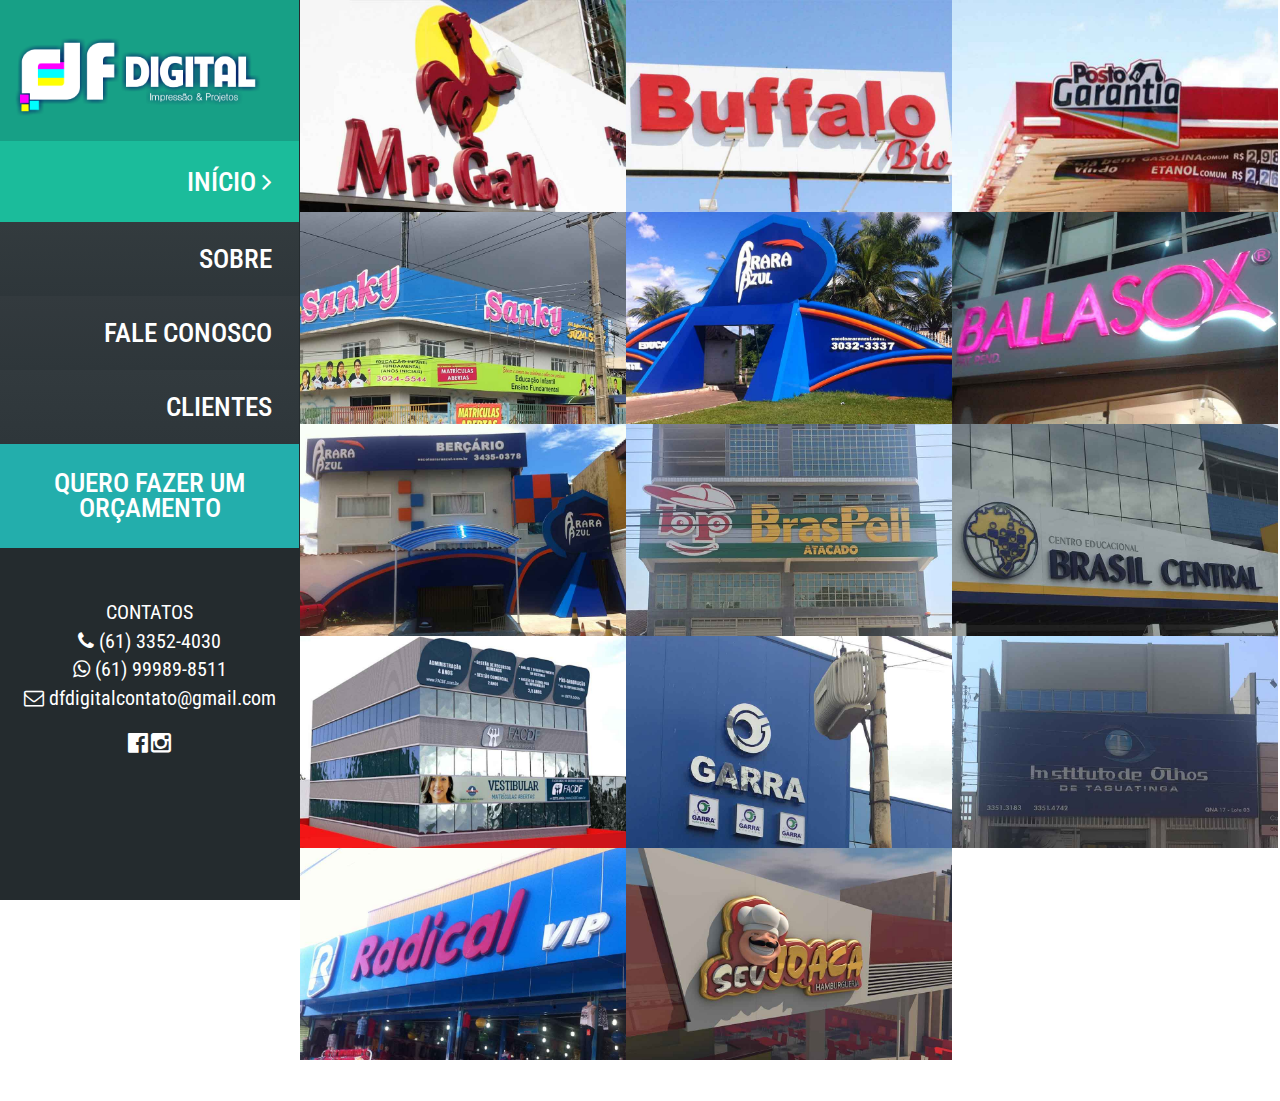
<file: index.html>
<!DOCTYPE html>
<!--[if lt IE 7 ]><html class="ie ie6" lang="en"> <![endif]-->
<!--[if IE 7 ]><html class="ie ie7" lang="en"> <![endif]-->
<!--[if IE 8 ]><html class="ie ie8" lang="en"> <![endif]-->
<!--[if (gte IE 9)|!(IE)]><!--><html lang="en"> <!--<![endif]-->

<head>

    <meta charset="utf-8">
    <meta http-equiv="X-UA-Compatible" content="IE=edge">
    <meta name="viewport" content="width=device-width, initial-scale=1, maximum-scale=1">

    <!-- SITE META -->
    <title>DFDIGITAL | Fachadas e letras caixa</title>
    <meta name="description" content="Os melhores preços para você‎">
    <meta name="author" content="Rafael Almeida">
    <meta name="keywords" content="Moldado no acrílico, letras em inox, Chapa galvanizada">

    <!-- FAVICONS -->
    <link rel="shortcut icon" href="images/favicon.ico" type="image/x-icon">
    <link rel="apple-touch-icon" href="images/apple-touch-icon.png">
    <link rel="apple-touch-icon" sizes="57x57" href="images/apple-touch-icon-57x57.png">
    <link rel="apple-touch-icon" sizes="72x72" href="images/apple-touch-icon-72x72.png">
    <link rel="apple-touch-icon" sizes="76x76" href="images/apple-touch-icon-76x76.png">
    <link rel="apple-touch-icon" sizes="114x114" href="images/apple-touch-icon-114x114.png">
    <link rel="apple-touch-icon" sizes="120x120" href="images/apple-touch-icon-120x120.png">
    <link rel="apple-touch-icon" sizes="144x144" href="images/apple-touch-icon-144x144.png">
    <link rel="apple-touch-icon" sizes="152x152" href="images/apple-touch-icon-152x152.png">

    <!-- REVOLUTION STYLE SHEETS -->
    <link rel="stylesheet" type="text/css" href="revolution/css/settings.css">
    <!-- REVOLUTION LAYERS STYLES -->
    <link rel="stylesheet" type="text/css" href="revolution/css/layers.css">
    <!-- REVOLUTION NAVIGATION STYLES -->
    <link rel="stylesheet" type="text/css" href="revolution/css/navigation.css">

    <!-- BOOTSTRAP STYLES -->
    <link rel="stylesheet" type="text/css" href="css/bootstrap.css">
    <!-- TEMPLATE STYLES -->
    <link rel="stylesheet" type="text/css" href="style.css">
    <!-- RESPONSIVE STYLES -->
    <link rel="stylesheet" type="text/css" href="css/responsive.css">
    <!-- CUSTOM STYLES -->
    <link rel="stylesheet" type="text/css" href="css/custom.css">


    <script>
    (function(i,s,o,g,r,a,m){i['GoogleAnalyticsObject']=r;i[r]=i[r]||function(){
      (i[r].q=i[r].q||[]).push(arguments)},i[r].l=1*new Date();a=s.createElement(o),
      m=s.getElementsByTagName(o)[0];a.async=1;a.src=g;m.parentNode.insertBefore(a,m)
  })(window,document,'script','https://www.google-analytics.com/analytics.js','ga');

  ga('create', 'UA-98750501-1', 'auto');
  ga('send', 'pageview');

  </script>

</head>
<body class="leftside">

    <!-- PRELOADER -->
    <div id="loader" style="display:none">
        <div class="loader-container">
            <img src="images/load.gif" alt="" class="loader-site spinner">

        </div>
    </div>
    <!-- END PRELOADER -->

    <div id="wrapper">

        <nav class="navbar navbar-toggleable-md navbar-light bg-faded" id="navtopo" style="background: #17a086;">
            <div class="container" style="padding:10px;">
                <div class="row">
                    <div class="col-md-3 text-center">
                        <img class="img-responsive" style="width:164px; margin-left: 28%;" src="images/logomarca.png" alt="logo">
                    </div>
                    <div class="col-md-2 col-sm-2" style="background: #15d8b3;">
                        <span><a href="#" data-toggle="modal" style="font-size: 23px; line-height: 46px; color: #fff;" data-target="#myModal" >SOBRE</a></span>
                    </div>

                    <div class="col-md-3 col-sm-2" style="background: #27d0b0;">
                        <a href="#" data-toggle="modal" style="font-size: 23px; line-height: 46px; color: #fff;" data-target="#myModal2" >FALE CONOSCO</a>
                    </div>

                    <div class="col-md-4 col-sm-4 text-center">
                        <a href="#" data-toggle="modal" data-target="#myModal3" style="line-height: 46px; padding: 11px; color: #fff; font-size: 17px; background-color: #23aeac !important; text-align:center;">
                           QUERO FAZER UM ORÇAMENTO </a>
                       </div>
                   </div><br>
                   <div class="row">
                        <div class="col-sm-12 text-center">
                            <button class="btn btn-warning "><a href="tel:33524030" style="color:#fff"><i class="fa fa-phone" aria-hidden="true"></i> LIGAR AGORA!</button></a> 
                        </div>
                   </div>
               </div>
           </nav>

           <div class="row-offcanvas row-offcanvas-left">

              <div id="sidebar-fix" class="sidebar-offcanvas">
                <header id="vertical" class="header header-style-1">

                    <nav class="navbar navbar-default yamm">
                        <div class="container-f">
                            <div class="navbar-header" style="background: #17a086; padding: 23px;">
                                <div class="site-logo text-center" style="padding: 15px;">
                                    <a class="navbar-brand"  href="index.html"><img class="img-responsive" src="images/logomarca.png" alt=""></a>
                                </div>
                            </div>

                            <div id="navbar">
                                <ul class="nav navbar-nav">
                                    <li class="dropdown hasmenu">
                                        <a href="#" class="dropdown-toggle active" data-toggle="dropdown" role="button" aria-haspopup="true" aria-expanded="false">INÍCIO <span class="fa fa-angle-right"></span></a>
                                    </li>
                                    <li><a href="#" class="black2" data-toggle="modal" data-target="#myModal" >SOBRE</a></li>

                                    <li><a href="#" class="black3" data-toggle="modal" data-target="#myModal2" >FALE CONOSCO</a></li>
                                    <li><a href="#" class="black4" data-toggle="modal" data-target="#myModal2" >CLIENTES</a></li>
                                    <li style="margin-bottom: 50px;"><a href="#" data-toggle="modal" data-target="#myModal3" style="line-height: 25px; background-color: #23aeac !important; text-align:center;">
                                       QUERO FAZER UM ORÇAMENTO </a></li>
                                       <div class="text-center"><br>
                                        <span style="margin-bottom: 0px !impotant; font-size:20px">CONTATOS</span><br>
                                        <span style="margin-top: 0px !impotant; font-size:20px">
                                            <i class="fa fa-phone" style="padding-right: 5px;"></i>(61) 3352-4030</span><br>
                                            <span style="margin-top: 0px !impotant; font-size:20px; padding-    :11px;">
                                                <i class="fa fa-whatsapp" style="padding-right: 5px;"></i>(61) 99989-8511</span>
                                                <span style="margin-top: 0px !impotant; font-size:20px; padding-    :11px;"><br>
                                                    <i class="fa fa-envelope-o" style="padding-right: 5px;"></i>dfdigitalcontato@gmail.com</span>
                                                    <br><br>
                                                    <span><a href="" style="color:#fff"><i class="fa fa-facebook-official" style="font-size:23px;"></a></i></span>
                                                    <span><a href="" style="color:#fff"><i class="fa fa-instagram" style="font-size:23px;"></i></a></span>
                                                </div>
                                            </ul>
                                        </div>
                                    </div>
                                </nav>
                            </header>
                        </div>
                        <!-- Modal Sobre -->
                        <div class="modal fade" id="myModal" tabindex="-1" role="dialog" aria-labelledby="exampleModalLabel" aria-hidden="true">
                          <div class="modal-dialog" role="document">
                            <div class="modal-content">
                              <div class="modal-header">
                                <h3 class="modal-title" id="exampleModalLabel">Sobre</h3>
                                <button type="button" class="close" data-dismiss="modal" aria-label="Close">
                                  <span aria-hidden="true">&times;</span>
                              </button>
                          </div>
                          <div class="modal-body">
                             <p>A DF DIGITAL – é uma empresa constituída para resolver de forma prática e harmoniosa todos os problemas que possam ter com a apresentação do seu estabelecimento comercial. Temos equipe de profissionais qualificados para atendê-los de forma rápida e eficiente. Fale conosco e tenha a certeza de que o melhor para a sua empresa vai acontecer.</p>
                             <p>Temos mais de 10 anos no mercado de comunicação visual, atendemos diversas empresas em vários segmentos, todos os projetos e necessidades dos clientes são tradas com seriedade e com a máxima importância.</p>
                          </div>
                          <div class="modal-footer">
                            <button type="button" class="btn btn-secondary" data-dismiss="modal">Fechar</button>
                            <!-- <button type="button" class="btn btn-primary">Save changes</button> -->
                        </div>
                    </div>
                </div>
            </div>

            <!-- Modal FALE CONOSCO -->
            <div class="modal fade" id="myModal2" tabindex="-1" role="dialog" aria-labelledby="exampleModalLabel" aria-hidden="true">
              <div class="modal-dialog" role="document">
                <div class="modal-content">
                  <div class="modal-header">
                    <h3 class="modal-title" id="exampleModalLabel">Fale Conosco</h3>
                    <button type="button" class="close" data-dismiss="modal" aria-label="Close">
                      <span aria-hidden="true">&times;</span>
                  </button>
              </div>    
              <div class="modal-body">

                <form action="http://dfdigitalprojetos.com/PHPMailer-master/examples/smtp.php" method="POST">

                    <div class="col-md-6">
                        <div class="form-group row">
                            <label for="example-text-input" class="col-2 col-form-label">Nome</label>
                            <div class="col-10">
                                <input class="form-control" name="nome" type="text" placeholder="Nome">
                            </div>

                            <label for="example-text-input" class="col-2 col-form-label">Telefone</label>
                            <div class="col-10">
                                <input class="form-control telefonemask" name="telefone" type="text" placeholder="Telefone">
                            </div>

                            <label for="example-text-input" class="col-2 col-form-label">Email</label>
                            <div class="col-10">
                                <input class="form-control" name="email" type="text" placeholder="Email">
                            </div>

                            <label for="example-text-input" class="col-2 col-form-label">Mensagem</label>
                            <textarea class="form-control" name="mensagem" id="exampleTextarea" rows="3"></textarea>

                        </div>
                    </div>

                    <div class="col-md-6">
                        <iframe src="https://www.google.com/maps/embed?pb=!1m14!1m8!1m3!1d15354.808955266477!2d-48.052846!3d-15.819647!3m2!1i1024!2i768!4f13.1!3m3!1m2!1s0x0%3A0xd12af96765e180b!2sAg%C3%AAncia+Ribeiro!5e0!3m2!1spt-BR!2sbr!4v1493734722443" width="100%" height="100%" frameborder="0" style="border:0" allowfullscreen></iframe>
                    </div>


                </div>
                <div class="modal-footer" style="border-top: 0px solid #e5e5e5 !important; padding: 32px;">
                    <button type="button" class="btn btn-secondary" data-dismiss="modal">Fechar</button>
                    <input type="submit" class="btn btn-primary" value="Enviar dados">
                </div>
            </form>
        </div>
    </div>
</div>


<!-- Modal orçamento -->
<div class="modal fade" id="myModal3" tabindex="-1" role="dialog" aria-labelledby="exampleModalLabel" aria-hidden="true">
  <div class="modal-dialog" role="document">
    <div class="modal-content">
      <div class="modal-header">
        <h3 class="modal-title" id="exampleModalLabel">Orçamento</h3>
        <button type="button" class="close" data-dismiss="modal" aria-label="Close">
          <span aria-hidden="true">&times;</span>
      </button>
  </div>

  <form action="http://dfdigitalprojetos.com/PHPMailer-master/examples/smtparquivo.php" method="post" enctype="multipart/form-data" >
      <div class="modal-body" style="padding: 30px;">
        <div class="form-group row">


            <label for="example-text-input" class="col-2 col-form-label">Nome</label>
            <div class="col-10">
                <input class="form-control" name="nome" type="text" placeholder="Nome">
            </div>

            <label for="example-text-input" class="col-2 col-form-label">Telefone</label>
            <div class="col-10">
                <input class="form-control telefonemask" name="telefone" type="text" placeholder="Telefone">
            </div>

            <label for="example-text-input" class="col-2 col-form-label">Email</label>
            <div class="col-10">
                <input class="form-control" name="email" type="text" placeholder="Email">
            </div>

            <label for="example-text-input" class="col-2 col-form-label">Tamanho da Letra</label>
            <div class="col-10">
                <input class="form-control" name="tamanholetra" type="text" placeholder="23cm">
            </div>

            <label for="example-text-input" class="col-2 col-form-label">Profundidade da letra</label>
            <div class="col-10">
                <input class="form-control" name="profundidadeletra" type="text" placeholder="23cm">
            </div>

            <label for="example-text-input" class="col-2 col-form-label">Nome da fonte</label>
            <div class="col-10">
                <input class="form-control" name="nomefonte" type="text" placeholder="Arial">
            </div>

            <label for="example-text-input" class="col-2 col-form-label">Mensagem</label>
            <textarea class="form-control" name="mensagem" id="exampleTextarea" rows="3"></textarea>

        </div>

        <label for="example-text-input" class="col-2 col-form-label">Tipo de letra caixa</label>

        <div class="form-check form-check-inline">
        <label class="form-check-label">
            <input class="form-check-input"  type="radio" name="tipodeletras" id="inlineRadio1" value="Acrílico cortada"> Acrílico cortado
        </div>

        <div class="form-check form-check-inline">
        <label class="form-check-label">
            <input class="form-check-input"  type="radio" name="tipodeletras" id="inlineRadio2" value="Chapa galvanizada com pintura automotiva">
            Chapa galvanizada com pintura automotiva
        </div>

        <div class="form-check form-check-inline">
        <label class="form-check-label">
            <input class="form-check-input"  type="radio" name="tipodeletras" id="inlineRadio3" value="Latão\Cobre">
            Latão\Cobre
        </div>

        <div class="form-check form-check-inline">
        <label class="form-check-label">
            <input class="form-check-input"  type="radio" name="tipodeletras" id="inlineRadio4" value="Inox">
            Inox
        </div>

        <div class="form-check form-check-inline">
        <label class="form-check-label">
            <input class="form-check-input"  type="radio" name="tipodeletras" id="inlineRadio5" value="Moldado no acrílico">
            Moldado no acrílico
        </div>

        <br>

        <div class="form-group">
            <label for="exampleInputFile">Se tiver</label><br>
            <label for="exampleInputFile">Mande-nos a imagem do seu projeto!</label>
            <input type="file" class="form-control-file" id="exampleInputFile" name="fileToUpload" accept="image/*" aria-describedby="fileHelp">
            <small id="fileHelp" class="form-text text-muted">Mande arquivos em .jpg ou .pdf</small>
        </div>
        </div>

        <div class="modal-footer">
            <button type="button" class="btn btn-secondary" data-dismiss="modal">Fechar</button>
            <button type="submit" class="btn btn-primary">Enviar</button>
        </div>
                    </form>
                </div>
            </div>
        </div>


        <div id="main">
            <div class="container" style="width: 100% !important; padding-right: 0px;
            padding-left: 0px; margin-right: 0px; margin-left: 0px;">
            <div class="row" style="display:none">
                <div class="col-md-12">
                    <nav class="portfolio-filter text-center">
                        <ul class="list-inline">
                            <li><a class="button button--aylen btn" href="#" data-filter="*">All</a></li>
                            <li><a class="button button--aylen btn" href="#" data-filter=".cat1">Furniture Sets</a></li> 
                            <li><a class="button button--aylen btn" href="#" data-filter=".cat2">Pillows</a></li>
                            <li><a class="button button--aylen btn" href="#" data-filter=".cat3">Combinations</a></li>
                        </ul>
                    </nav>
                </div>
            </div>

            <div id="da-thumbs" class="da-thumbs">

                <div class="thumbHolder">
                    <div class="pentry item-w1 item-h1 cat3" style="width: 100% !important; height: auto !  important;"> 

                        <a href="images/tratadas/mrgallo.jpg" title="">
                            <img src="images/tratadas/mrgallo.jpg" alt="" class="img-responsive">
                            <div><span>green sofa set</span></div>
                        </a>
                    </div>
                </div>

                <div class="thumbHolder">
                    <div class="pentry item-w1 item-h1 cat3" style="width: 100% !important; height: auto !  important;"> 

                        <a href="images/tratadas/buffalobio.jpg" class="thickbox" title="">
                            <img src="images/tratadas/buffalobio.jpg" alt="" class="img-responsive">
                            <div><span>green sofa set</span></div>
                        </a>
                    </div>
                </div>

                <div class="thumbHolder">
                    <div class="pentry item-w1 item-h1 cat3" style="width: 100% !important; height: auto !  important;"> 

                        <a href="images/tratadas/postogarantiat.jpg" title="">
                            <img src="images/tratadas/postogarantiat.jpg" alt="" class="img-responsive">
                            <div><span>green sofa set</span></div>
                        </a>
                    </div>
                </div>

                <div class="thumbHolder">
                    <div class="pentry item-w1 item-h1 cat3" style="width: 100% !important; height: auto !  important;"> 

                        <a href="images/tratadas/sanky.jpg" title="">
                            <img src="images/tratadas/sanky.jpg" alt="" class="img-responsive">
                            <div><span>green sofa set</span></div>
                        </a>
                    </div>
                </div>

                <div class="thumbHolder">
                    <div class="pentry item-w1 item-h1 cat3" style="width: 100% !important; height: auto !  important;"> 

                        <a href="images/tratadas/araraazul.jpg" title="">
                            <img src="images/tratadas/araraazul.jpg" alt="" class="img-responsive">
                            <div><span>green sofa set</span></div>
                        </a>
                    </div>
                </div>

                <div class="thumbHolder">
                    <div class="pentry item-w1 item-h1 cat1 cat2">

                        <a href="images/tratadas/ballasox.jpg" title="">
                            <img src="images/tratadas/ballasox.jpg" alt="" class="img-responsive">
                            <div><span>four pillow set</span></div>
                        </a>
                    </div>
                </div>

                <div class="thumbHolder">
                    <div class="pentry item-w1 item-h1 cat3">

                        <a href="images/tratadas/araraazulbercario.jpg" title="">
                            <img src="images/tratadas/araraazulbercario.jpg" alt="" class="img-responsive">
                            <div><span>combination of sofa sets</span></div>
                        </a>
                    </div>
                </div>

                <div class="thumbHolder">
                    <div class="pentry item-w1 item-h1 cat1">

                        <a href="images/tratadas/braspell.jpg" title="">
                            <img src="images/tratadas/braspell.jpg" alt="" class="img-responsive">
                            <div><span>sofa and coffee table lamp</span></div>
                        </a>
                    </div>
                </div>

                <div class="thumbHolder">
                    <div class="pentry item-w1 item-h1 cat2">

                        <a href="images/tratadas/colegioBrasil.jpg" title="">
                            <img src="images/tratadas/colegioBrasil.jpg" alt="" class="img-responsive">
                            <div><span>desk lamp</span></div>
                        </a>
                    </div>
                </div>

                <div class="thumbHolder">
                    <div class="pentry item-w1 item-h1 cat3">
                        <div class="thumbHolder">
                            <a href="images/tratadas/facdf.jpg" title="">
                                <img src="images/tratadas/facdf.jpg" alt="" class="img-responsive">
                                <div><span>yellow sofa set</span></div>
                            </a>
                        </div>
                    </div>
                </div>

                <div class="thumbHolder">
                    <div class="pentry item-w1 item-h1 cat3">

                        <a href="images/tratadas/garra.jpg" title="">
                            <img src="images/tratadas/garra.jpg" alt="" class="img-responsive">
                            <div><span>bed and armchair</span></div>
                        </a>
                    </div>
                </div>

                <div class="thumbHolder">
                    <div class="pentry item-w1 item-h1 cat1">
                        <a href="images/tratadas/olhos.jpg" title="">
                            <img src="images/tratadas/olhos.jpg" alt="" class="img-responsive">
                            <div><span>sofa and coffee table lamp</span></div>
                        </a>
                    </div>
                </div>


                <div class="thumbHolder">
                    <div class="pentry item-w1 item-h1 cat2">
                        <a href="images/tratadas/radical.jpg" title="">
                            <img src="images/tratadas/radical.jpg" alt="" class="img-responsive">
                            <div><span>desk lamp</span></div>
                        </a>
                    </div>
                </div>

                <div class="thumbHolder">
                    <div class="pentry item-w1 item-h1 cat3">
                        <div class="thumbHolder">
                            <a href="images/tratadas/seujoaca.jpg" title="">
                                <img src="images/tratadas/seujoaca.jpg"  alt="" class="img-responsive">
                                <div><span>yellow sofa set</span></div>
                            </a>
                        </div>
                    </div>
                </div>

              <!--   <div class="thumbHolder">
                    <div class="pentry item-w1 item-h1 cat3">
                        <a href="images/tratadas/teamwand.jpg" title="Team Wand">
                            <img src="images/tratadas/teamwand.jpg" alt="" class="img-responsive">
                            <div><span>bed and armchair</span></div>
                        </a>
                    </div>
                </div> -->
            </div><!-- end div --> 

            <!-- image modal -->
            <div class="modal fade" id="big-image-modal">
              <div class="modal-dialog modal-lg">
                <div class="modal-content">
                  <div class="modal-header" style="background: #1bbc9b;">
                    <button type="button" class="close" data-dismiss="modal" aria-label="Close"><span aria-hidden="true">×</span></button>
                    <h4 class="modal-title">Modal title</h4>
                </div>
                <div class="modal-body" style="padding: 0px !important">
                    <div class="spinicon"><span class="fa fa-spinner fa-spin"></span></div>
                    <div class="big-image-div"></div>
                </div>
                <div class="modal-footer" style="background: #17a086;">
                    <button type="button" class="btn btn-default" data-dismiss="modal">Fechar</button>
                </div>
            </div><!-- /.modal-content -->
        </div><!-- /.modal-dialog -->
    </div><!-- /.modal --> 


    <hr class="invis">

    <div class="row" style="display:none">
        <div class="col-md-12">
            <nav class="text-center">
                <ul class="pagination">
                    <li><a class="active" href="#">1</a></li>
                    <li><a href="#">2</a></li>
                    <li><a href="#">3</a></li>
                    <li><a href="#">...</a></li>
                    <li><a href="#">5</a></li>
                    <li>
                      <a href="#" aria-label="Next">
                        <span aria-hidden="true">&raquo;</span>
                    </a>
                </li>
            </ul>
        </nav>
    </div>
</div>
</div><!-- end container-fluid -->

</div><!-- end main -->
</div><!-- end wrapper -->

<!-- Main Scripts-->
<script src="js/jquery.js"></script>
<script src="js/jquery.mask.js"></script>
<script src="js/bootstrap.min.js"></script>
<script src="js/plugins.js"></script>
<script src="js/hover.js"></script>    
<script src="js/banner-grid.js"></script>


<script type="text/javascript">
    $('.telefonemask').mask('99999-9999');
</script>


<script type="text/javascript">
$(document).ready(function() {
  $('.thumbHolder a').click(function(e){
      e.preventDefault();
      $('#big-image-modal div.spinicon').show();
      $('#big-image-modal .big-image-div').empty();
      $('#big-image-modal div.big-image-div').hide();
      var title = $(this).attr("title");
      $('#big-image-modal .modal-title').html(title);

      var imgSrc = $(this).attr("href");
      var img = $('<img />', { 
        src: imgSrc,
        class: 'img-responsive',
        onload: 'loadedBigImg()'
    });
      img.appendTo($('#big-image-modal .big-image-div'));
      $('#big-image-modal').modal({show:true});
  });
});

function loadedBigImg() {
  $('#big-image-modal div.spinicon').hide();
  $('#big-image-modal div.big-image-div').fadeIn("slow");
}

</script>


<script type="text/javascript">
(function($) {
    "use strict";
    var tpj=jQuery;                 
    var revapi56;
    tpj(document).ready(function() {
        if(tpj("#rev_slider_56_1").revolution == undefined){
            revslider_showDoubleJqueryError("#rev_slider_56_1");
        }else{
            revapi56 = tpj("#rev_slider_56_1").show().revolution({
                sliderType:"hero",
                jsFileLocation:"revolution/js/",
                sliderLayout:"auto",
                dottedOverlay:"none",
                delay:9000,
                navigation: {
                },
                responsiveLevels:[1240,1024,778,480],
                gridwidth:[1240,1024,778,480],
                gridheight:[820,740,740,740],
                lazyType:"none",
                parallax: {
                    type:"scroll",
                    origo:"enterpoint",
                    speed:400,
                    levels:[5,10,15,20,25,30,35,40,45,50],
                },
                shadow:0,
                spinner:"off",
                autoHeight:"off",
                disableProgressBar:"on",
                hideThumbsOnMobile:"off",
                hideSliderAtLimit:0,
                hideCaptionAtLimit:0,
                hideAllCaptionAtLilmit:0,
                debugMode:false,
                fallbacks: {
                    simplifyAll:"off",
                    disableFocusListener:false,
                }
            });
}
}); /*ready*/
})(jQuery);
</script>   
<script type="text/javascript">
(function($) {
    "use strict";
    $('[data-toggle=offcanvas]').click(function() {
        $('.row-offcanvas').toggleClass('active');
    });  
})(jQuery);
</script> 

</body>
</html>
</file>
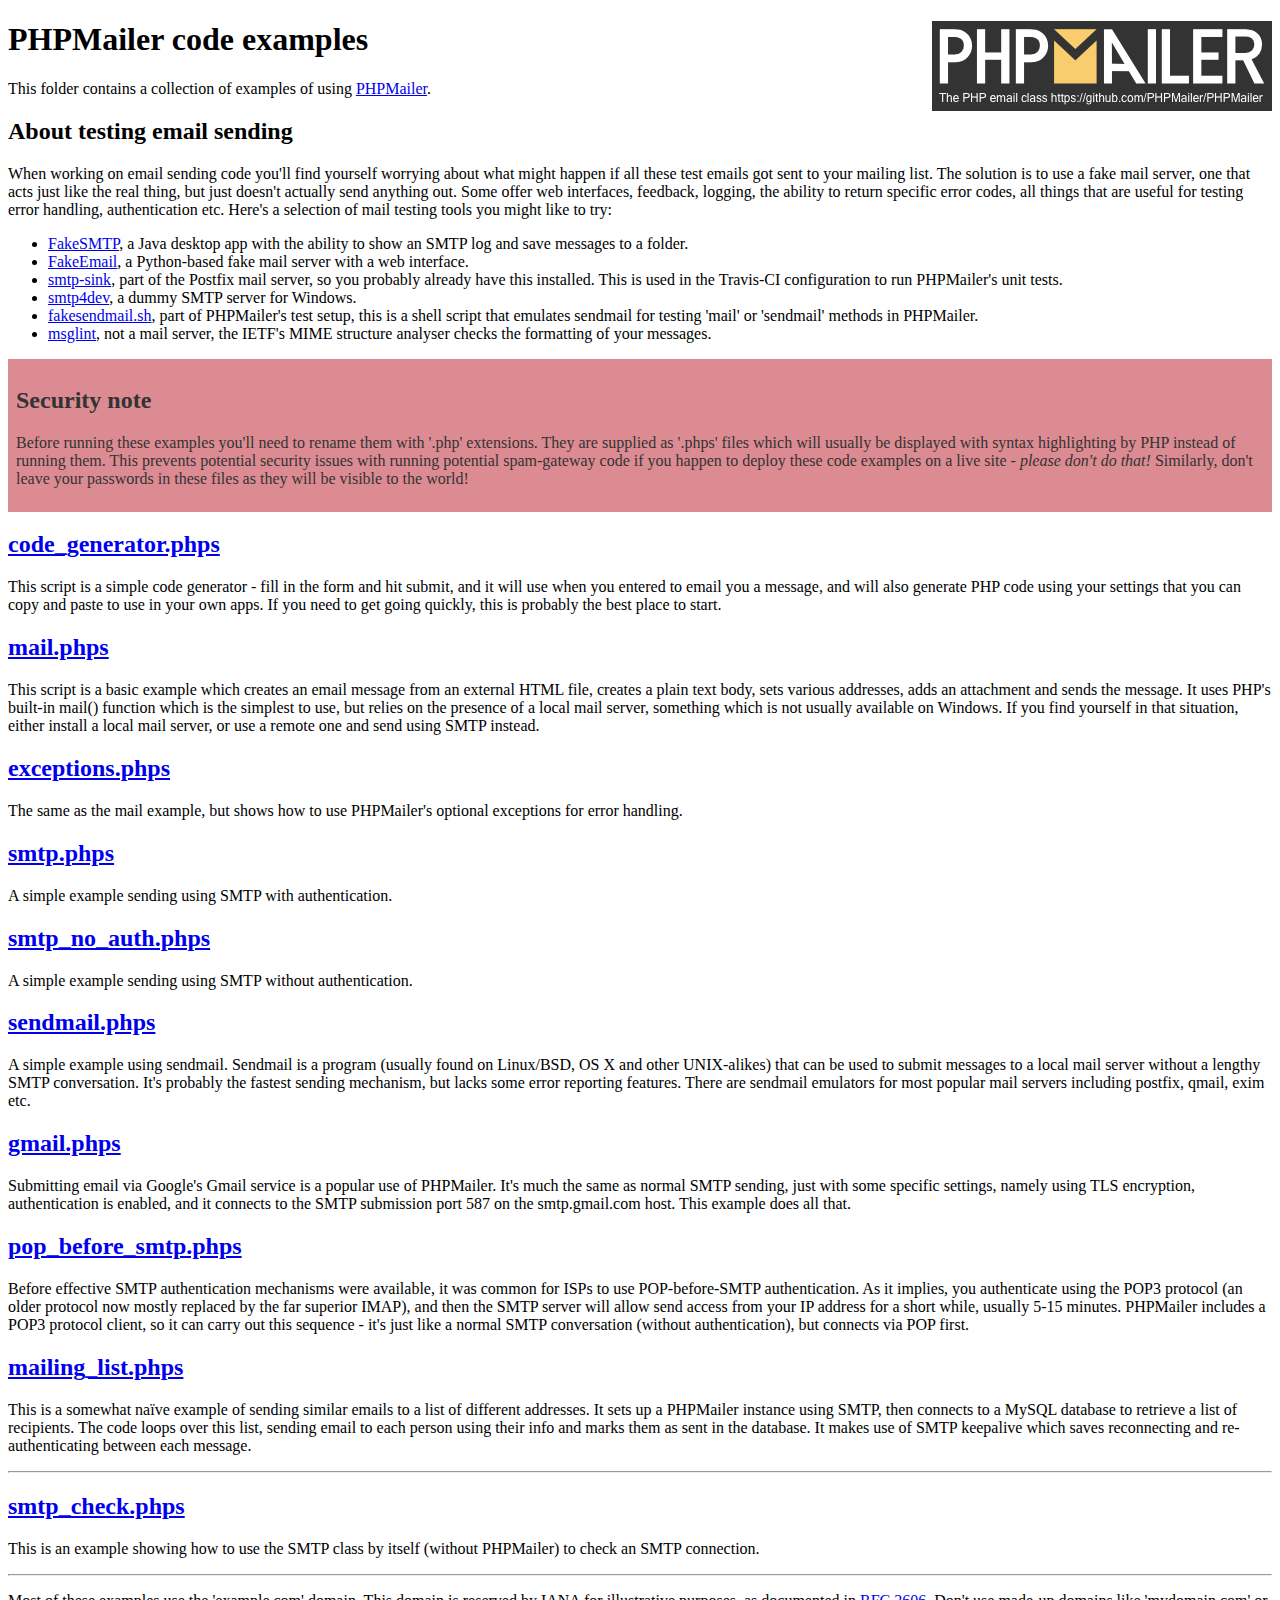
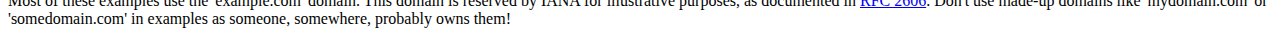
<file: PHPMailer-master/examples/index.html>
<!DOCTYPE html>
<html>
<head>
	<meta charset="UTF-8">
	<title>PHPMailer Examples</title>
</head>
<body>
<h1>PHPMailer code examples<a href="https://github.com/PHPMailer/PHPMailer"><img src="images/phpmailer.png" style="float:right; border:0;" alt="PHPMailer logo"></a></h1>
<p>This folder contains a collection of examples of using <a href="https://github.com/PHPMailer/PHPMailer">PHPMailer</a>.</p>
<h2>About testing email sending</h2>
<p>When working on email sending code you'll find yourself worrying about what might happen if all these test emails got sent to your mailing list. The solution is to use a fake mail server, one that acts just like the real thing, but just doesn't actually send anything out. Some offer web interfaces, feedback, logging, the ability to return specific error codes, all things that are useful for testing error handling, authentication etc. Here's a selection of mail testing tools you might like to try:</p>
<ul>
  <li><a href="https://github.com/Nilhcem/FakeSMTP">FakeSMTP</a>, a Java desktop app with the ability to show an SMTP log and save messages to a folder. </li>
  <li><a href="https://github.com/isotoma/FakeEmail">FakeEmail</a>, a Python-based fake mail server with a web interface.</li>
  <li><a href="http://www.postfix.org/smtp-sink.1.html">smtp-sink</a>, part of the Postfix mail server, so you probably already have this installed. This is used in the Travis-CI configuration to run PHPMailer's unit tests.</li>
  <li><a href="http://smtp4dev.codeplex.com">smtp4dev</a>, a dummy SMTP server for Windows.</li>
  <li><a href="https://github.com/PHPMailer/PHPMailer/blob/master/test/fakesendmail.sh">fakesendmail.sh</a>, part of PHPMailer's test setup, this is a shell script that emulates sendmail for testing 'mail' or 'sendmail' methods in PHPMailer.</li>
  <li><a href="http://tools.ietf.org/tools/msglint/">msglint</a>, not a mail server, the IETF's MIME structure analyser checks the formatting of your messages.</li>
</ul>
<div style="padding: 8px; color: #333333; background-color: #dc8b92">
<h2>Security note</h2>
<p>Before running these examples you'll need to rename them with '.php' extensions. They are supplied as '.phps' files which will usually be displayed with syntax highlighting by PHP instead of running them. This prevents potential security issues with running potential spam-gateway code if you happen to deploy these code examples on a live site - <em>please don't do that!</em> Similarly, don't leave your passwords in these files as they will be visible to the world!</p>
</div>
<h2><a href="code_generator.phps">code_generator.phps</a></h2>
<p>This script is a simple code generator - fill in the form and hit submit, and it will use when you entered to email you a message, and will also generate PHP code using your settings that you can copy and paste to use in your own apps. If you need to get going quickly, this is probably the best place to start.</p>
<h2><a href="mail.phps">mail.phps</a></h2>
<p>This script is a basic example which creates an email message from an external HTML file, creates a plain text body, sets various addresses, adds an attachment and sends the message. It uses PHP's built-in mail() function which is the simplest to use, but relies on the presence of a local mail server, something which is not usually available on Windows. If you find yourself in that situation, either install a local mail server, or use a remote one and send using SMTP instead.</p>
<h2><a href="exceptions.phps">exceptions.phps</a></h2>
<p>The same as the mail example, but shows how to use PHPMailer's optional exceptions for error handling.</p>
<h2><a href="smtp.phps">smtp.phps</a></h2>
<p>A simple example sending using SMTP with authentication.</p>
<h2><a href="smtp_no_auth.phps">smtp_no_auth.phps</a></h2>
<p>A simple example sending using SMTP without authentication.</p>
<h2><a href="sendmail.phps">sendmail.phps</a></h2>
<p>A simple example using sendmail. Sendmail is a program (usually found on Linux/BSD, OS X and other UNIX-alikes) that can be used to submit messages to a local mail server without a lengthy SMTP conversation. It's probably the fastest sending mechanism, but lacks some error reporting features. There are sendmail emulators for most popular mail servers including postfix, qmail, exim etc.</p>
<h2><a href="gmail.phps">gmail.phps</a></h2>
<p>Submitting email via Google's Gmail service is a popular use of PHPMailer. It's much the same as normal SMTP sending, just with some specific settings, namely using TLS encryption, authentication is enabled, and it connects to the SMTP submission port 587 on the smtp.gmail.com host. This example does all that.</p>
<h2><a href="pop_before_smtp.phps">pop_before_smtp.phps</a></h2>
<p>Before effective SMTP authentication mechanisms were available, it was common for ISPs to use POP-before-SMTP authentication. As it implies, you authenticate using the POP3 protocol (an older protocol now mostly replaced by the far superior IMAP), and then the SMTP server will allow send access from your IP address for a short while, usually 5-15 minutes. PHPMailer includes a POP3 protocol client, so it can carry out this sequence - it's just like a normal SMTP conversation (without authentication), but connects via POP first.</p>
<h2><a href="mailing_list.phps">mailing_list.phps</a></h2>
<p>This is a somewhat naïve example of sending similar emails to a list of different addresses. It sets up a PHPMailer instance using SMTP, then connects to a MySQL database to retrieve a list of recipients. The code loops over this list, sending email to each person using their info and marks them as sent in the database. It makes use of SMTP keepalive which saves reconnecting and re-authenticating between each message.</p>
<hr>
<h2><a href="smtp_check.phps">smtp_check.phps</a></h2>
<p>This is an example showing how to use the SMTP class by itself (without PHPMailer) to check an SMTP connection.</p>
<hr>
<p>Most of these examples use the 'example.com' domain. This domain is reserved by IANA for illustrative purposes, as documented in <a href="http://tools.ietf.org/html/rfc2606">RFC 2606</a>. Don't use made-up domains like 'mydomain.com' or 'somedomain.com' in examples as someone, somewhere, probably owns them!</p>
</body>
</html>
</file>
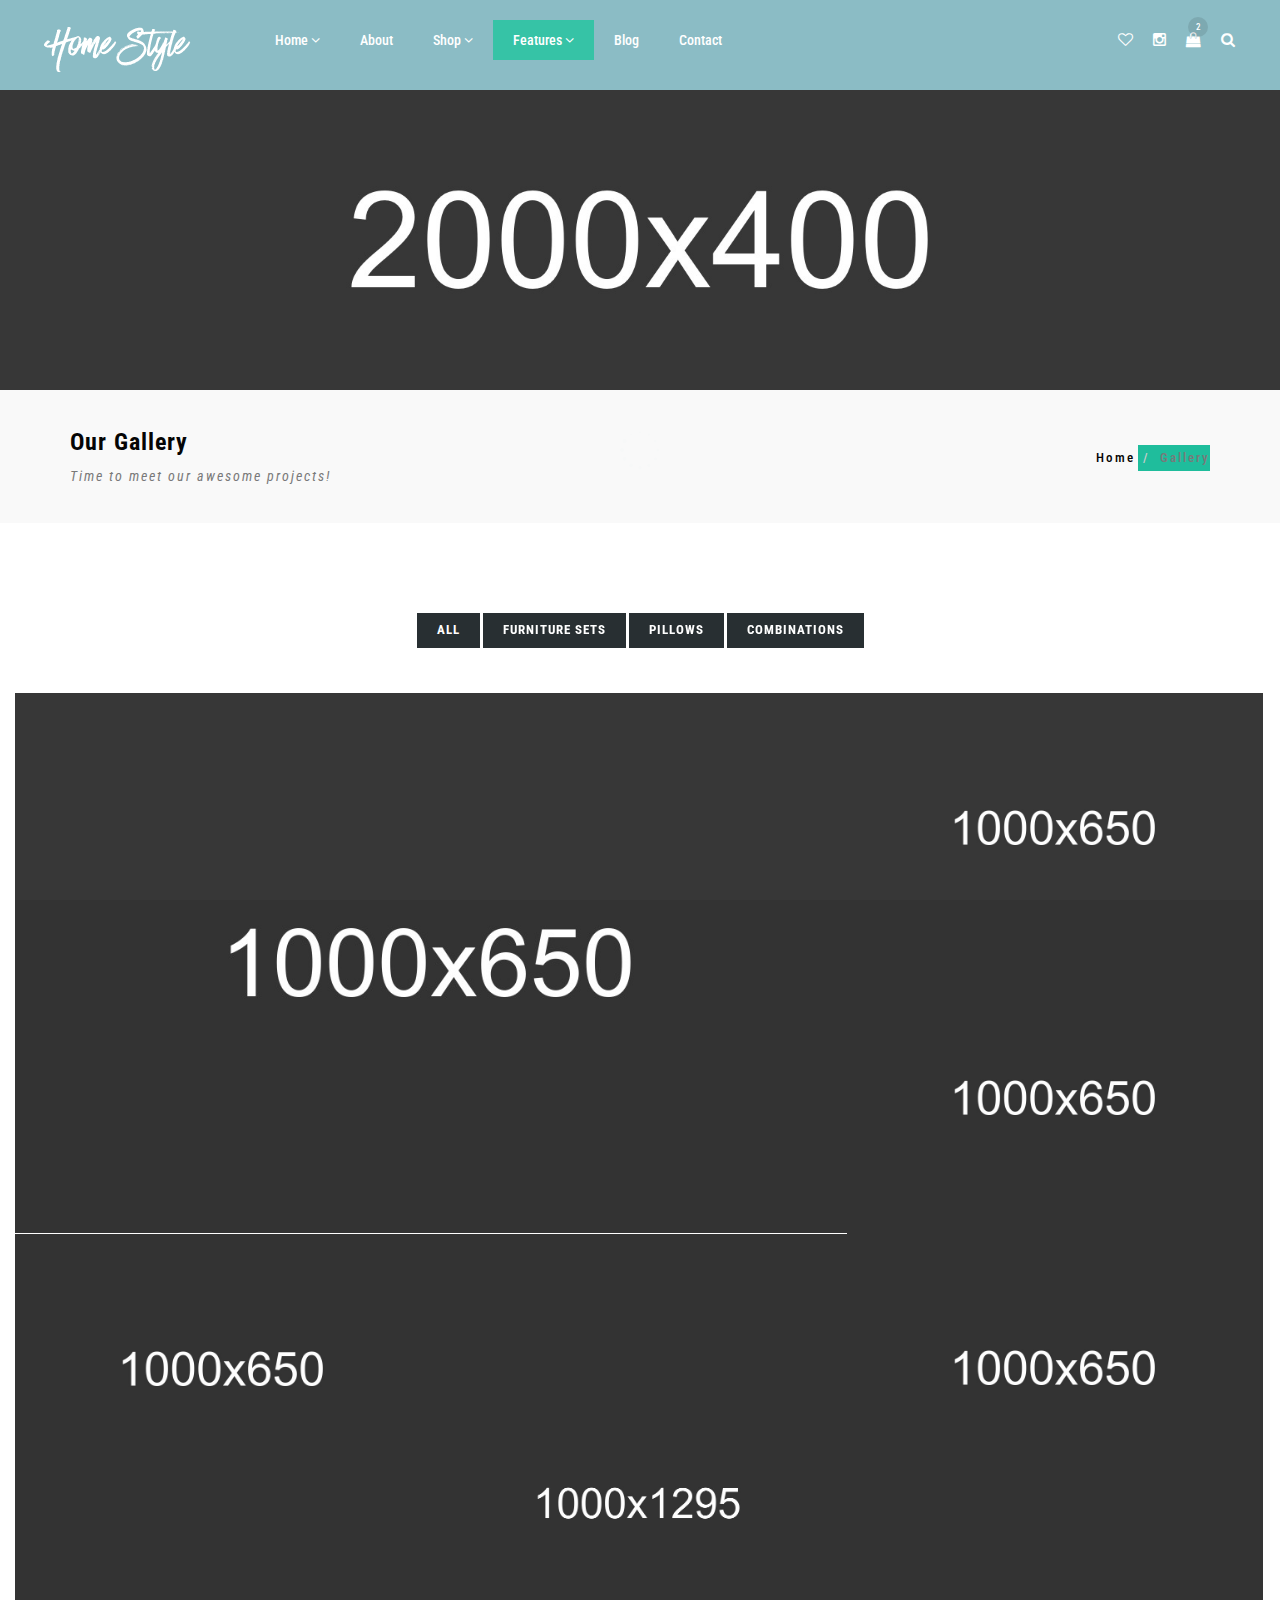
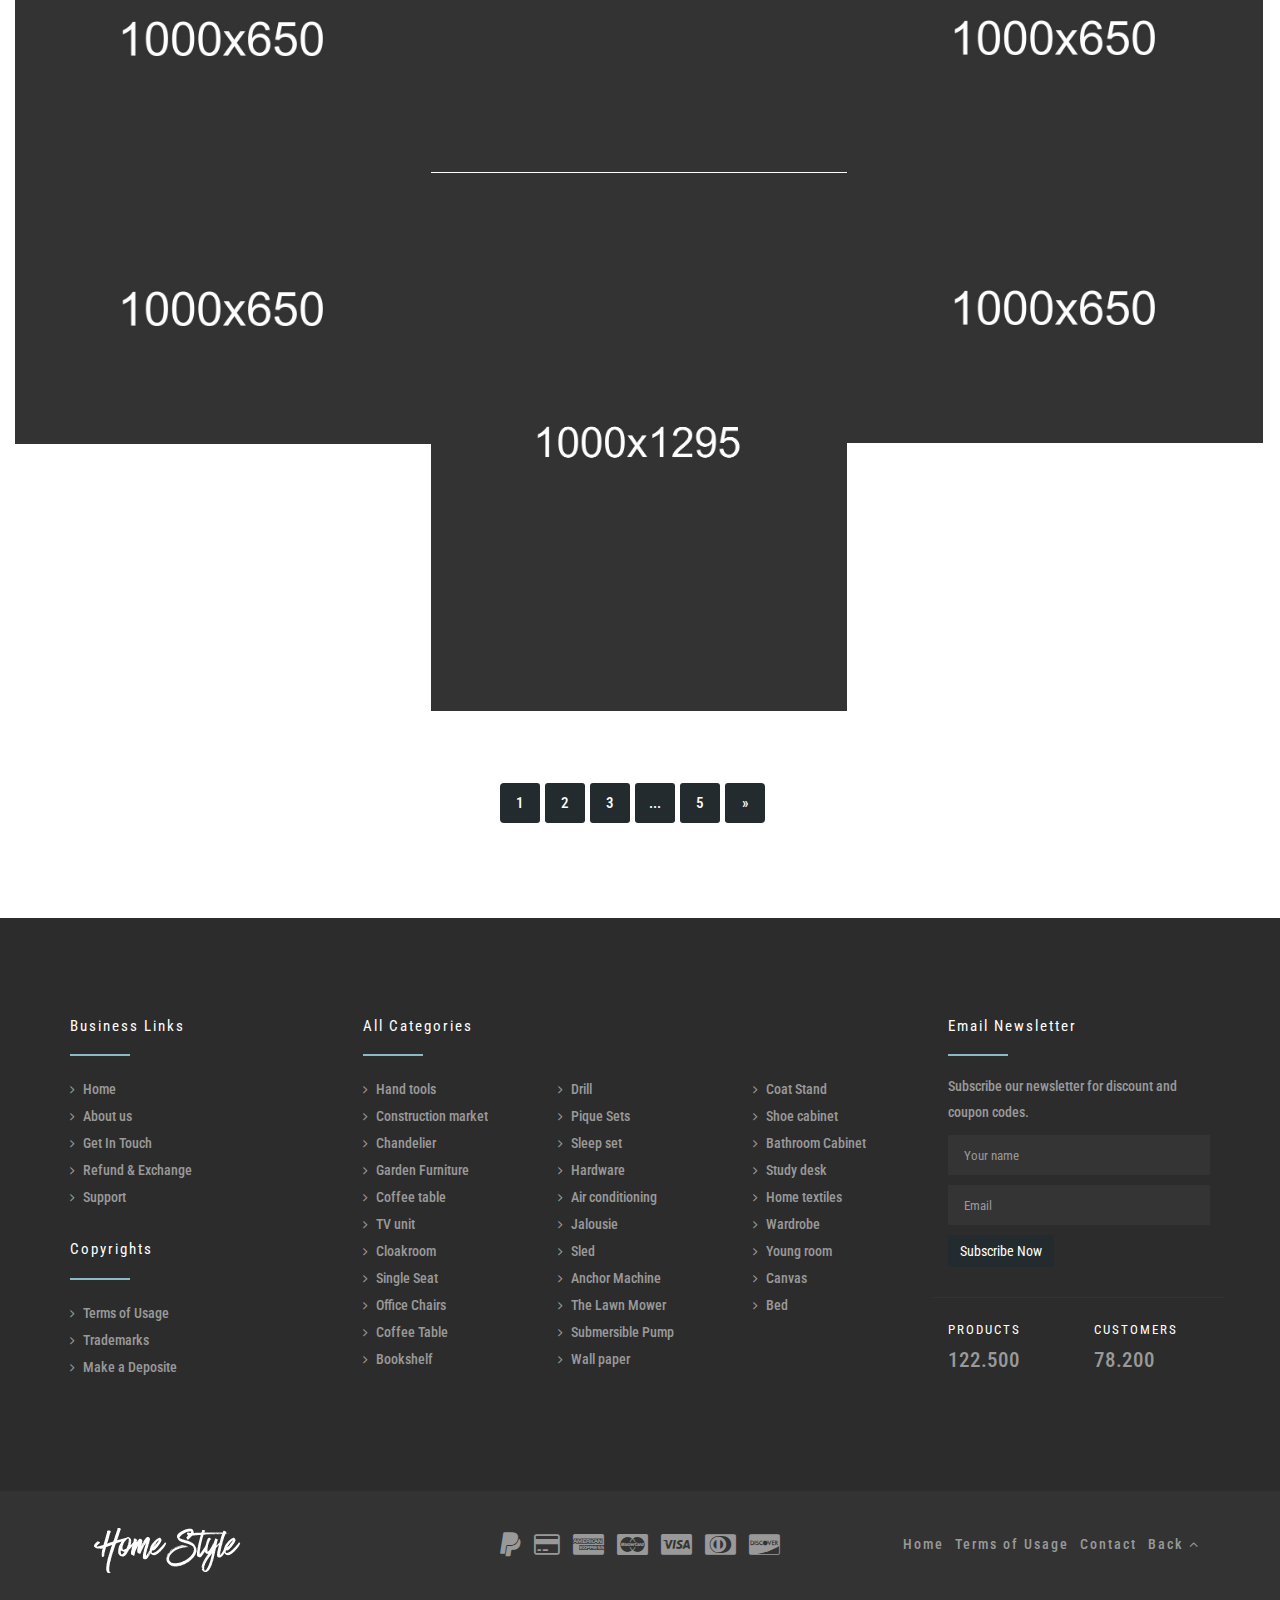
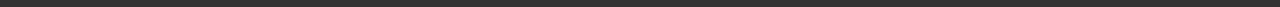
<file: gallery.html>
<!DOCTYPE html>
<!--[if lt IE 7 ]><html class="ie ie6" lang="en"> <![endif]-->
<!--[if IE 7 ]><html class="ie ie7" lang="en"> <![endif]-->
<!--[if IE 8 ]><html class="ie ie8" lang="en"> <![endif]-->
<!--[if (gte IE 9)|!(IE)]><!--><html lang="en"> <!--<![endif]-->

<head>

    <meta charset="utf-8">
    <meta http-equiv="X-UA-Compatible" content="IE=edge">
    <meta name="viewport" content="width=device-width, initial-scale=1, maximum-scale=1">

    <!-- SITE META -->
    <title>HomeStyle | Responsive Furniture Website Template</title>
    <meta name="description" content="">
    <meta name="author" content="">
    <meta name="keywords" content="">

    <!-- FAVICONS -->
    <link rel="shortcut icon" href="images/favicon.ico" type="image/x-icon">
    <link rel="apple-touch-icon" href="images/apple-touch-icon.png">
    <link rel="apple-touch-icon" sizes="57x57" href="images/apple-touch-icon-57x57.png">
    <link rel="apple-touch-icon" sizes="72x72" href="images/apple-touch-icon-72x72.png">
    <link rel="apple-touch-icon" sizes="76x76" href="images/apple-touch-icon-76x76.png">
    <link rel="apple-touch-icon" sizes="114x114" href="images/apple-touch-icon-114x114.png">
    <link rel="apple-touch-icon" sizes="120x120" href="images/apple-touch-icon-120x120.png">
    <link rel="apple-touch-icon" sizes="144x144" href="images/apple-touch-icon-144x144.png">
    <link rel="apple-touch-icon" sizes="152x152" href="images/apple-touch-icon-152x152.png">

    <!-- BOOTSTRAP STYLES -->
    <link rel="stylesheet" type="text/css" href="css/bootstrap.css">
    <!-- TEMPLATE STYLES -->
    <link rel="stylesheet" type="text/css" href="style.css">
    <!-- RESPONSIVE STYLES -->
    <link rel="stylesheet" type="text/css" href="css/responsive.css">
    <!-- CUSTOM STYLES -->
    <link rel="stylesheet" type="text/css" href="css/custom.css">

    <!--[if IE]>
    <script src="http://html5shiv.googlecode.com/svn/trunk/html5.js"></script>
    <![endif]-->

</head>
<body>

	<!-- PRELOADER -->
        <div id="loader">
			<div class="loader-container">
				<img src="images/load.gif" alt="" class="loader-site spinner">
			</div>
		</div>
	<!-- END PRELOADER -->

    <div id="wrapper">
        <header class="header">
            <div class="container-full">
                <nav class="navbar navbar-inverse yamm">
                    <div class="container-fluid">
                        <div class="navbar-header">
                            <button type="button" class="navbar-toggle collapsed" data-toggle="collapse" data-target="#navbar" aria-expanded="false" aria-controls="navbar">
                                <span class="sr-only">Toggle navigation</span>
                                <span class="icon-bar"></span>
                                <span class="icon-bar"></span>
                                <span class="icon-bar"></span>
                            </button>
                            <a class="navbar-brand" href="index.html"><img src="images/logo.png" alt=""></a>
                        </div>

                        <div id="navbar" class="navbar-collapse collapse">
                            <ul class="nav navbar-nav">
                                <li class="dropdown hasmenu">
                                    <a href="#" class="dropdown-toggle" data-toggle="dropdown" role="button" aria-haspopup="true" aria-expanded="false">Home <span class="fa fa-angle-down"></span></a>
                                    <ul class="dropdown-menu">
                                        <li><a href="index.html">Home Default</a></li>
                                        <li><a href="index-onepage.html">Onepage Style</a></li>
                                        <li><a href="index-2.html">Side Navigation</a></li>
                                        <li><a href="index-blogging.html">Blogging Style</a></li>
                                        <li><a href="index-boxed.html">Boxed Version</a></li>
                                        <li><a href="index-dark.html">Default Dark Version</a></li>
                                        <li><a href="index-onepage-dark.html">Onepage Dark Version</a></li>
                                    </ul>
                                </li>
                                <li><a href="about.html">About</a></li>
                                <li class="dropdown hasmenu">
                                    <a href="#" class="dropdown-toggle" data-toggle="dropdown" role="button" aria-haspopup="true" aria-expanded="false">Shop <span class="fa fa-angle-down"></span></a>
                                    <ul class="dropdown-menu">
                                        <li><a href="shop.html">Shop Catalog</a></li>
                                        <li><a href="shop-sidebar.html">Shop Sidebar</a></li>
                                        <li><a href="shop-single.html">Shop Single</a></li>
                                        <li><a href="shop-cart.html">Shopping Cart</a></li>
                                        <li><a href="shop-checkout.html">Shop Checkout</a></li>
                                        <li><a href="shop-compare.html">Shop Compare</a></li>
                                        <li><a href="shop-wishlist.html">Shop Wishlist</a></li>
                                    </ul>
                                </li>
                                <li class="dropdown yamm-fw active">
                                    <a href="#" class="dropdown-toggle" data-toggle="dropdown" role="button" aria-haspopup="true" aria-expanded="false">Features <span class="fa fa-angle-down"></span></a>
                                    <ul class="dropdown-menu">
                                        <li>
                                            <div class="yamm-content container">
                                                <div class="row">

                                                    <div class="col-md-3">
                                                        <div class="widget">
                                                            <div class="widget-title">
                                                                <h4>Project Pages</h4>
                                                                <hr>
                                                            </div><!-- end widget-title -->
                                                            <ul class="dropdown-mega">
                                                                <li><a href="gallery.html">Project Masonry Style</a></li>
                                                                <li><a href="gallery-1.html">Project Grid 3 Col</a></li>
                                                                <li><a href="gallery-2.html">Project Grid 4 Col</a></li>
                                                                <li><a href="gallery-3.html">Project Grid 5 Col</a></li>
                                                                <li><a href="gallery-4.html">Project Desc 3 Col</a></li>
                                                                <li><a href="gallery-5.html">Project Desc 4 Col</a></li>
                                                                <li><a href="single-project.html">Project Single</a></li>
                                                            </ul>
                                                        </div>
                                                    </div>

                                                    <div class="col-md-3">
                                                        <div class="widget">
                                                            <div class="widget-title">
                                                                <h4>Custom Pages</h4>
                                                                <hr>
                                                            </div><!-- end widget-title -->
                                                            <ul class="dropdown-mega">
                                                                <li><a href="page.html">Page Sidebar</a></li>
                                                                <li><a href="page-fullwidth.html">Page Fullwidth</a></li>
                                                                <li><a href="404.html">404 Not Found</a></li>
                                                                <li><a href="blog-fullwidth.html">Blog Fullwidth</a></li>
                                                                <li><a href="blog.html">Blog Standard</a></li>
                                                                <li><a href="single.html">Blog Single</a></li>
                                                                <li><a href="single-1.html">Single Fullwidth</a></li>
                                                            </ul>
                                                        </div>
                                                    </div>

                                                    <div class="col-md-3">
                                                        <div class="widget">
                                                            <div class="widget-title">
                                                                <h4>Categories</h4>
                                                                <hr>
                                                            </div><!-- end widget-title -->
                                                            <ul class="dropdown-mega">
                                                                <li><a href="shop.html">Home Decoration <span>(21)</span></a></li>
                                                                <li><a href="shop.html">Home Furniture <span>(12)</span></a></li>
                                                                <li><a href="shop.html">Home Supplies<span>(55)</span></a></li>
                                                                <li><a href="shop.html">Editor Collections <span>(32)</span></a></li>
                                                                <li><a href="shop.html">Find Professionals <span>(22)</span></a></li>
                                                                <li><a href="shop.html">Living <span>(124)</span></a></li>
                                                                <li><a href="shop.html">Out Door<span>(66)</span></a></li>
                                                            </ul>
                                                        </div>
                                                    </div>

                                                    <div class="col-md-3">
                                                        <div class="widget">
                                                            <div class="widget-title">
                                                                <h4>From the Gallery</h4>
                                                                <hr>
                                                            </div><!-- end widget-title -->
                                                            <div class="carousel-widget">
                                                                <div id="myCarousel" class="carousel slide" data-ride="carousel">
                                                                    <div class="carousel-inner" role="listbox">
                                                                        <div class="item active">
                                                                            <img src="upload/widget_01.jpg" alt="" class="img-responsive">
                                                                        </div>
                                                                        <div class="item">
                                                                            <img src="upload/widget_02.jpg" alt="" class="img-responsive">
                                                                        </div>
                                                                    </div>

                                                                    <a class="left carousel-control" href="#myCarousel" role="button" data-slide="prev">
                                                                        <span class="fa fa-angle-left" aria-hidden="true"></span>
                                                                        <span class="sr-only">Previous</span>
                                                                    </a>
                                                                    <a class="right carousel-control" href="#myCarousel" role="button" data-slide="next">
                                                                        <span class="fa fa-angle-right" aria-hidden="true"></span>
                                                                        <span class="sr-only">Next</span>
                                                                    </a>
                                                                </div>
                                                            </div><!-- end blog-image --> 
                                                        </div>
                                                    </div>
                                                </div>
                                            </div><!-- end ttmenu-content -->
                                        </li>
                                    </ul>
                                </li>
                                <li><a href="blog.html">Blog</a></li>
                                <li><a href="contact.html">Contact</a></li>
                            </ul>
                            <ul class="nav navbar-nav navbar-right searchandbag">
                                <li class="hidden-sm hidden-xs"><a href="shop-wishlist.html" data-tooltip="tooltip" data-placement="bottom" title="Wishlist"><i class="fa fa-heart-o"></i></a></li>
                                <li class="hidden-sm hidden-xs"><a href="shop-wishlist.html" data-tooltip="tooltip" data-placement="bottom" title="FOLLOW"><i class="fa fa-instagram"></i></a></li>
                                <li class="dropdown hasmenu shopcartmenu">
                                    <a href="#" class="dropdown-toggle cart" data-toggle="dropdown" role="button" aria-expanded="false"><span class="countbadge hidden-xs">2</span> <i class="fa fa-shopping-bag"></i></a>
                                    <ul class="dropdown-menu start-right" role="menu">
                                        <li class="shopcart">
                                            <table class="table">
                                                <tbody>
                                                    <tr class="row">
                                                        <td class="col-md-3"><img src="upload/widget_01.jpg" alt=""></td>
                                                        <td class="col-md-7">
                                                            <h4><a href="single-shop.html">Unique Edition</a></h4>
                                                            <small> Price : $ 1000</small>
                                                            <small> Quanity : 1</small>
                                                        </td>
                                                        <td class="col-md-2"><a href="#" class="closeme"><i class="fa fa-close"></i></a></td>
                                                    </tr>
                                                </tbody>
                                            </table>
                                            <div class="clearfix"></div>
                                            <div class="text-center">
                                                <h3>Cart Subtotal: $1000</h3>
                                                <a href="shop-checkout.html" class="btn btn-primary">Checkout</a>
                                            </div>
                                        </li>
                                    </ul>
                                </li>
                                <li class="dropdown searchdropdown hasmenu hidden-sm">
                                    <a href="#" class="dropdown-toggle" data-toggle="dropdown" role="button" aria-haspopup="true" aria-expanded="false"><i class="fa fa-search"></i></a>
                                    <ul class="dropdown-menu show-right">
                                        <li>
                                            <div id="custom-search-input">
                                                <div class="input-group col-md-12">
                                                    <input type="text" class="form-control input-lg" placeholder="Search here..." />
                                                    <span class="input-group-btn">
                                                        <button class="button button--aylen btn btn-lg" type="button">
                                                            <i class="fa fa-search"></i>
                                                        </button>
                                                    </span>
                                                </div>
                                            </div>
                                        </li>
                                    </ul>
                                </li>
                            </ul>
                        </div><!--/.nav-collapse -->
                    </div><!--/.container-fluid -->
                </nav>
            </div><!-- end container -->
        </header><!-- end header -->

        <section class="section paralbackground page-banner hidden-xs" style="background-image:url('upload/page_banner_shop.jpg');" data-img-width="2000" data-img-height="400" data-diff="100">
        </section>
        <!-- end section -->

        <div class="page-title lb">
            <div class="container clearfix">
                <div class="title-area pull-left">
                    <h2>Our Gallery <small>Time to meet our awesome projects!</small></h2>
                </div><!-- /.pull-right -->
                <div class="pull-right hidden-xs">
                    <div class="bread">
                        <ol class="breadcrumb">
                            <li><a href="#">Home</a></li>
                            <li class="active">Gallery</li>
                        </ol>
                    </div><!-- end bread -->
                </div><!-- /.pull-right -->
            </div>
        </div><!-- end page-title -->

        <section class="section">
            <div class="container-fluid">
                <div class="row">
                    <div class="col-md-12">
                        <nav class="portfolio-filter text-center">
                            <ul class="list-inline">
                                <li><a class="button button--aylen btn" href="#" data-filter="*">All</a></li>
                                <li><a class="button button--aylen btn" href="#" data-filter=".cat1">Furniture Sets</a></li> 
                                <li><a class="button button--aylen btn" href="#" data-filter=".cat2">Pillows</a></li>
                                <li><a class="button button--aylen btn" href="#" data-filter=".cat3">Combinations</a></li>
                            </ul>
                        </nav>
                    </div>
                </div>

                <div id="da-thumbs" class="da-thumbs">
                    <div class="pentry item-w2 item-h1 cat3">
                        <a href="single-project.html" title="">
                            <img src="upload/project_01.jpg" alt="" class="img-responsive">
                            <div><span>green sofa set</span></div>
                        </a>
                    </div>

                    <div class="pentry item-w1 item-h1 cat1 cat2">
                        <a href="single-project.html" title="">
                            <img src="upload/project_02.jpg" alt="" class="img-responsive">
                            <div><span>four pillow set</span></div>
                        </a>
                    </div>

                    <div class="pentry item-w1 item-h1 cat3">
                        <a href="single-project.html" title="">
                            <img src="upload/project_03.jpg" alt="" class="img-responsive">
                            <div><span>combination of sofa sets</span></div>
                        </a>
                    </div>

                    <div class="pentry item-w1 item-h1 cat1 cat2">
                        <a href="single-project.html" title="">
                            <img src="upload/project_04.jpg" alt="" class="img-responsive">
                            <div><span>corner seat</span></div>
                        </a>
                    </div>

                    <div class="pentry item-w1 item-h1 cat1">
                        <a href="single-project.html" title="">
                            <img src="upload/project_05.jpg" alt="" class="img-responsive">
                            <div><span>sofa and coffee table lamp</span></div>
                        </a>
                    </div>

                    <div class="pentry item-w1 item-h2 cat1 cat2">
                        <a href="single-project.html" title="">
                            <img src="upload/project_17.jpg" alt="" class="img-responsive">
                            <div><span>corner seat</span></div>
                        </a>
                    </div>

                    <div class="pentry item-w1 item-h1 cat2">
                        <a href="single-project.html" title="">
                            <img src="upload/project_06.jpg" alt="" class="img-responsive">
                            <div><span>desk lamp</span></div>
                        </a>
                    </div>

                    <div class="pentry item-w1 item-h1 cat3">
                        <a href="single-project.html" title="">
                            <img src="upload/project_07.jpg" alt="" class="img-responsive">
                            <div><span>yellow sofa set</span></div>
                        </a>
                    </div>

                    <div class="pentry item-w1 item-h2 cat1 cat2">
                        <a href="single-project.html" title="">
                            <img src="upload/project_16.jpg" alt="" class="img-responsive">
                            <div><span>corner seat</span></div>
                        </a>
                    </div>

                    <div class="pentry item-w1 item-h1 cat3">
                        <a href="single-project.html" title="">
                            <img src="upload/project_08.jpg" alt="" class="img-responsive">
                            <div><span>bed and armchair</span></div>
                        </a>
                    </div>

                    <div class="pentry item-w1 item-h1 cat1">
                        <a href="single-project.html" title="">
                            <img src="upload/project_09.jpg" alt="" class="img-responsive">
                            <div><span>sofa and coffee table lamp</span></div>
                        </a>
                    </div>
                </div><!-- end div -->

                <hr class="invis">

                <div class="row">
                    <div class="col-md-12">
                        <nav class="text-center">
                            <ul class="pagination">
                                <li><a class="active" href="#">1</a></li>
                                <li><a href="#">2</a></li>
                                <li><a href="#">3</a></li>
                                <li><a href="#">...</a></li>
                                <li><a href="#">5</a></li>
                                <li>
                                  <a href="#" aria-label="Next">
                                    <span aria-hidden="true">&raquo;</span>
                                  </a>
                                </li>
                            </ul>
                        </nav>
                    </div>
                </div>
            </div><!-- end container-fluid -->
        </section><!-- end section -->

        <footer class="section footer">
            <div class="container">
                <div class="row">
                    <div class="col-md-3 col-sm-12">
                        <div class="widget clearfix">
                            <div class="widget-title">
                                <h4>Business Links</h4>
                                <hr>
                            </div>

                            <div class="link-widget">
                                <ul class="check">
                                    <li><a href="#">Home</a></li>
                                    <li><a href="#">About us</a></li>
                                    <li><a href="#">Get In Touch</a></li>
                                    <li><a href="#">Refund & Exchange</a></li>
                                    <li><a href="#">Support</a></li>
                                </ul>
                            </div><!-- end link -->
                        </div><!-- end widget -->

                        <div class="widget clearfix">
                            <div class="widget-title">
                                <h4>Copyrights</h4>
                                <hr>
                            </div>

                            <div class="link-widget">
                                <ul class="check">
                                    <li><a href="#">Terms of Usage</a></li>
                                    <li><a href="#">Trademarks</a></li>
                                    <li><a href="#">Make a Deposite</a></li>
                                </ul>
                            </div><!-- end link -->
                        </div><!-- end widget -->
                    </div><!-- end col -->

                    <div class="col-md-6 col-sm-12">
                        <div class="widget clearfix">
                            <div class="widget-title">
                                <h4>All Categories</h4>
                                <hr>
                            </div>

                            <div class="link-widget">
                                <div class="row">
                                    <div class="col-md-4 col-sm-12">
                                        <ul class="check">
                                            <li><a href="#">Hand tools</a></li>
                                            <li><a href="#">Construction market</a></li>
                                            <li><a href="#">Chandelier</a></li>
                                            <li><a href="#">Garden Furniture</a></li>
                                            <li><a href="#">Coffee table</a></li>
                                            <li><a href="#">TV unit</a></li>
                                            <li><a href="#">Cloakroom</a></li>
                                            <li><a href="#">Single Seat</a></li>
                                            <li><a href="#">Office Chairs</a></li>
                                            <li><a href="#">Coffee Table</a></li>
                                            <li><a href="#">Bookshelf</a></li>
                                        </ul>
                                    </div><!-- end col -->

                                    <div class="col-md-4 col-sm-12">
                                        <ul class="check">
                                            <li><a href="#">Drill</a></li>
                                            <li><a href="#">Pique Sets</a></li>
                                            <li><a href="#">Sleep set</a></li>
                                            <li><a href="#">Hardware</a></li>
                                            <li><a href="#">Air conditioning</a></li>
                                            <li><a href="#">Jalousie</a></li>
                                            <li><a href="#">Sled</a></li>
                                            <li><a href="#">Anchor Machine</a></li>
                                            <li><a href="#">The Lawn Mower</a></li>
                                            <li><a href="#">Submersible Pump</a></li>
                                            <li><a href="#">Wall paper</a></li>
                                        </ul>
                                    </div><!-- end col -->

                                    <div class="col-md-4 col-sm-12">
                                        <ul class="check">
                                            <li><a href="#">Coat Stand</a></li>
                                            <li><a href="#">Shoe cabinet</a></li>
                                            <li><a href="#">Bathroom Cabinet</a></li>
                                            <li><a href="#">Study desk</a></li>
                                            <li><a href="#">Home textiles</a></li>
                                            <li><a href="#">Wardrobe</a></li>
                                            <li><a href="#">Young room</a></li>
                                            <li><a href="#">Canvas</a></li>
                                            <li><a href="#">Bed</a></li>
                                        </ul>
                                    </div><!-- end col -->
                                </div><!-- end row -->
                            </div><!-- end link -->
                        </div><!-- end widget -->
                    </div><!-- end col -->

                    <div class="col-md-3 col-sm-12">
                        <div class="widget clearfix">
                            <div class="widget-title">
                                <h4>Email Newsletter</h4>
                                <hr>
                            </div>

                            <div class="newsletter-widget">
                                <p>Subscribe our newsletter for discount and coupon codes.</p>
                                <form>
                                    <input type="text" class="form-control input-lg" placeholder="Your name" />
                                    <input type="email" class="form-control input-lg" placeholder="Email" />
                                    <button class="button button--aylen btn">Subscribe Now</button>
                                </form>
                            </div><!-- end newsletter -->

                        </div><!-- end widget -->

                        <div class="widget clearfix">
                            <div class="row stat-wrapper">
                                <div class="stats col-md-6">
                                    <h5>Products</h5>
                                    <p>122.500</p>
                                </div><!-- end stats -->
                                <div class="stats col-md-6">
                                    <h5>Customers</h5>
                                    <p>78.200</p>
                                </div><!-- end stats -->
                            </div><!-- end row -->
                        </div><!-- end widget -->
                    </div><!-- end col -->

                </div><!-- end row -->
            </div><!-- end container -->
        </footer>

        <div class="topfooter">
            <div class="container">
                <div class="row">
                    <div class="col-md-4 col-sm-4 col-xs-12">
                        <a class="navbar-brand" href="index.html"><img src="images/logo.png" alt=""></a>
                    </div><!-- end col -->

                    <div class="col-md-4 col-sm-4 col-xs-12 text-center payments">
                        <a href="#"><i class="fa fa-paypal"></i></a>
                        <a href="#"><i class="fa fa-credit-card"></i></a>
                        <a href="#"><i class="fa fa-cc-amex"></i></a>
                        <a href="#"><i class="fa fa-cc-mastercard"></i></a>
                        <a href="#"><i class="fa fa-cc-visa"></i></a>
                        <a href="#"><i class="fa fa-cc-diners-club"></i></a>
                        <a href="#"><i class="fa fa-cc-discover"></i></a>
                    </div><!-- end col -->

                    <div class="col-md-4 col-sm-4 col-xs-12 text-right">
                       <ul class="list-inline">
                            <li><a href="#">Home</a></li>
                            <li><a href="#">Terms of Usage</a></li>
                            <li><a href="#">Contact</a></li>
                            <li><a class="topbutton" href="#">Back <i class="fa fa-angle-up"></i></a></li>
                        </ul>
                    </div><!-- end col -->
                </div><!-- end row -->
            </div><!-- end container -->
        </div><!-- end section -->

    </div><!-- end wrapper -->

    <!-- Main Scripts-->
    <script src="js/jquery.js"></script>
    <script src="js/bootstrap.min.js"></script>
    <script src="js/plugins.js"></script>
    <script src="js/hover.js"></script>    
    <script src="js/banner-grid.js"></script>

</body>
</html>
</file>
<file: revolution/css/settings.css>
/*-----------------------------------------------------------------------------

-	Revolution Slider 5.0 Default Style Settings -

Screen Stylesheet

version:   	5.0.0
date:      	29/10/15
author:		themepunch
email:     	info@themepunch.com
website:   	http://www.themepunch.com
-----------------------------------------------------------------------------*/



.rtl {	direction: rtl;}
@font-face {
  font-family: 'revicons';
  src: url('../fonts/revicons/revicons.eot?5510888');
  src: url('../fonts/revicons/revicons.eot?5510888#iefix') format('embedded-opentype'),
       url('../fonts/revicons/revicons.woff?5510888') format('woff'),
       url('../fonts/revicons/revicons.ttf?5510888') format('truetype'),
       url('../fonts/revicons/revicons.svg?5510888#revicons') format('svg');
  font-weight: normal;
  font-style: normal;
}

 [class^="revicon-"]:before, [class*=" revicon-"]:before {
  font-family: "revicons";
  font-style: normal;
  font-weight: normal;
  speak: none;
  display: inline-block;
  text-decoration: inherit;
  width: 1em;
  margin-right: .2em;
  text-align: center; 

  /* For safety - reset parent styles, that can break glyph codes*/
  font-variant: normal;
  text-transform: none;

  /* fix buttons height, for twitter bootstrap */
  line-height: 1em;

  /* Animation center compensation - margins should be symmetric */
  /* remove if not needed */
  margin-left: .2em;

  /* you can be more comfortable with increased icons size */
  /* font-size: 120%; */

  /* Uncomment for 3D effect */
  /* text-shadow: 1px 1px 1px rgba(127, 127, 127, 0.3); */
}

.revicon-search-1:before { content: '\e802'; } /* '' */
.revicon-pencil-1:before { content: '\e831'; } /* '' */
.revicon-picture-1:before { content: '\e803'; } /* '' */
.revicon-cancel:before { content: '\e80a'; } /* '' */
.revicon-info-circled:before { content: '\e80f'; } /* '' */
.revicon-trash:before { content: '\e801'; } /* '' */
.revicon-left-dir:before { content: '\e817'; } /* '' */
.revicon-right-dir:before { content: '\e818'; } /* '' */
.revicon-down-open:before { content: '\e83b'; } /* '' */
.revicon-left-open:before { content: '\e819'; } /* '' */
.revicon-right-open:before { content: '\e81a'; } /* '' */
.revicon-angle-left:before { content: '\e820'; } /* '' */
.revicon-angle-right:before { content: '\e81d'; } /* '' */
.revicon-left-big:before { content: '\e81f'; } /* '' */
.revicon-right-big:before { content: '\e81e'; } /* '' */
.revicon-magic:before { content: '\e807'; } /* '' */
.revicon-picture:before { content: '\e800'; } /* '' */
.revicon-export:before { content: '\e80b'; } /* '' */
.revicon-cog:before { content: '\e832'; } /* '' */
.revicon-login:before { content: '\e833'; } /* '' */
.revicon-logout:before { content: '\e834'; } /* '' */
.revicon-video:before { content: '\e805'; } /* '' */
.revicon-arrow-combo:before { content: '\e827'; } /* '' */
.revicon-left-open-1:before { content: '\e82a'; } /* '' */
.revicon-right-open-1:before { content: '\e82b'; } /* '' */
.revicon-left-open-mini:before { content: '\e822'; } /* '' */
.revicon-right-open-mini:before { content: '\e823'; } /* '' */
.revicon-left-open-big:before { content: '\e824'; } /* '' */
.revicon-right-open-big:before { content: '\e825'; } /* '' */
.revicon-left:before { content: '\e836'; } /* '' */
.revicon-right:before { content: '\e826'; } /* '' */
.revicon-ccw:before { content: '\e808'; } /* '' */
.revicon-arrows-ccw:before { content: '\e806'; } /* '' */
.revicon-palette:before { content: '\e829'; } /* '' */
.revicon-list-add:before { content: '\e80c'; } /* '' */
.revicon-doc:before { content: '\e809'; } /* '' */
.revicon-left-open-outline:before { content: '\e82e'; } /* '' */
.revicon-left-open-2:before { content: '\e82c'; } /* '' */
.revicon-right-open-outline:before { content: '\e82f'; } /* '' */
.revicon-right-open-2:before { content: '\e82d'; } /* '' */
.revicon-equalizer:before { content: '\e83a'; } /* '' */
.revicon-layers-alt:before { content: '\e804'; } /* '' */
.revicon-popup:before { content: '\e828'; } /* '' */

							

/******************************
	-	BASIC STYLES		-
******************************/

.rev_slider_wrapper{
	position:relative;
	z-index: 0;
}


.rev_slider{
	position:relative;
	overflow:visible;
}

.tp-overflow-hidden { overflow:hidden;}

.tp-simpleresponsive img,
.rev_slider img{
	max-width:none !important;
	-moz-transition: none;
	-webkit-transition: none;
	-o-transition: none;
	transition: none;
	margin:0px;
	padding:0px;
	border-width:0px;
	border:none;
}

.rev_slider .no-slides-text{
	font-weight:bold;
	text-align:center;
	padding-top:80px;
}

.rev_slider >ul,
.rev_slider_wrapper >ul,
.tp-revslider-mainul >li,
.rev_slider >ul >li,
.rev_slider >ul >li:before,
.tp-revslider-mainul >li:before,
.tp-simpleresponsive >ul,
.tp-simpleresponsive >ul >li,
.tp-simpleresponsive >ul >li:before,
.tp-revslider-mainul >li,
.tp-simpleresponsive >ul >li{
	list-style:none !important;
	position:absolute;	
	margin:0px !important;
	padding:0px !important;
	overflow-x: visible;
	overflow-y: visible;
	list-style-type: none !important;
	background-image:none;
	background-position:0px 0px;
	text-indent: 0em;
	top:0px;left:0px;
}


.tp-revslider-mainul >li,
.rev_slider >ul >li,
.rev_slider >ul >li:before,
.tp-revslider-mainul >li:before,
.tp-simpleresponsive >ul >li,
.tp-simpleresponsive >ul >li:before,
.tp-revslider-mainul >li,
.tp-simpleresponsive >ul >li { 
	visibility:hidden; 
}

.tp-revslider-slidesli,
.tp-revslider-mainul	{	
	padding:0 !important; 
	margin:0 !important; 
	list-style:none !important;
}

.rev_slider li.tp-revslider-slidesli {
    position: absolute !important;
}


.tp-caption .rs-untoggled-content { display:block;}
.tp-caption .rs-toggled-content { display:none;}

.rs-toggle-content-active.tp-caption .rs-toggled-content { display:block;}
.rs-toggle-content-active.tp-caption .rs-untoggled-content { display:none;}

.rev_slider .tp-caption,
.rev_slider .caption 	{ 
	position:relative;  
	visibility:hidden; 
	white-space: nowrap;
	display: block;
}


.rev_slider .tp-mask-wrap .tp-caption,
.rev_slider .tp-mask-wrap *:last-child,
.wpb_text_column .rev_slider .tp-mask-wrap .tp-caption,
.wpb_text_column .rev_slider .tp-mask-wrap *:last-child{
	margin-bottom:0;

}

.tp-svg-layer svg {	width:100%; height:100%;position: relative;vertical-align: top}

	
/* CAROUSEL FUNCTIONS */
.tp-carousel-wrapper {
	cursor:url(openhand.cur), move;
}
.tp-carousel-wrapper.dragged {
	cursor:url(closedhand.cur), move;
}

/* ADDED FOR SLIDELINK MANAGEMENT */
.tp-caption {
	z-index:1
}

.tp_inner_padding {	
	box-sizing:border-box;	
	-webkit-box-sizing:border-box;
	-moz-box-sizing:border-box;
	max-height:none !important;	
}


.tp-caption {	
	-moz-user-select: none;
	-khtml-user-select: none;
	-webkit-user-select: none;
	-o-user-select: none;	
	position:absolute;
	-webkit-font-smoothing: antialiased !important;
}

.tp-caption.tp-layer-selectable {
	-moz-user-select: all;
	-khtml-user-select: all;
	-webkit-user-select: all;
	-o-user-select: all;	
}

.tp-forcenotvisible,
.tp-hide-revslider,
.tp-caption.tp-hidden-caption {	
	visibility:hidden !important; 
	display:none !important
}

.rev_slider embed,
.rev_slider iframe,
.rev_slider object,
.rev_slider audio,
.rev_slider video {
	max-width: none !important
}






/**********************************************
	-	FULLSCREEN AND FULLWIDHT CONTAINERS	-
**********************************************/
.rev_slider_wrapper	{	width:100%;}

.fullscreen-container {	
	position:relative;
	padding:0;
}


.fullwidthbanner-container{
	position:relative;
	padding:0;
	overflow:hidden;
}

.fullwidthbanner-container .fullwidthabanner{
	width:100%;
	position:relative;
}



/*********************************
	-	SPECIAL TP CAPTIONS -
**********************************/

.tp-static-layers				{	
	position:absolute; z-index:101; top:0px;left:0px;
	/*pointer-events:none;*/

}


.tp-caption .frontcorner		{
	width: 0;
	height: 0;
	border-left: 40px solid transparent;
	border-right: 0px solid transparent;
	border-top: 40px solid #00A8FF;
	position: absolute;left:-40px;top:0px;
}

.tp-caption .backcorner		{
	width: 0;
	height: 0;
	border-left: 0px solid transparent;
	border-right: 40px solid transparent;
	border-bottom: 40px solid #00A8FF;
	position: absolute;right:0px;top:0px;
}

.tp-caption .frontcornertop		{
	width: 0;
	height: 0;
	border-left: 40px solid transparent;
	border-right: 0px solid transparent;
	border-bottom: 40px solid #00A8FF;
	position: absolute;left:-40px;top:0px;
}

.tp-caption .backcornertop		{
	width: 0;
	height: 0;
	border-left: 0px solid transparent;
	border-right: 40px solid transparent;
	border-top: 40px solid #00A8FF;
	position: absolute;right:0px;top:0px;
}
									
.tp-layer-inner-rotation {	
	position: relative !important;
}		


/***********************************************
	-	SPECIAL ALTERNATIVE IMAGE SETTINGS	-
***********************************************/

img.tp-slider-alternative-image	{	
	width:100%; height:auto;
}


/******************************
	-	IE8 HACKS	-
*******************************/
.noFilterClass {
	filter:none !important;
}


/********************************
	-	FULLSCREEN VIDEO	-
*********************************/

.rs-background-video-layer 		{	position: absolute;top:0px;left:0px; width:100%;height:100%;visibility: hidden;z-index: 0;}

.tp-caption.coverscreenvideo	{	width:100%;height:100%;top:0px;left:0px;position:absolute;}
.caption.fullscreenvideo,
.tp-caption.fullscreenvideo		{	left:0px; top:0px; position:absolute;width:100%;height:100%}

.caption.fullscreenvideo iframe,
.caption.fullscreenvideo audio,
.caption.fullscreenvideo video,
.tp-caption.fullscreenvideo iframe,
.tp-caption.fullscreenvideo iframe audio,
.tp-caption.fullscreenvideo iframe video	{ width:100% !important; height:100% !important; display: none}

.fullcoveredvideo audio,
.fullscreenvideo audio
.fullcoveredvideo video,
.fullscreenvideo video				{	background: #000}

.fullcoveredvideo .tp-poster		{	background-position: center center;background-size: cover;width:100%;height:100%;top:0px;left:0px}


.videoisplaying .html5vid .tp-poster	{	display: none}

.tp-video-play-button					{	
	background:#000;
	background:rgba(0,0,0,0.3);										
	border-radius:5px;-moz-border-radius:5px;-webkit-border-radius:5px;
	position: absolute;
	top: 50%;
	left: 50%;										
	color: #FFF;
	z-index: 3;
	margin-top: -25px;
	margin-left: -25px;
	line-height: 50px !important;
	text-align: center;
	cursor: pointer;
	width: 50px;
	height:50px;
	box-sizing: border-box;
	-moz-box-sizing: border-box;	
	display: inline-block;	
	vertical-align: top;
	z-index: 4;
	opacity: 0;
	-webkit-transition:opacity 300ms ease-out !important;
	-moz-transition:opacity 300ms ease-out !important;
	-o-transition:opacity 300ms ease-out !important;
	transition:opacity 300ms ease-out !important;				
}

.tp-hiddenaudio,
.tp-audio-html5 .tp-video-play-button { display:none !important;}
.tp-caption .html5vid					{	width:100% !important; height:100% !important;}									
.tp-video-play-button i 				{	width:50px;height:50px; display:inline-block; text-align: center; vertical-align: top; line-height: 50px !important; font-size: 40px !important;}									
.tp-caption:hover .tp-video-play-button	{	opacity: 1;}
.tp-caption .tp-revstop					{	display:none; border-left:5px solid #fff !important; border-right:5px solid #fff !important;margin-top:15px !important;line-height: 20px !important;vertical-align: top; font-size:25px !important;}
.videoisplaying .revicon-right-dir		{	display:none}
.videoisplaying .tp-revstop				{	display:inline-block}

.videoisplaying  .tp-video-play-button			{	display:none}
.tp-caption:hover .tp-video-play-button 		{ 	display:block}

.fullcoveredvideo .tp-video-play-button			{	display:none !important}


.fullscreenvideo .fullscreenvideo audio 		{	object-fit:contain !important;}
.fullscreenvideo .fullscreenvideo video 		{	object-fit:contain !important;}

.fullscreenvideo .fullcoveredvideo audio 		{	object-fit:cover !important;}
.fullscreenvideo .fullcoveredvideo video 		{	object-fit:cover !important;}

.tp-video-controls {
	position: absolute;
	bottom: 0;
	left: 0;
	right: 0;
	padding: 5px;
	opacity: 0;
	-webkit-transition: opacity .3s;
	-moz-transition: opacity .3s;
	-o-transition: opacity .3s;
	-ms-transition: opacity .3s;
	transition: opacity .3s;
	background-image: linear-gradient(to bottom, rgb(0,0,0) 13%, rgb(50,50,50) 100%);
	background-image: -o-linear-gradient(bottom, rgb(0,0,0) 13%, rgb(50,50,50) 100%);
	background-image: -moz-linear-gradient(bottom, rgb(0,0,0) 13%, rgb(50,50,50) 100%);
	background-image: -webkit-linear-gradient(bottom, rgb(0,0,0) 13%, rgb(50,50,50) 100%);
	background-image: -ms-linear-gradient(bottom, rgb(0,0,0) 13%, rgb(50,50,50) 100%);
	background-image: -webkit-gradient(linear,left bottom,left top,color-stop(0.13, rgb(0,0,0)),color-stop(1, rgb(50,50,50)));	
	display:table;max-width:100%; overflow:hidden;box-sizing:border-box;-moz-box-sizing:border-box;-webkit-box-sizing:border-box;
}

.tp-caption:hover .tp-video-controls {	opacity: .9;}

.tp-video-button {
	background: rgba(0,0,0,.5);
	border: 0;
	color: #EEE;
	-webkit-border-radius: 3px;
	-moz-border-radius: 3px;
	-o-border-radius: 3px;
	border-radius: 3px;
	cursor:pointer;
	line-height:12px;
	font-size:12px;
	color:#fff;
	padding:0px;
	margin:0px;
	outline: none;
	}
.tp-video-button:hover 				{	cursor: pointer;}


.tp-video-button-wrap,
.tp-video-seek-bar-wrap,
.tp-video-vol-bar-wrap 				{ 	padding:0px 5px;display:table-cell; vertical-align: middle;}

.tp-video-seek-bar-wrap				{	width:80%}
.tp-video-vol-bar-wrap				{	width:20%}

.tp-volume-bar,
.tp-seek-bar						{	width:100%; cursor: pointer;  outline:none; line-height:12px;margin:0; padding:0;}


.rs-fullvideo-cover					{	width:100%;height:100%;top:0px;left:0px;position: absolute; background:transparent;z-index:5;}


.rs-background-video-layer video::-webkit-media-controls { display:none !important;}
.rs-background-video-layer audio::-webkit-media-controls { display:none !important;}

.tp-audio-html5 .tp-video-controls {	opacity: 1 !important; visibility: visible !important}

/********************************
	-	DOTTED OVERLAYS	-
*********************************/
.tp-dottedoverlay						{	background-repeat:repeat;width:100%;height:100%;position:absolute;top:0px;left:0px;z-index:3}
.tp-dottedoverlay.twoxtwo				{	background:url(../assets/gridtile.png)}
.tp-dottedoverlay.twoxtwowhite			{	background:url(../assets/gridtile_white.png)}
.tp-dottedoverlay.threexthree			{	background:url(../assets/gridtile_3x3.png)}
.tp-dottedoverlay.threexthreewhite		{	background:url(../assets/gridtile_3x3_white.png)}


/******************************
	-	SHADOWS		-
******************************/

.tp-shadowcover	{	width:100%;height:100%;top:0px;left:0px;background: #fff;position: absolute; z-index: -1;}
.tp-shadow1 {
	-webkit-box-shadow: 0 10px 6px -6px rgba(0,0,0,0.8);
	   -moz-box-shadow: 0 10px 6px -6px rgba(0,0,0,0.8);
	        box-shadow: 0 10px 6px -6px rgba(0,0,0,0.8);
}

.tp-shadow2:before, .tp-shadow2:after,
.tp-shadow3:before, .tp-shadow4:after
{
  z-index: -2;
  position: absolute;
  content: "";
  bottom: 10px;
  left: 10px;
  width: 50%;
  top: 85%;
  max-width:300px;
  background: transparent;
  -webkit-box-shadow: 0 15px 10px rgba(0,0,0,0.8);
  -moz-box-shadow: 0 15px 10px rgba(0,0,0,0.8);
  box-shadow: 0 15px 10px rgba(0,0,0,0.8);
  -webkit-transform: rotate(-3deg);
  -moz-transform: rotate(-3deg);
  -o-transform: rotate(-3deg);
  -ms-transform: rotate(-3deg);
  transform: rotate(-3deg);
}

.tp-shadow2:after,
.tp-shadow4:after
{
  -webkit-transform: rotate(3deg);
  -moz-transform: rotate(3deg);
  -o-transform: rotate(3deg);
  -ms-transform: rotate(3deg);
  transform: rotate(3deg);
  right: 10px;
  left: auto;
}

.tp-shadow5
{
  	position:relative;       
    -webkit-box-shadow:0 1px 4px rgba(0, 0, 0, 0.3), 0 0 40px rgba(0, 0, 0, 0.1) inset;
       -moz-box-shadow:0 1px 4px rgba(0, 0, 0, 0.3), 0 0 40px rgba(0, 0, 0, 0.1) inset;
            box-shadow:0 1px 4px rgba(0, 0, 0, 0.3), 0 0 40px rgba(0, 0, 0, 0.1) inset;
}
.tp-shadow5:before, .tp-shadow5:after
{
	content:"";
    position:absolute; 
    z-index:-2;
    -webkit-box-shadow:0 0 25px 0px rgba(0,0,0,0.6);
    -moz-box-shadow:0 0 25px 0px  rgba(0,0,0,0.6);
    box-shadow:0 0 25px 0px  rgba(0,0,0,0.6);
    top:30%;
    bottom:0;
    left:20px;
    right:20px;
    -moz-border-radius:100px / 20px;
    border-radius:100px / 20px;
}

/******************************
	-	BUTTONS	-
*******************************/

.tp-button{
	padding:6px 13px 5px;
	border-radius: 3px;
	-moz-border-radius: 3px;
	-webkit-border-radius: 3px;
	height:30px;
	cursor:pointer;
	color:#fff !important; text-shadow:0px 1px 1px rgba(0, 0, 0, 0.6) !important; font-size:15px; line-height:45px !important;
	font-family: arial, sans-serif; font-weight: bold; letter-spacing: -1px;
	text-decoration:none;
}

.tp-button.big	{	color:#fff; text-shadow:0px 1px 1px rgba(0, 0, 0, 0.6); font-weight:bold; padding:9px 20px; font-size:19px;  line-height:57px !important; }


.purchase:hover,
.tp-button:hover,
.tp-button.big:hover {	background-position:bottom, 15px 11px}

	
/*	BUTTON COLORS	*/

.tp-button.green, .tp-button:hover.green,
.purchase.green, .purchase:hover.green			{ background-color:#21a117; -webkit-box-shadow:  0px 3px 0px 0px #104d0b;        -moz-box-shadow:   0px 3px 0px 0px #104d0b;        box-shadow:   0px 3px 0px 0px #104d0b;  }

.tp-button.blue, .tp-button:hover.blue,
.purchase.blue, .purchase:hover.blue			{ background-color:#1d78cb; -webkit-box-shadow:  0px 3px 0px 0px #0f3e68;        -moz-box-shadow:   0px 3px 0px 0px #0f3e68;        box-shadow:   0px 3px 0px 0px #0f3e68}

.tp-button.red, .tp-button:hover.red,
.purchase.red, .purchase:hover.red				{ background-color:#cb1d1d; -webkit-box-shadow:  0px 3px 0px 0px #7c1212;        -moz-box-shadow:   0px 3px 0px 0px #7c1212;        box-shadow:   0px 3px 0px 0px #7c1212}

.tp-button.orange, .tp-button:hover.orange,
.purchase.orange, .purchase:hover.orange		{ background-color:#ff7700; -webkit-box-shadow:  0px 3px 0px 0px #a34c00;        -moz-box-shadow:   0px 3px 0px 0px #a34c00;        box-shadow:   0px 3px 0px 0px #a34c00}

.tp-button.darkgrey,.tp-button.grey,
.tp-button:hover.darkgrey,.tp-button:hover.grey,
.purchase.darkgrey, .purchase:hover.darkgrey	{ background-color:#555; -webkit-box-shadow:  0px 3px 0px 0px #222;        -moz-box-shadow:   0px 3px 0px 0px #222;        box-shadow:   0px 3px 0px 0px #222}

.tp-button.lightgrey, .tp-button:hover.lightgrey,
.purchase.lightgrey, .purchase:hover.lightgrey	{ background-color:#888; -webkit-box-shadow:  0px 3px 0px 0px #555;        -moz-box-shadow:   0px 3px 0px 0px #555;        box-shadow:   0px 3px 0px 0px #555}



/* TP BUTTONS DESKTOP SIZE */

.rev-btn,
.rev-btn:visited						{ 	outline:none !important; box-shadow:none !important; text-decoration: none !important; line-height: 44px; font-size: 17px; font-weight: 500; padding: 12px 35px; box-sizing:border-box;-moz-box-sizing:border-box;-webkit-box-sizing:border-box;  font-family: "Roboto", sans-serif;  cursor: pointer;}

.rev-btn.rev-uppercase,
.rev-btn.rev-uppercase:visited			{ 	text-transform: uppercase; letter-spacing: 1px; font-size: 15px; font-weight: 900; }

.rev-btn.rev-withicon i					{ 	font-size: 15px; font-weight: normal; position: relative; top: 0px; -webkit-transition: all 0.2s ease-out !important; -moz-transition: all 0.2s ease-out !important; -o-transition: all 0.2s ease-out !important; -ms-transition: all 0.2s ease-out !important; margin-left:10px !important;}

.rev-btn.rev-hiddenicon i				{ 	font-size: 15px; font-weight: normal; position: relative; top: 0px; -webkit-transition: all 0.2s ease-out !important; -moz-transition: all 0.2s ease-out !important; -o-transition: all 0.2s ease-out !important; -ms-transition: all 0.2s ease-out !important; opacity: 0; margin-left:0px !important; width:0px !important;  }
.rev-btn.rev-hiddenicon:hover i			{   opacity: 1 !important; margin-left:10px !important; width:auto !important;}

/* REV BUTTONS MEDIUM */
.rev-btn.rev-medium,
.rev-btn.rev-medium:visited				{	 line-height: 36px; font-size: 14px; padding: 10px 30px; }

.rev-btn.rev-medium.rev-withicon i		{ 	font-size: 14px; top: 0px; }

.rev-btn.rev-medium.rev-hiddenicon i	{ 	font-size: 14px; top: 0px; }


/* REV BUTTONS SMALL */
.rev-btn.rev-small,
.rev-btn.rev-small:visited				{	line-height: 28px; font-size: 12px; padding: 7px 20px; }

.rev-btn.rev-small.rev-withicon i		{	font-size: 12px; top: 0px; }

.rev-btn.rev-small.rev-hiddenicon i		{ 	font-size: 12px; top: 0px; }


/* ROUNDING OPTIONS */
.rev-maxround 							{ 	-webkit-border-radius: 30px; -moz-border-radius: 30px; border-radius: 30px; }
.rev-minround 							{ 	-webkit-border-radius: 3px; -moz-border-radius: 3px; border-radius: 3px; }	


/* BURGER BUTTON */
.rev-burger {
  position: relative;
  width: 60px;
  height: 60px;
  box-sizing: border-box;
  padding: 22px 0 0 14px;
  border-radius: 50%;
  border: 1px solid rgba(51,51,51,0.25);
  tap-highlight-color: transparent;
  cursor: pointer;
}
.rev-burger span {
  display: block;
  width: 30px;
  height: 3px;
  background: #333;
  transition: .7s;
  pointer-events: none;
  transform-style: flat !important;
}
.rev-burger span:nth-child(2) {
  margin: 3px 0;
}

#dialog_addbutton .rev-burger:hover :first-child,
.open .rev-burger :first-child,
.open.rev-burger :first-child {
  transform: translateY(6px) rotate(-45deg);
  -webkit-transform: translateY(6px) rotate(-45deg);
}
#dialog_addbutton .rev-burger:hover :nth-child(2),
.open .rev-burger :nth-child(2),
.open.rev-burger :nth-child(2) {
  transform: rotate(-45deg);
  -webkit-transform: rotate(-45deg);
  opacity: 0;
}
#dialog_addbutton .rev-burger:hover :last-child,
.open .rev-burger :last-child,
.open.rev-burger :last-child {
  transform: translateY(-6px) rotate(-135deg);
  -webkit-transform: translateY(-6px) rotate(-135deg);
}

.rev-burger.revb-white {
  border: 2px solid rgba(255,255,255,0.2);
}
.rev-burger.revb-white span {
  background: #fff;
}
.rev-burger.revb-whitenoborder {
  border: 0;
}
.rev-burger.revb-whitenoborder span {
  background: #fff;
}
.rev-burger.revb-darknoborder {
  border: 0;
}
.rev-burger.revb-darknoborder span {
  background: #333;
}

.rev-burger.revb-whitefull {
  background: #fff;
  border:none;
}

.rev-burger.revb-whitefull span {
	background:#333;
}

.rev-burger.revb-darkfull {
  background: #333;
  border:none;
}

.rev-burger.revb-darkfull span {
	background:#fff;
}


/* SCROLL DOWN BUTTON */
@-webkit-keyframes rev-ani-mouse {
	0% { opacity: 1;top: 29%;}
	15% {opacity: 1;top: 50%;}
	50% { opacity: 0;top: 50%;}
	100% { opacity: 0;top: 29%;}
}
@-moz-keyframes rev-ani-mouse {
	0% {opacity: 1;top: 29%;}
	15% {opacity: 1;top: 50%;}
	50% {opacity: 0;top: 50%;}
	100% {opacity: 0;top: 29%;}
}
@keyframes rev-ani-mouse {
	0% {opacity: 1;top: 29%;}
	15% {opacity: 1;top: 50%;}
	50% {opacity: 0;top: 50%;}
	100% {opacity: 0;top: 29%;}
}
.rev-scroll-btn {
	display: inline-block;
	position: relative;
	left: 0;
	right: 0;
	text-align: center;
	cursor: pointer;
	width:35px;
	height:55px;
	-webkit-box-sizing: border-box;
	-moz-box-sizing: border-box;
	box-sizing: border-box;
	border: 3px solid white;
	border-radius: 23px;
}
.rev-scroll-btn > * {
	display: inline-block;
	line-height: 18px;
	font-size: 13px;
	font-weight: normal;
	color: #7f8c8d;
	color: #ffffff;
	font-family: "proxima-nova", "Helvetica Neue", Helvetica, Arial, sans-serif;
	letter-spacing: 2px;
}
.rev-scroll-btn > *:hover,
.rev-scroll-btn > *:focus,
.rev-scroll-btn > *.active {
	color: #ffffff;
}
.rev-scroll-btn > *:hover,
.rev-scroll-btn > *:focus,
.rev-scroll-btn > *:active,
.rev-scroll-btn > *.active {
	filter: alpha(opacity=80);
}

.rev-scroll-btn.revs-fullwhite  {
	background:#fff;
}

.rev-scroll-btn.revs-fullwhite span {
	background: #333;	
}

.rev-scroll-btn.revs-fulldark  {
	background:#333;
	border:none;
}

.rev-scroll-btn.revs-fulldark  span {
	background: #fff;	
}

.rev-scroll-btn span {
	position: absolute;
	display: block;
	top: 29%;
	left: 50%;
	width: 8px;
	height: 8px;
	margin: -4px 0 0 -4px;
	background: white;
	border-radius: 50%;
	-webkit-animation: rev-ani-mouse 2.5s linear infinite;
	-moz-animation: rev-ani-mouse 2.5s linear infinite;
	animation: rev-ani-mouse 2.5s linear infinite;
}

.rev-scroll-btn.revs-dark {
	border-color:#333;
}
.rev-scroll-btn.revs-dark span {
	background: #333;	
}

.rev-control-btn {
	position: relative;
	display: inline-block;
	z-index: 5;	
	color: #FFF;  
	font-size: 20px;
	line-height: 60px;
	font-weight: 400;
	font-style: normal;
	font-family: Raleway;	
	text-decoration: none;
	text-align: center;
	background-color: #000;	
	border-radius: 50px;	
	text-shadow: none;
	background-color: rgba(0, 0, 0, 0.50);
	width:60px;
	height:60px;
	box-sizing: border-box;
	cursor: pointer;
}

.rev-cbutton-dark-sr	{	
	border-radius: 3px;		
}

.rev-cbutton-light	{	
	color: #333;  	
	background-color: rgba(255,255,255, 0.75);	
}

.rev-cbutton-light-sr	{		
	color: #333;  	
	border-radius: 3px;		
	background-color: rgba(255,255,255, 0.75);
}


.rev-sbutton {	
	line-height: 37px;	
	width:37px;
	height:37px;	
}

.rev-sbutton-blue	{	
	background-color: #3B5998
}
.rev-sbutton-lightblue	{	
	background-color: #00A0D1;
}
.rev-sbutton-red	{	
	background-color: #DD4B39;
}




/************************************
-	TP BANNER TIMER		-
*************************************/
.tp-bannertimer								{	visibility: hidden; width:100%; height:5px; /*background:url(../assets/timer.png);*/ background: #fff; background: rgba(0,0,0,0.15); position:absolute; z-index:200; top:0px}
.tp-bannertimer.tp-bottom					{	top:auto; bottom:0px !important;height:5px}


/*********************************************
-	BASIC SETTINGS FOR THE BANNER	-
***********************************************/

 .tp-simpleresponsive img {
	-moz-user-select: none;
    -khtml-user-select: none;
    -webkit-user-select: none;
    -o-user-select: none;
}

.tp-caption img {
	background: transparent;
	-ms-filter: "progid:DXImageTransform.Microsoft.gradient(startColorstr=#00FFFFFF,endColorstr=#00FFFFFF)";
	filter: progid:DXImageTransform.Microsoft.gradient(startColorstr=#00FFFFFF,endColorstr=#00FFFFFF);
	zoom: 1;
}



/*  CAPTION SLIDELINK   **/
.caption.slidelink a div,
.tp-caption.slidelink a div {	width:3000px; height:1500px;  background:url(../assets/coloredbg.png) repeat}
.tp-caption.slidelink a span{	background:url(../assets/coloredbg.png) repeat}
.tp-shape {	width:100%;height:100%;}



/*********************************************
-	WOOCOMMERCE STYLES	-
***********************************************/

.tp-caption .rs-starring				{	display: inline-block}
.tp-caption .rs-starring .star-rating	{	float: none;}

.tp-caption .rs-starring .star-rating {
	color: #FFC321 !important;
	display: inline-block;
    vertical-align: top;
}

.tp-caption .rs-starring .star-rating, 
.tp-caption .rs-starring-page .star-rating {	
	position: relative;
	height: 1em;
	
	width: 5.4em;
	font-family: star;
}

.tp-caption  .rs-starring .star-rating:before, 
.tp-caption  .rs-starring-page .star-rating:before {
	content: "\73\73\73\73\73";
	color: #E0DADF;
	float: left;
	top: 0;
	left: 0;
	position: absolute;
}

.tp-caption .rs-starring .star-rating span {
	overflow: hidden;
	float: left;
	top: 0;
	left: 0;
	position: absolute;
	padding-top: 1.5em;
	font-size: 1em !important;
}

.tp-caption .rs-starring .star-rating span:before,
.tp-caption .rs-starring .star-rating span:before {
	content: "\53\53\53\53\53";
	top: 0;
	position: absolute;
	left: 0;
}

.tp-caption .rs-starring .star-rating {
	color: #FFC321 !important;
}


.tp-caption .rs-starring .star-rating, 
.tp-caption .rs-starring-page .star-rating {
	
	font-size: 1em !important;
	font-family: star;
}


/******************************
	-	LOADER FORMS	-
********************************/

.tp-loader 	{
	top:50%; left:50%;
	z-index:10000;
	position:absolute;
}

.tp-loader.spinner0 {
	width: 40px;
	height: 40px;
	background-color: #fff;
	background:url(../assets/loader.gif) no-repeat center center;
	box-shadow: 0px 0px 20px 0px rgba(0,0,0,0.15);
	-webkit-box-shadow: 0px 0px 20px 0px rgba(0,0,0,0.15);
	margin-top:-20px;
	margin-left:-20px;
	-webkit-animation: tp-rotateplane 1.2s infinite ease-in-out;
	animation: tp-rotateplane 1.2s infinite ease-in-out;
	border-radius: 3px;
	-moz-border-radius: 3px;
	-webkit-border-radius: 3px;
}


.tp-loader.spinner1 {
	width: 40px;
	height: 40px;
	background-color: #fff;
	box-shadow: 0px 0px 20px 0px rgba(0,0,0,0.15);
	-webkit-box-shadow: 0px 0px 20px 0px rgba(0,0,0,0.15);
	margin-top:-20px;
	margin-left:-20px;
	-webkit-animation: tp-rotateplane 1.2s infinite ease-in-out;
	animation: tp-rotateplane 1.2s infinite ease-in-out;
	border-radius: 3px;
	-moz-border-radius: 3px;
	-webkit-border-radius: 3px;
}



.tp-loader.spinner5 	{	
	background:url(../assets/loader.gif) no-repeat 10px 10px;
	background-color:#fff;
	margin:-22px -22px;
	width:44px;height:44px;
	border-radius: 3px;
	-moz-border-radius: 3px;
	-webkit-border-radius: 3px;
}


@-webkit-keyframes tp-rotateplane {
  0% { -webkit-transform: perspective(120px) }
  50% { -webkit-transform: perspective(120px) rotateY(180deg) }
  100% { -webkit-transform: perspective(120px) rotateY(180deg)  rotateX(180deg) }
}

@keyframes tp-rotateplane {
  0% { transform: perspective(120px) rotateX(0deg) rotateY(0deg);} 
  50% { transform: perspective(120px) rotateX(-180.1deg) rotateY(0deg);} 
  100% { transform: perspective(120px) rotateX(-180deg) rotateY(-179.9deg);}
}


.tp-loader.spinner2 {
	width: 40px;
	height: 40px;
	margin-top:-20px;margin-left:-20px;
	background-color: #ff0000;
	box-shadow: 0px 0px 20px 0px rgba(0,0,0,0.15);
	-webkit-box-shadow: 0px 0px 20px 0px rgba(0,0,0,0.15);
	border-radius: 100%;
	-webkit-animation: tp-scaleout 1.0s infinite ease-in-out;
	animation: tp-scaleout 1.0s infinite ease-in-out;
}

@-webkit-keyframes tp-scaleout {
  0% { -webkit-transform: scale(0.0) }
  100% {-webkit-transform: scale(1.0); opacity: 0;}
}

@keyframes tp-scaleout {
  0% {transform: scale(0.0);-webkit-transform: scale(0.0);} 
  100% {transform: scale(1.0);-webkit-transform: scale(1.0);opacity: 0;}
}


.tp-loader.spinner3 {
  margin: -9px 0px 0px -35px;
  width: 70px;
  text-align: center;
}

.tp-loader.spinner3 .bounce1,
.tp-loader.spinner3 .bounce2,
.tp-loader.spinner3 .bounce3 {
  width: 18px;
  height: 18px;
  background-color: #fff;
  box-shadow: 0px 0px 20px 0px rgba(0,0,0,0.15);
  -webkit-box-shadow: 0px 0px 20px 0px rgba(0,0,0,0.15);
  border-radius: 100%;
  display: inline-block;
  -webkit-animation: tp-bouncedelay 1.4s infinite ease-in-out;
  animation: tp-bouncedelay 1.4s infinite ease-in-out;
  /* Prevent first frame from flickering when animation starts */
  -webkit-animation-fill-mode: both;
  animation-fill-mode: both;
}

.tp-loader.spinner3 .bounce1 {
  -webkit-animation-delay: -0.32s;
  animation-delay: -0.32s;
}

.tp-loader.spinner3 .bounce2 {
  -webkit-animation-delay: -0.16s;
  animation-delay: -0.16s;
}

@-webkit-keyframes tp-bouncedelay {
  0%, 80%, 100% { -webkit-transform: scale(0.0) }
  40% { -webkit-transform: scale(1.0) }
}

@keyframes tp-bouncedelay {
  0%, 80%, 100% {transform: scale(0.0);} 
  40% {transform: scale(1.0);}
}




.tp-loader.spinner4 {
  margin: -20px 0px 0px -20px;
  width: 40px;
  height: 40px;
  text-align: center;
  -webkit-animation: tp-rotate 2.0s infinite linear;
  animation: tp-rotate 2.0s infinite linear;
}

.tp-loader.spinner4 .dot1,
.tp-loader.spinner4 .dot2 {
  width: 60%;
  height: 60%;
  display: inline-block;
  position: absolute;
  top: 0;
  background-color: #fff;
  border-radius: 100%;
  -webkit-animation: tp-bounce 2.0s infinite ease-in-out;
  animation: tp-bounce 2.0s infinite ease-in-out;
  box-shadow: 0px 0px 20px 0px rgba(0,0,0,0.15);
  -webkit-box-shadow: 0px 0px 20px 0px rgba(0,0,0,0.15);
}

.tp-loader.spinner4 .dot2 {
  top: auto;
  bottom: 0px;
  -webkit-animation-delay: -1.0s;
  animation-delay: -1.0s;
}

@-webkit-keyframes tp-rotate { 100% { -webkit-transform: rotate(360deg) }}
@keyframes tp-rotate { 100% { transform: rotate(360deg); -webkit-transform: rotate(360deg) }}

@-webkit-keyframes tp-bounce {
  0%, 100% { -webkit-transform: scale(0.0) }
  50% { -webkit-transform: scale(1.0) }
}

@keyframes tp-bounce {
  0%, 100% {transform: scale(0.0);} 
  50% { transform: scale(1.0);}
}



/***********************************************
	-  STANDARD NAVIGATION SETTINGS 
***********************************************/


.tp-thumbs.navbar,
.tp-bullets.navbar,
.tp-tabs.navbar					{	border:none; min-height: 0; margin:0; border-radius: 0; -moz-border-radius:0; -webkit-border-radius:0;}

.tp-tabs,
.tp-thumbs,
.tp-bullets						{	position:absolute; display:block; z-index:1000; top:0px; left:0px;}

.tp-tab,
.tp-thumb 						{	cursor: pointer; position:absolute;opacity:0.5;  box-sizing: border-box;-moz-box-sizing: border-box;-webkit-box-sizing: border-box;}

.tp-arr-imgholder,
.tp-videoposter,
.tp-thumb-image,
.tp-tab-image					{	background-position: center center; background-size:cover;width:100%;height:100%; display:block; position:absolute;top:0px;left:0px;}

.tp-tab:hover,
.tp-tab.selected,
.tp-thumb:hover,
.tp-thumb.selected				{	opacity:1;}

.tp-tab-mask,
.tp-thumb-mask 					{	box-sizing:border-box !important; -webkit-box-sizing:border-box !important; -moz-box-sizing:border-box !important}

.tp-tabs,
.tp-thumbs						{	box-sizing:content-box !important; -webkit-box-sizing:content-box !important; -moz-box-sizing: content-box !important}

.tp-bullet 						{	width:15px;height:15px; position:absolute; background:#fff; background:rgba(255,255,255,0.3); cursor: pointer;}
.tp-bullet.selected,
.tp-bullet:hover				{	background:#fff;}

.tp-bannertimer					{	background:#000; background:rgba(0,0,0,0.15); height:5px;}


.tparrows						{	cursor:pointer; background:#000; background:rgba(0,0,0,0.5); width:40px;height:40px;position:absolute; display:block; z-index:1000; }
.tparrows:hover 				{	background:#000;}
.tparrows:before				{	font-family: "revicons"; font-size:15px; color:#fff; display:block; line-height: 40px; text-align: center;}
.tparrows.tp-leftarrow:before	{	content: '\e824'; }
.tparrows.tp-rightarrow:before	{	content: '\e825'; }



/***************************
	- KEN BURNS FIXES -
***************************/

body.rtl .tp-kbimg {left: 0 !important}



/***************************
	- 3D SHADOW MODE -
***************************/

.dddwrappershadow { box-shadow:0 45px 100px rgba(0, 0, 0, 0.4);}

/*******************
	- DEBUG MODE -
*******************/

.hglayerinfo				   {	  position: fixed;
  bottom: 0px;
  left: 0px;
  color: #FFF;
  font-size: 12px;
  line-height: 20px;
  font-weight: 600;
  background: rgba(0, 0, 0, 0.75);
  padding: 5px 10px;
  z-index: 2000;
  white-space: normal;}
.hginfo 					   { 	position:absolute;top:-2px;left:-2px;color:#e74c3c;font-size:12px;font-weight:600; background:#000;padding:2px 5px;}
.indebugmode .tp-caption:hover { 	border:1px dashed #c0392b !important;}
.helpgrid 					   { 	border:2px dashed #c0392b;position:absolute;top:0px;left:0px;z-index:0 }
#revsliderlogloglog				{	padding:15px;color:#fff;position:fixed; top:0px;left:0px;width:200px;height:150px;background:rgba(0,0,0,0.7); z-index:100000; font-size:10px; overflow:scroll;}
</file>
<file: revolution/css/layers.css>
/*-----------------------------------------------------------------------------

-	Revolution Slider 5.0 Layer Style Settings -

Screen Stylesheet

version:   	5.0.0
date:      	18/03/15
author:		themepunch
email:     	info@themepunch.com
website:   	http://www.themepunch.com
-----------------------------------------------------------------------------*/

.tp-caption.Twitter-Content a,.tp-caption.Twitter-Content a:visited
{
	color:#0084B4!important;
}

.tp-caption.Twitter-Content a:hover
{
	color:#0084B4!important;
	text-decoration:underline!important;
}

.tp-caption.medium_grey,.medium_grey
{
	background-color:#888;
	border-style:none;
	border-width:0;
	color:#fff;
	font-family:Arial;
	font-size:20px;
	font-weight:700;
	line-height:20px;
	margin:0;
	padding:2px 4px;
	position:absolute;
	text-shadow:0 2px 5px rgba(0,0,0,0.5);
	white-space:nowrap;
}

.tp-caption.small_text,.small_text
{
	border-style:none;
	border-width:0;
	color:#fff;
	font-family:Arial;
	font-size:14px;
	font-weight:700;
	line-height:20px;
	margin:0;
	position:absolute;
	text-shadow:0 2px 5px rgba(0,0,0,0.5);
	white-space:nowrap;
}

.tp-caption.medium_text,.medium_text
{
	border-style:none;
	border-width:0;
	color:#fff;
	font-family:Arial;
	font-size:20px;
	font-weight:700;
	line-height:20px;
	margin:0;
	position:absolute;
	text-shadow:0 2px 5px rgba(0,0,0,0.5);
	white-space:nowrap;
}

.tp-caption.large_text,.large_text
{
	border-style:none;
	border-width:0;
	color:#fff;
	font-family:Arial;
	font-size:40px;
	font-weight:700;
	line-height:40px;
	margin:0;
	position:absolute;
	text-shadow:0 2px 5px rgba(0,0,0,0.5);
	white-space:nowrap;
}

.tp-caption.very_large_text,.very_large_text
{
	border-style:none;
	border-width:0;
	color:#fff;
	font-family:Arial;
	font-size:60px;
	font-weight:700;
	letter-spacing:-2px;
	line-height:60px;
	margin:0;
	position:absolute;
	text-shadow:0 2px 5px rgba(0,0,0,0.5);
	white-space:nowrap;
}

.tp-caption.very_big_white,.very_big_white
{
	background-color:#000;
	border-style:none;
	border-width:0;
	color:#fff;
	font-family:Arial;
	font-size:60px;
	font-weight:800;
	line-height:60px;
	margin:0;
	padding:1px 4px 0;
	position:absolute;
	text-shadow:none;
	white-space:nowrap;
}

.tp-caption.very_big_black,.very_big_black
{
	background-color:#fff;
	border-style:none;
	border-width:0;
	color:#000;
	font-family:Arial;
	font-size:60px;
	font-weight:700;
	line-height:60px;
	margin:0;
	padding:1px 4px 0;
	position:absolute;
	text-shadow:none;
	white-space:nowrap;
}

.tp-caption.modern_medium_fat,.modern_medium_fat
{
	border-style:none;
	border-width:0;
	color:#000;
	font-family:"Open Sans", sans-serif;
	font-size:24px;
	font-weight:800;
	line-height:20px;
	margin:0;
	position:absolute;
	text-shadow:none;
	white-space:nowrap;
}

.tp-caption.modern_medium_fat_white,.modern_medium_fat_white
{
	border-style:none;
	border-width:0;
	color:#fff;
	font-family:"Open Sans", sans-serif;
	font-size:24px;
	font-weight:800;
	line-height:20px;
	margin:0;
	position:absolute;
	text-shadow:none;
	white-space:nowrap;
}

.tp-caption.modern_medium_light,.modern_medium_light
{
	border-style:none;
	border-width:0;
	color:#000;
	font-family:"Open Sans", sans-serif;
	font-size:24px;
	font-weight:300;
	line-height:20px;
	margin:0;
	position:absolute;
	text-shadow:none;
	white-space:nowrap;
}

.tp-caption.modern_big_bluebg,.modern_big_bluebg
{
	background-color:#4e5b6c;
	border-style:none;
	border-width:0;
	color:#fff;
	font-family:"Open Sans", sans-serif;
	font-size:30px;
	font-weight:800;
	letter-spacing:0;
	line-height:36px;
	margin:0;
	padding:3px 10px;
	position:absolute;
	text-shadow:none;
}

.tp-caption.modern_big_redbg,.modern_big_redbg
{
	background-color:#de543e;
	border-style:none;
	border-width:0;
	color:#fff;
	font-family:"Open Sans", sans-serif;
	font-size:30px;
	font-weight:300;
	letter-spacing:0;
	line-height:36px;
	margin:0;
	padding:1px 10px 3px;
	position:absolute;
	text-shadow:none;
}

.tp-caption.modern_small_text_dark,.modern_small_text_dark
{
	border-style:none;
	border-width:0;
	color:#555;
	font-family:Arial;
	font-size:14px;
	line-height:22px;
	margin:0;
	position:absolute;
	text-shadow:none;
	white-space:nowrap;
}

.tp-caption.boxshadow,.boxshadow
{
	-moz-box-shadow:0 0 20px rgba(0,0,0,0.5);
	-webkit-box-shadow:0 0 20px rgba(0,0,0,0.5);
	box-shadow:0 0 20px rgba(0,0,0,0.5);
}

.tp-caption.black,.black
{
	color:#000;
	text-shadow:none;
}

.tp-caption.noshadow,.noshadow
{
	text-shadow:none;
}

.tp-caption.thinheadline_dark,.thinheadline_dark
{
	background-color:transparent;
	color:rgba(0,0,0,0.85);
	font-family:"Open Sans";
	font-size:30px;
	font-weight:300;
	line-height:30px;
	position:absolute;
	text-shadow:none;
}

.tp-caption.thintext_dark,.thintext_dark
{
	background-color:transparent;
	color:rgba(0,0,0,0.85);
	font-family:"Open Sans";
	font-size:16px;
	font-weight:300;
	line-height:26px;
	position:absolute;
	text-shadow:none;
}

.tp-caption.largeblackbg,.largeblackbg
{
	-moz-border-radius:0;
	-webkit-border-radius:0;
	background-color:#000;
	border-radius:0;
	color:#fff;
	font-family:"Open Sans";
	font-size:50px;
	font-weight:300;
	line-height:70px;
	padding:0 20px;
	position:absolute;
	text-shadow:none;
}

.tp-caption.largepinkbg,.largepinkbg
{
	-moz-border-radius:0;
	-webkit-border-radius:0;
	background-color:#db4360;
	border-radius:0;
	color:#fff;
	font-family:"Open Sans";
	font-size:50px;
	font-weight:300;
	line-height:70px;
	padding:0 20px;
	position:absolute;
	text-shadow:none;
}

.tp-caption.largewhitebg,.largewhitebg
{
	-moz-border-radius:0;
	-webkit-border-radius:0;
	background-color:#fff;
	border-radius:0;
	color:#000;
	font-family:"Open Sans";
	font-size:50px;
	font-weight:300;
	line-height:70px;
	padding:0 20px;
	position:absolute;
	text-shadow:none;
}

.tp-caption.largegreenbg,.largegreenbg
{
	-moz-border-radius:0;
	-webkit-border-radius:0;
	background-color:#67ae73;
	border-radius:0;
	color:#fff;
	font-family:"Open Sans";
	font-size:50px;
	font-weight:300;
	line-height:70px;
	padding:0 20px;
	position:absolute;
	text-shadow:none;
}

.tp-caption.excerpt,.excerpt
{
	background-color:rgba(0,0,0,1);
	border-color:#fff;
	border-style:none;
	border-width:0;
	color:#fff;
	font-family:Arial;
	font-size:36px;
	font-weight:700;
	height:auto;
	letter-spacing:-1.5px;
	line-height:36px;
	margin:0;
	padding:1px 4px 0;
	text-decoration:none;
	text-shadow:none;
	white-space:normal!important;
	width:150px;
}

.tp-caption.large_bold_grey,.large_bold_grey
{
	background-color:transparent;
	border-color:#ffd658;
	border-style:none;
	border-width:0;
	color:#666;
	font-family:"Open Sans";
	font-size:60px;
	font-weight:800;
	line-height:60px;
	margin:0;
	padding:1px 4px 0;
	text-decoration:none;
	text-shadow:none;
}

.tp-caption.medium_thin_grey,.medium_thin_grey
{
	background-color:transparent;
	border-color:#ffd658;
	border-style:none;
	border-width:0;
	color:#666;
	font-family:"Open Sans";
	font-size:34px;
	font-weight:300;
	line-height:30px;
	margin:0;
	padding:1px 4px 0;
	text-decoration:none;
	text-shadow:none;
}

.tp-caption.small_thin_grey,.small_thin_grey
{
	background-color:transparent;
	border-color:#ffd658;
	border-style:none;
	border-width:0;
	color:#757575;
	font-family:"Open Sans";
	font-size:18px;
	font-weight:300;
	line-height:26px;
	margin:0;
	padding:1px 4px 0;
	text-decoration:none;
	text-shadow:none;
}

.tp-caption.lightgrey_divider,.lightgrey_divider
{
	background-color:rgba(235,235,235,1);
	background-position:initial initial;
	background-repeat:initial initial;
	border-color:#222;
	border-style:none;
	border-width:0;
	height:3px;
	text-decoration:none;
	width:370px;
}

.tp-caption.large_bold_darkblue,.large_bold_darkblue
{
	background-color:transparent;
	border-color:#ffd658;
	border-style:none;
	border-width:0;
	color:#34495e;
	font-family:"Open Sans";
	font-size:58px;
	font-weight:800;
	line-height:60px;
	text-decoration:none;
}

.tp-caption.medium_bg_darkblue,.medium_bg_darkblue
{
	background-color:#34495e;
	border-color:#ffd658;
	border-style:none;
	border-width:0;
	color:#fff;
	font-family:"Open Sans";
	font-size:20px;
	font-weight:800;
	line-height:20px;
	padding:10px;
	text-decoration:none;
}

.tp-caption.medium_bold_red,.medium_bold_red
{
	background-color:transparent;
	border-color:#ffd658;
	border-style:none;
	border-width:0;
	color:#e33a0c;
	font-family:"Open Sans";
	font-size:24px;
	font-weight:800;
	line-height:30px;
	padding:0;
	text-decoration:none;
}

.tp-caption.medium_light_red,.medium_light_red
{
	background-color:transparent;
	border-color:#ffd658;
	border-style:none;
	border-width:0;
	color:#e33a0c;
	font-family:"Open Sans";
	font-size:21px;
	font-weight:300;
	line-height:26px;
	padding:0;
	text-decoration:none;
}

.tp-caption.medium_bg_red,.medium_bg_red
{
	background-color:#e33a0c;
	border-color:#ffd658;
	border-style:none;
	border-width:0;
	color:#fff;
	font-family:"Open Sans";
	font-size:20px;
	font-weight:800;
	line-height:20px;
	padding:10px;
	text-decoration:none;
}

.tp-caption.medium_bold_orange,.medium_bold_orange
{
	background-color:transparent;
	border-color:#ffd658;
	border-style:none;
	border-width:0;
	color:#f39c12;
	font-family:"Open Sans";
	font-size:24px;
	font-weight:800;
	line-height:30px;
	text-decoration:none;
}

.tp-caption.medium_bg_orange,.medium_bg_orange
{
	background-color:#f39c12;
	border-color:#ffd658;
	border-style:none;
	border-width:0;
	color:#fff;
	font-family:"Open Sans";
	font-size:20px;
	font-weight:800;
	line-height:20px;
	padding:10px;
	text-decoration:none;
}

.tp-caption.grassfloor,.grassfloor
{
	background-color:rgba(160,179,151,1);
	border-color:#222;
	border-style:none;
	border-width:0;
	height:150px;
	text-decoration:none;
	width:4000px;
}

.tp-caption.large_bold_white,.large_bold_white
{
	background-color:transparent;
	border-color:#ffd658;
	border-style:none;
	border-width:0;
	color:#fff;
	font-family:"Open Sans";
	font-size:58px;
	font-weight:800;
	line-height:60px;
	text-decoration:none;
}

.tp-caption.medium_light_white,.medium_light_white
{
	background-color:transparent;
	border-color:#ffd658;
	border-style:none;
	border-width:0;
	color:#fff;
	font-family:"Open Sans";
	font-size:30px;
	font-weight:300;
	line-height:36px;
	padding:0;
	text-decoration:none;
}

.tp-caption.mediumlarge_light_white,.mediumlarge_light_white
{
	background-color:transparent;
	border-color:#ffd658;
	border-style:none;
	border-width:0;
	color:#fff;
	font-family:"Open Sans";
	font-size:34px;
	font-weight:300;
	line-height:40px;
	padding:0;
	text-decoration:none;
}

.tp-caption.mediumlarge_light_white_center,.mediumlarge_light_white_center
{
	background-color:transparent;
	border-color:#ffd658;
	border-style:none;
	border-width:0;
	color:#fff;
	font-family:"Open Sans";
	font-size:34px;
	font-weight:300;
	line-height:40px;
	padding:0;
	text-align:center;
	text-decoration:none;
}

.tp-caption.medium_bg_asbestos,.medium_bg_asbestos
{
	background-color:#7f8c8d;
	border-color:#ffd658;
	border-style:none;
	border-width:0;
	color:#fff;
	font-family:"Open Sans";
	font-size:20px;
	font-weight:800;
	line-height:20px;
	padding:10px;
	text-decoration:none;
}

.tp-caption.medium_light_black,.medium_light_black
{
	background-color:transparent;
	border-color:#ffd658;
	border-style:none;
	border-width:0;
	color:#000;
	font-family:"Open Sans";
	font-size:30px;
	font-weight:300;
	line-height:36px;
	padding:0;
	text-decoration:none;
}

.tp-caption.large_bold_black,.large_bold_black
{
	background-color:transparent;
	border-color:#ffd658;
	border-style:none;
	border-width:0;
	color:#000;
	font-family:"Open Sans";
	font-size:58px;
	font-weight:800;
	line-height:60px;
	text-decoration:none;
}

.tp-caption.mediumlarge_light_darkblue,.mediumlarge_light_darkblue
{
	background-color:transparent;
	border-color:#ffd658;
	border-style:none;
	border-width:0;
	color:#34495e;
	font-family:"Open Sans";
	font-size:34px;
	font-weight:300;
	line-height:40px;
	padding:0;
	text-decoration:none;
}

.tp-caption.small_light_white,.small_light_white
{
	background-color:transparent;
	border-color:#ffd658;
	border-style:none;
	border-width:0;
	color:#fff;
	font-family:"Open Sans";
	font-size:17px;
	font-weight:300;
	line-height:28px;
	padding:0;
	text-decoration:none;
}

.tp-caption.roundedimage,.roundedimage
{
	border-color:#222;
	border-style:none;
	border-width:0;
}

.tp-caption.large_bg_black,.large_bg_black
{
	background-color:#000;
	border-color:#ffd658;
	border-style:none;
	border-width:0;
	color:#fff;
	font-family:"Open Sans";
	font-size:40px;
	font-weight:800;
	line-height:40px;
	padding:10px 20px 15px;
	text-decoration:none;
}

.tp-caption.mediumwhitebg,.mediumwhitebg
{
	background-color:#fff;
	border-color:#000;
	border-style:none;
	border-width:0;
	color:#000;
	font-family:"Open Sans";
	font-size:30px;
	font-weight:300;
	line-height:30px;
	padding:5px 15px 10px;
	text-decoration:none;
	text-shadow:none;
}

.tp-caption.maincaption,.maincaption
{
	background-color:transparent;
	border-color:#000;
	border-style:none;
	border-width:0;
	color:#212a40;
	font-family:roboto;
	font-size:33px;
	font-weight:500;
	line-height:43px;
	text-decoration:none;
	text-shadow:none;
}

.tp-caption.miami_title_60px,.miami_title_60px
{
	background-color:transparent;
	border-color:#000;
	border-style:none;
	border-width:0;
	color:#fff;
	font-family:"Source Sans Pro";
	font-size:60px;
	font-weight:700;
	letter-spacing:1px;
	line-height:60px;
	text-decoration:none;
	text-shadow:none;
}

.tp-caption.miami_subtitle,.miami_subtitle
{
	background-color:transparent;
	border-color:#000;
	border-style:none;
	border-width:0;
	color:rgba(255,255,255,0.65);
	font-family:"Source Sans Pro";
	font-size:17px;
	font-weight:400;
	letter-spacing:2px;
	line-height:24px;
	text-decoration:none;
	text-shadow:none;
}

.tp-caption.divideline30px,.divideline30px
{
	background:#fff;
	background-color:#fff;
	border-color:#222;
	border-style:none;
	border-width:0;
	height:2px;
	min-width:30px;
	text-decoration:none;
}

.tp-caption.Miami_nostyle,.Miami_nostyle
{
	border-color:#222;
	border-style:none;
	border-width:0;
}

.tp-caption.miami_content_light,.miami_content_light
{
	background-color:transparent;
	border-color:#000;
	border-style:none;
	border-width:0;
	color:#fff;
	font-family:"Source Sans Pro";
	font-size:22px;
	font-weight:400;
	letter-spacing:0;
	line-height:28px;
	text-decoration:none;
	text-shadow:none;
}

.tp-caption.miami_title_60px_dark,.miami_title_60px_dark
{
	background-color:transparent;
	border-color:#000;
	border-style:none;
	border-width:0;
	color:#333;
	font-family:"Source Sans Pro";
	font-size:60px;
	font-weight:700;
	letter-spacing:1px;
	line-height:60px;
	text-decoration:none;
	text-shadow:none;
}

.tp-caption.miami_content_dark,.miami_content_dark
{
	background-color:transparent;
	border-color:#000;
	border-style:none;
	border-width:0;
	color:#666;
	font-family:"Source Sans Pro";
	font-size:22px;
	font-weight:400;
	letter-spacing:0;
	line-height:28px;
	text-decoration:none;
	text-shadow:none;
}

.tp-caption.divideline30px_dark,.divideline30px_dark
{
	background-color:#333;
	border-color:#222;
	border-style:none;
	border-width:0;
	height:2px;
	min-width:30px;
	text-decoration:none;
}

.tp-caption.ellipse70px,.ellipse70px
{
	background-color:rgba(0,0,0,0.14902);
	border-color:#222;
	border-radius:50px 50px 50px 50px;
	border-style:none;
	border-width:0;
	cursor:pointer;
	line-height:1px;
	min-height:70px;
	min-width:70px;
	text-decoration:none;
}

.tp-caption.arrowicon,.arrowicon
{
	border-color:#222;
	border-style:none;
	border-width:0;
	line-height:1px;
}

.tp-caption.MarkerDisplay,.MarkerDisplay
{
	background-color:transparent;
	border-color:#000;
	border-radius:0 0 0 0;
	border-style:none;
	border-width:0;
	font-family:Permanent Marker;
	font-style:normal;
	padding:0;
	text-decoration:none;
	text-shadow:none;
}

.tp-caption.Restaurant-Display,.Restaurant-Display
{
	background-color:transparent;
	border-color:transparent;
	border-radius:0 0 0 0;
	border-style:none;
	border-width:0;
	color:#fff;
	font-family:Roboto;
	font-size:120px;
	font-style:normal;
	font-weight:700;
	line-height:120px;
	padding:0;
	text-decoration:none;
}

.tp-caption.Restaurant-Cursive,.Restaurant-Cursive
{
	background-color:transparent;
	border-color:transparent;
	border-radius:0 0 0 0;
	border-style:none;
	border-width:0;
	color:#fff;
	font-family:Nothing you could do;
	font-size:30px;
	font-style:normal;
	font-weight:400;
	letter-spacing:2px;
	line-height:30px;
	padding:0;
	text-decoration:none;
}

.tp-caption.Restaurant-ScrollDownText,.Restaurant-ScrollDownText
{
	background-color:transparent;
	border-color:transparent;
	border-radius:0 0 0 0;
	border-style:none;
	border-width:0;
	color:#fff;
	font-family:Roboto;
	font-size:17px;
	font-style:normal;
	font-weight:400;
	letter-spacing:2px;
	line-height:17px;
	padding:0;
	text-decoration:none;
}

.tp-caption.Restaurant-Description,.Restaurant-Description
{
	background-color:transparent;
	border-color:transparent;
	border-radius:0 0 0 0;
	border-style:none;
	border-width:0;
	color:#fff;
	font-family:Roboto;
	font-size:20px;
	font-style:normal;
	font-weight:300;
	letter-spacing:3px;
	line-height:30px;
	padding:0;
	text-decoration:none;
}

.tp-caption.Restaurant-Price,.Restaurant-Price
{
	background-color:transparent;
	border-color:transparent;
	border-radius:0 0 0 0;
	border-style:none;
	border-width:0;
	color:#fff;
	font-family:Roboto;
	font-size:30px;
	font-style:normal;
	font-weight:300;
	letter-spacing:3px;
	line-height:30px;
	padding:0;
	text-decoration:none;
}

.tp-caption.Restaurant-Menuitem,.Restaurant-Menuitem
{
	background-color:rgba(0,0,0,1.00);
	border-color:transparent;
	border-radius:0 0 0 0;
	border-style:none;
	border-width:0;
	color:rgba(255,255,255,1.00);
	font-family:Roboto;
	font-size:17px;
	font-style:normal;
	font-weight:400;
	letter-spacing:2px;
	line-height:17px;
	padding:10px 30px;
	text-align:left;
	text-decoration:none;
}

.tp-caption.Furniture-LogoText,.Furniture-LogoText
{
	background-color:transparent;
	border-color:transparent;
	border-radius:0 0 0 0;
	border-style:none;
	border-width:0;
	color:rgba(230,207,163,1.00);
	font-family:Raleway;
	font-size:160px;
	font-style:normal;
	font-weight:300;
	line-height:150px;
	padding:0;
	text-decoration:none;
	text-shadow:none;
}

.tp-caption.Furniture-Plus,.Furniture-Plus
{
	background-color:rgba(255,255,255,1.00);
	border-color:transparent;
	border-radius:30px 30px 30px 30px;
	border-style:none;
	border-width:0;
	box-shadow:rgba(0,0,0,0.1) 0 1px 3px;
	color:rgba(230,207,163,1.00);
	font-family:Raleway;
	font-size:20px;
	font-style:normal;
	font-weight:400;
	line-height:20px;
	padding:6px 7px 4px;
	text-decoration:none;
	text-shadow:none;
}

.tp-caption.Furniture-Title,.Furniture-Title
{
	background-color:transparent;
	border-color:transparent;
	border-radius:0 0 0 0;
	border-style:none;
	border-width:0;
	color:rgba(0,0,0,1.00);
	font-family:Raleway;
	font-size:20px;
	font-style:normal;
	font-weight:700;
	letter-spacing:3px;
	line-height:20px;
	padding:0;
	text-decoration:none;
	text-shadow:none;
}

.tp-caption.Furniture-Subtitle,.Furniture-Subtitle
{
	background-color:transparent;
	border-color:transparent;
	border-radius:0 0 0 0;
	border-style:none;
	border-width:0;
	color:rgba(0,0,0,1.00);
	font-family:Raleway;
	font-size:17px;
	font-style:normal;
	font-weight:300;
	line-height:20px;
	padding:0;
	text-decoration:none;
	text-shadow:none;
}

.tp-caption.Gym-Display,.Gym-Display
{
	background-color:transparent;
	border-color:transparent;
	border-radius:0 0 0 0;
	border-style:none;
	border-width:0;
	color:rgba(255,255,255,1.00);
	font-family:Raleway;
	font-size:80px;
	font-style:normal;
	font-weight:900;
	line-height:70px;
	padding:0;
	text-decoration:none;
}

.tp-caption.Gym-Subline,.Gym-Subline
{
	background-color:transparent;
	border-color:transparent;
	border-radius:0 0 0 0;
	border-style:none;
	border-width:0;
	color:rgba(255,255,255,1.00);
	font-family:Raleway;
	font-size:30px;
	font-style:normal;
	font-weight:100;
	letter-spacing:5px;
	line-height:30px;
	padding:0;
	text-decoration:none;
}

.tp-caption.Gym-SmallText,.Gym-SmallText
{
	background-color:transparent;
	border-color:transparent;
	border-radius:0 0 0 0;
	border-style:none;
	border-width:0;
	color:rgba(255,255,255,1.00);
	font-family:Raleway;
	font-size:17px;
	font-style:normal;
	font-weight:300;
	line-height:22;
	padding:0;
	text-decoration:none;
	text-shadow:none;
}

.tp-caption.Fashion-SmallText,.Fashion-SmallText
{
	background-color:transparent;
	border-color:transparent;
	border-radius:0 0 0 0;
	border-style:none;
	border-width:0;
	color:rgba(255,255,255,1.00);
	font-family:Raleway;
	font-size:12px;
	font-style:normal;
	font-weight:600;
	letter-spacing:2px;
	line-height:20px;
	padding:0;
	text-decoration:none;
}

.tp-caption.Fashion-BigDisplay,.Fashion-BigDisplay
{
	background-color:transparent;
	border-color:transparent;
	border-radius:0 0 0 0;
	border-style:none;
	border-width:0;
	color:rgba(0,0,0,1.00);
	font-family:Raleway;
	font-size:60px;
	font-style:normal;
	font-weight:900;
	letter-spacing:2px;
	line-height:60px;
	padding:0;
	text-decoration:none;
}

.tp-caption.Fashion-TextBlock,.Fashion-TextBlock
{
	background-color:transparent;
	border-color:transparent;
	border-radius:0 0 0 0;
	border-style:none;
	border-width:0;
	color:rgba(0,0,0,1.00);
	font-family:Raleway;
	font-size:20px;
	font-style:normal;
	font-weight:400;
	letter-spacing:2px;
	line-height:40px;
	padding:0;
	text-decoration:none;
}

.tp-caption.Sports-Display,.Sports-Display
{
	background-color:transparent;
	border-color:transparent;
	border-radius:0 0 0 0;
	border-style:none;
	border-width:0;
	color:rgba(255,255,255,1.00);
	font-family:Raleway;
	font-size:130px;
	font-style:normal;
	font-weight:100;
	letter-spacing:13px;
	line-height:130px;
	padding:0;
	text-decoration:none;
}

.tp-caption.Sports-DisplayFat,.Sports-DisplayFat
{
	background-color:transparent;
	border-color:transparent;
	border-radius:0 0 0 0;
	border-style:none;
	border-width:0;
	color:rgba(255,255,255,1.00);
	font-family:Raleway;
	font-size:130px;
	font-style:normal;
	font-weight:900;
	line-height:130px;
	padding:0;
	text-decoration:none;
}

.tp-caption.Sports-Subline,.Sports-Subline
{
	background-color:transparent;
	border-color:transparent;
	border-radius:0 0 0 0;
	border-style:none;
	border-width:0;
	color:rgba(0,0,0,1.00);
	font-family:Raleway;
	font-size:32px;
	font-style:normal;
	font-weight:400;
	letter-spacing:4px;
	line-height:32px;
	padding:0;
	text-decoration:none;
}

.tp-caption.Instagram-Caption,.Instagram-Caption
{
	background-color:transparent;
	border-color:transparent;
	border-radius:0 0 0 0;
	border-style:none;
	border-width:0;
	color:rgba(255,255,255,1.00);
	font-family:Roboto;
	font-size:20px;
	font-style:normal;
	font-weight:900;
	line-height:20px;
	padding:0;
	text-decoration:none;
}

.tp-caption.News-Title,.News-Title
{
	background-color:transparent;
	border-color:transparent;
	border-radius:0 0 0 0;
	border-style:none;
	border-width:0;
	color:rgba(255,255,255,1.00);
	font-family:Roboto Slab;
	font-size:70px;
	font-style:normal;
	font-weight:400;
	line-height:60px;
	padding:0;
	text-decoration:none;
}

.tp-caption.News-Subtitle,.News-Subtitle
{
	background-color:rgba(255,255,255,0);
	border-color:transparent;
	border-radius:0 0 0 0;
	border-style:none;
	border-width:0;
	color:rgba(255,255,255,1.00);
	font-family:Roboto Slab;
	font-size:15px;
	font-style:normal;
	font-weight:300;
	line-height:24px;
	padding:0;
	text-decoration:none;
}

.tp-caption.News-Subtitle:hover,.News-Subtitle:hover
{
	background-color:rgba(255,255,255,0);
	border-color:transparent;
	border-radius:0 0 0 0;
	border-style:solid;
	border-width:0;
	color:rgba(255,255,255,0.65);
	text-decoration:none;
}

.tp-caption.Photography-Display,.Photography-Display
{
	background-color:transparent;
	border-color:transparent;
	border-radius:0 0 0 0;
	border-style:none;
	border-width:0;
	color:rgba(255,255,255,1.00);
	font-family:Raleway;
	font-size:80px;
	font-style:normal;
	font-weight:100;
	letter-spacing:5px;
	line-height:70px;
	padding:0;
	text-decoration:none;
}

.tp-caption.Photography-Subline,.Photography-Subline
{
	background-color:transparent;
	border-color:transparent;
	border-radius:0 0 0 0;
	border-style:none;
	border-width:0;
	color:rgba(119,119,119,1.00);
	font-family:Raleway;
	font-size:20px;
	font-style:normal;
	font-weight:300;
	letter-spacing:3px;
	line-height:30px;
	padding:0;
	text-decoration:none;
}

.tp-caption.Photography-ImageHover,.Photography-ImageHover
{
	background-color:transparent;
	border-color:rgba(255,255,255,0);
	border-radius:0 0 0 0;
	border-style:none;
	border-width:0;
	color:rgba(255,255,255,1.00);
	font-size:20px;
	font-style:normal;
	font-weight:400;
	line-height:22;
	padding:0;
	text-decoration:none;
}

.tp-caption.Photography-ImageHover:hover,.Photography-ImageHover:hover
{
	background-color:transparent;
	border-color:transparent;
	border-radius:0 0 0 0;
	border-style:none;
	border-width:0;
	color:rgba(255,255,255,1.00);
	text-decoration:none;
}

.tp-caption.Photography-Menuitem,.Photography-Menuitem
{
	background-color:rgba(0,0,0,0.65);
	border-color:transparent;
	border-radius:0 0 0 0;
	border-style:none;
	border-width:0;
	color:rgba(255,255,255,1.00);
	font-family:Raleway;
	font-size:20px;
	font-style:normal;
	font-weight:300;
	letter-spacing:2px;
	line-height:20px;
	padding:3px 5px 3px 8px;
	text-decoration:none;
}

.tp-caption.Photography-Menuitem:hover,.Photography-Menuitem:hover
{
	background-color:rgba(0,255,222,0.65);
	border-color:transparent;
	border-radius:0 0 0 0;
	border-style:none;
	border-width:0;
	color:rgba(255,255,255,1.00);
	text-decoration:none;
}

.tp-caption.Photography-Textblock,.Photography-Textblock
{
	background-color:transparent;
	border-color:transparent;
	border-radius:0 0 0 0;
	border-style:none;
	border-width:0;
	color:rgba(255,255,255,1.00);
	font-family:Raleway;
	font-size:17px;
	font-style:normal;
	font-weight:300;
	letter-spacing:2px;
	line-height:30px;
	padding:0;
	text-decoration:none;
}

.tp-caption.Photography-Subline-2,.Photography-Subline-2
{
	background-color:transparent;
	border-color:transparent;
	border-radius:0 0 0 0;
	border-style:none;
	border-width:0;
	color:rgba(255,255,255,0.35);
	font-family:Raleway;
	font-size:20px;
	font-style:normal;
	font-weight:300;
	letter-spacing:3px;
	line-height:30px;
	padding:0;
	text-decoration:none;
}

.tp-caption.Photography-ImageHover2,.Photography-ImageHover2
{
	background-color:transparent;
	border-color:rgba(255,255,255,0);
	border-radius:0 0 0 0;
	border-style:none;
	border-width:0;
	color:rgba(255,255,255,1.00);
	font-family:Arial;
	font-size:20px;
	font-style:normal;
	font-weight:400;
	line-height:22;
	padding:0;
	text-decoration:none;
}

.tp-caption.Photography-ImageHover2:hover,.Photography-ImageHover2:hover
{
	background-color:transparent;
	border-color:transparent;
	border-radius:0 0 0 0;
	border-style:none;
	border-width:0;
	color:rgba(255,255,255,1.00);
	text-decoration:none;
}

.tp-caption.WebProduct-Title,.WebProduct-Title
{
	background-color:transparent;
	border-color:transparent;
	border-radius:0 0 0 0;
	border-style:none;
	border-width:0;
	color:rgba(51,51,51,1.00);
	font-family:Raleway;
	font-size:90px;
	font-style:normal;
	font-weight:100;
	line-height:90px;
	padding:0;
	text-decoration:none;
}

.tp-caption.WebProduct-SubTitle,.WebProduct-SubTitle
{
	background-color:transparent;
	border-color:transparent;
	border-radius:0 0 0 0;
	border-style:none;
	border-width:0;
	color:rgba(153,153,153,1.00);
	font-family:Raleway;
	font-size:15px;
	font-style:normal;
	font-weight:400;
	line-height:20px;
	padding:0;
	text-decoration:none;
}

.tp-caption.WebProduct-Content,.WebProduct-Content
{
	background-color:transparent;
	border-color:transparent;
	border-radius:0 0 0 0;
	border-style:none;
	border-width:0;
	color:rgba(153,153,153,1.00);
	font-family:Raleway;
	font-size:16px;
	font-style:normal;
	font-weight:600;
	line-height:24px;
	padding:0;
	text-decoration:none;
}

.tp-caption.WebProduct-Menuitem,.WebProduct-Menuitem
{
	background-color:rgba(51,51,51,1.00);
	border-color:transparent;
	border-radius:0 0 0 0;
	border-style:none;
	border-width:0;
	color:rgba(255,255,255,1.00);
	font-family:Raleway;
	font-size:15px;
	font-style:normal;
	font-weight:500;
	letter-spacing:2px;
	line-height:20px;
	padding:3px 5px 3px 8px;
	text-align:left;
	text-decoration:none;
}

.tp-caption.WebProduct-Menuitem:hover,.WebProduct-Menuitem:hover
{
	background-color:rgba(255,255,255,1.00);
	border-color:transparent;
	border-radius:0 0 0 0;
	border-style:none;
	border-width:0;
	color:rgba(153,153,153,1.00);
	text-decoration:none;
}

.tp-caption.WebProduct-Title-Light,.WebProduct-Title-Light
{
	background-color:transparent;
	border-color:transparent;
	border-radius:0 0 0 0;
	border-style:none;
	border-width:0;
	color:rgba(255,255,255,1.00);
	font-family:Raleway;
	font-size:90px;
	font-style:normal;
	font-weight:100;
	line-height:90px;
	padding:0;
	text-align:left;
	text-decoration:none;
}

.tp-caption.WebProduct-SubTitle-Light,.WebProduct-SubTitle-Light
{
	background-color:transparent;
	border-color:transparent;
	border-radius:0 0 0 0;
	border-style:none;
	border-width:0;
	color:rgba(255,255,255,0.35);
	font-family:Raleway;
	font-size:15px;
	font-style:normal;
	font-weight:400;
	line-height:20px;
	padding:0;
	text-align:left;
	text-decoration:none;
}

.tp-caption.WebProduct-Content-Light,.WebProduct-Content-Light
{
	background-color:transparent;
	border-color:transparent;
	border-radius:0 0 0 0;
	border-style:none;
	border-width:0;
	color:rgba(255,255,255,0.65);
	font-family:Raleway;
	font-size:16px;
	font-style:normal;
	font-weight:600;
	line-height:24px;
	padding:0;
	text-align:left;
	text-decoration:none;
}

.tp-caption.FatRounded,.FatRounded
{
	background-color:rgba(0,0,0,0.50);
	border-color:rgba(211,211,211,1.00);
	border-radius:50px 50px 50px 50px;
	border-style:none;
	border-width:0;
	color:rgba(255,255,255,1.00);
	font-family:Raleway;
	font-size:30px;
	font-style:normal;
	font-weight:900;
	line-height:30px;
	padding:20px 22px 20px 25px;
	text-align:left;
	text-decoration:none;
	text-shadow:none;
}

.tp-caption.FatRounded:hover,.FatRounded:hover
{
	background-color:rgba(0,0,0,1.00);
	border-color:rgba(211,211,211,1.00);
	border-radius:50px 50px 50px 50px;
	border-style:none;
	border-width:0;
	color:rgba(255,255,255,1.00);
	text-decoration:none;
}

.tp-caption.NotGeneric-Title,.NotGeneric-Title
{
	background-color:transparent;
	border-color:transparent;
	border-radius:0 0 0 0;
	border-style:none;
	border-width:0;
	color:rgba(255,255,255,1.00);
	font-family:Raleway;
	font-size:70px;
	font-style:normal;
	font-weight:800;
	line-height:70px;
	padding:10px 0;
	text-decoration:none;
}

.tp-caption.NotGeneric-SubTitle,.NotGeneric-SubTitle
{
	background-color:transparent;
	border-color:transparent;
	border-radius:0 0 0 0;
	border-style:none;
	border-width:0;
	color:rgba(255,255,255,1.00);
	font-family:Raleway;
	font-size:13px;
	font-style:normal;
	font-weight:500;
	letter-spacing:4px;
	line-height:20px;
	padding:0;
	text-align:left;
	text-decoration:none;
}

.tp-caption.NotGeneric-CallToAction,.NotGeneric-CallToAction
{
	background-color:rgba(0,0,0,0);
	border-color:rgba(255,255,255,0.50);
	border-radius:0 0 0 0;
	border-style:solid;
	border-width:1px;
	color:rgba(255,255,255,1.00);
	font-family:Raleway;
	font-size:14px;
	font-style:normal;
	font-weight:500;
	letter-spacing:3px;
	line-height:14px;
	padding:10px 30px;
	text-align:left;
	text-decoration:none;
}

.tp-caption.NotGeneric-CallToAction:hover,.NotGeneric-CallToAction:hover
{
	background-color:transparent;
	border-color:rgba(255,255,255,1.00);
	border-radius:0 0 0 0;
	border-style:solid;
	border-width:1px;
	color:rgba(255,255,255,1.00);
	text-decoration:none;
}

.tp-caption.NotGeneric-Icon,.NotGeneric-Icon
{
	background-color:rgba(0,0,0,0);
	border-color:rgba(255,255,255,0);
	border-radius:0 0 0 0;
	border-style:solid;
	border-width:0;
	color:rgba(255,255,255,1.00);
	font-family:Raleway;
	font-size:30px;
	font-style:normal;
	font-weight:400;
	letter-spacing:3px;
	line-height:30px;
	padding:0;
	text-align:left;
	text-decoration:none;
}

.tp-caption.NotGeneric-Menuitem,.NotGeneric-Menuitem
{
	background-color:rgba(0,0,0,0);
	border-color:rgba(255,255,255,0.15);
	border-radius:0 0 0 0;
	border-style:solid;
	border-width:1px;
	color:rgba(255,255,255,1.00);
	font-family:Raleway;
	font-size:14px;
	font-style:normal;
	font-weight:500;
	letter-spacing:3px;
	line-height:14px;
	padding:27px 30px;
	text-align:left;
	text-decoration:none;
}

.tp-caption.NotGeneric-Menuitem:hover,.NotGeneric-Menuitem:hover
{
	background-color:rgba(0,0,0,0);
	border-color:rgba(255,255,255,1.00);
	border-radius:0 0 0 0;
	border-style:solid;
	border-width:1px;
	color:rgba(255,255,255,1.00);
	text-decoration:none;
}

.tp-caption.MarkerStyle,.MarkerStyle
{
	background-color:transparent;
	border-color:transparent;
	border-radius:0 0 0 0;
	border-style:none;
	border-width:0;
	color:rgba(255,255,255,1.00);
	font-family:"Permanent Marker";
	font-size:17px;
	font-style:normal;
	font-weight:100;
	line-height:30px;
	padding:0;
	text-align:left;
	text-decoration:none;
}

.tp-caption.Gym-Menuitem,.Gym-Menuitem
{
	background-color:rgba(0,0,0,1.00);
	border-color:rgba(255,255,255,0);
	border-radius:3px 3px 3px 3px;
	border-style:solid;
	border-width:2px;
	color:rgba(255,255,255,1.00);
	font-family:Raleway;
	font-size:20px;
	font-style:normal;
	font-weight:300;
	letter-spacing:2px;
	line-height:20px;
	padding:3px 5px 3px 8px;
	text-align:left;
	text-decoration:none;
}

.tp-caption.Gym-Menuitem:hover,.Gym-Menuitem:hover
{
	background-color:rgba(0,0,0,1.00);
	border-color:rgba(255,255,255,0.25);
	border-radius:3px 3px 3px 3px;
	border-style:solid;
	border-width:2px;
	color:rgba(255,255,255,1.00);
	text-decoration:none;
}

.tp-caption.Newspaper-Button,.Newspaper-Button
{
	background-color:rgba(255,255,255,0);
	border-color:rgba(255,255,255,0.25);
	border-radius:0 0 0 0;
	border-style:solid;
	border-width:1px;
	color:rgba(255,255,255,1.00);
	font-family:Roboto;
	font-size:13px;
	font-style:normal;
	font-weight:700;
	letter-spacing:2px;
	line-height:17px;
	padding:12px 35px;
	text-align:left;
	text-decoration:none;
}

.tp-caption.Newspaper-Button:hover,.Newspaper-Button:hover
{
	background-color:rgba(255,255,255,1.00);
	border-color:rgba(255,255,255,1.00);
	border-radius:0 0 0 0;
	border-style:solid;
	border-width:1px;
	color:rgba(0,0,0,1.00);
	text-decoration:none;
}

.tp-caption.Newspaper-Subtitle,.Newspaper-Subtitle
{
	background-color:transparent;
	border-color:transparent;
	border-radius:0 0 0 0;
	border-style:none;
	border-width:0;
	color:rgba(168,216,238,1.00);
	font-family:Roboto;
	font-size:15px;
	font-style:normal;
	font-weight:900;
	line-height:20px;
	padding:0;
	text-align:left;
	text-decoration:none;
}

.tp-caption.Newspaper-Title,.Newspaper-Title
{
	background-color:transparent;
	border-color:transparent;
	border-radius:0 0 0 0;
	border-style:none;
	border-width:0;
	color:rgba(255,255,255,1.00);
	font-family:"Roboto Slab";
	font-size:50px;
	font-style:normal;
	font-weight:400;
	line-height:55px;
	padding:0 0 10px;
	text-align:left;
	text-decoration:none;
}

.tp-caption.Newspaper-Title-Centered,.Newspaper-Title-Centered
{
	background-color:transparent;
	border-color:transparent;
	border-radius:0 0 0 0;
	border-style:none;
	border-width:0;
	color:rgba(255,255,255,1.00);
	font-family:"Roboto Slab";
	font-size:50px;
	font-style:normal;
	font-weight:400;
	line-height:55px;
	padding:0 0 10px;
	text-align:center;
	text-decoration:none;
}

.tp-caption.Hero-Button,.Hero-Button
{
	background-color:rgba(0,0,0,0);
	border-color:rgba(255,255,255,0.50);
	border-radius:0 0 0 0;
	border-style:solid;
	border-width:1px;
	color:rgba(255,255,255,1.00);
	font-family:Raleway;
	font-size:14px;
	font-style:normal;
	font-weight:500;
	letter-spacing:3px;
	line-height:14px;
	padding:10px 30px;
	text-align:left;
	text-decoration:none;
}

.tp-caption.Hero-Button:hover,.Hero-Button:hover
{
	background-color:rgba(255,255,255,1.00);
	border-color:rgba(255,255,255,1.00);
	border-radius:0 0 0 0;
	border-style:solid;
	border-width:1px;
	color:rgba(0,0,0,1.00);
	text-decoration:none;
}

.tp-caption.Video-Title,.Video-Title
{
	background-color:rgba(0,0,0,1.00);
	border-color:transparent;
	border-radius:0 0 0 0;
	border-style:none;
	border-width:0;
	color:rgba(255,255,255,1.00);
	font-family:Raleway;
	font-size:30px;
	font-style:normal;
	font-weight:900;
	line-height:30px;
	padding:5px;
	text-align:left;
	text-decoration:none;
}

.tp-caption.Video-SubTitle,.Video-SubTitle
{
	background-color:rgba(0,0,0,0.35);
	border-color:transparent;
	border-radius:0 0 0 0;
	border-style:none;
	border-width:0;
	color:rgba(255,255,255,1.00);
	font-family:Raleway;
	font-size:12px;
	font-style:normal;
	font-weight:600;
	letter-spacing:2px;
	line-height:12px;
	padding:5px;
	text-align:left;
	text-decoration:none;
}

.tp-caption.NotGeneric-Button,.NotGeneric-Button
{
	background-color:rgba(0,0,0,0);
	border-color:rgba(255,255,255,0.50);
	border-radius:0 0 0 0;
	border-style:solid;
	border-width:1px;
	color:rgba(255,255,255,1.00);
	font-family:Raleway;
	font-size:14px;
	font-style:normal;
	font-weight:500;
	letter-spacing:3px;
	line-height:14px;
	padding:10px 30px;
	text-align:left;
	text-decoration:none;
}

.tp-caption.NotGeneric-Button:hover,.NotGeneric-Button:hover
{
	background-color:transparent;
	border-color:rgba(255,255,255,1.00);
	border-radius:0 0 0 0;
	border-style:solid;
	border-width:1px;
	color:rgba(255,255,255,1.00);
	text-decoration:none;
}

.tp-caption.NotGeneric-BigButton,.NotGeneric-BigButton
{
	background-color:rgba(0,0,0,0);
	border-color:rgba(255,255,255,0.15);
	border-radius:0 0 0 0;
	border-style:solid;
	border-width:1px;
	color:rgba(255,255,255,1.00);
	font-family:Raleway;
	font-size:14px;
	font-style:normal;
	font-weight:500;
	letter-spacing:3px;
	line-height:14px;
	padding:27px 30px;
	text-align:left;
	text-decoration:none;
}

.tp-caption.NotGeneric-BigButton:hover,.NotGeneric-BigButton:hover
{
	background-color:rgba(0,0,0,0);
	border-color:rgba(255,255,255,1.00);
	border-radius:0 0 0 0;
	border-style:solid;
	border-width:1px;
	color:rgba(255,255,255,1.00);
	text-decoration:none;
}

.tp-caption.WebProduct-Button,.WebProduct-Button
{
	background-color:rgba(51,51,51,1.00);
	border-color:rgba(0,0,0,1.00);
	border-radius:0 0 0 0;
	border-style:none;
	border-width:2px;
	color:rgba(255,255,255,1.00);
	font-family:Raleway;
	font-size:16px;
	font-style:normal;
	font-weight:600;
	letter-spacing:1px;
	line-height:48px;
	padding:0 40px;
	text-align:left;
	text-decoration:none;
}

.tp-caption.WebProduct-Button:hover,.WebProduct-Button:hover
{
	background-color:rgba(255,255,255,1.00);
	border-color:rgba(0,0,0,1.00);
	border-radius:0 0 0 0;
	border-style:none;
	border-width:2px;
	color:rgba(51,51,51,1.00);
	text-decoration:none;
}

.tp-caption.Restaurant-Button,.Restaurant-Button
{
	background-color:rgba(10,10,10,0);
	border-color:rgba(255,255,255,0.50);
	border-radius:0 0 0 0;
	border-style:solid;
	border-width:2px;
	color:rgba(255,255,255,1.00);
	font-family:Roboto;
	font-size:17px;
	font-style:normal;
	font-weight:500;
	letter-spacing:3px;
	line-height:17px;
	padding:12px 35px;
	text-align:left;
	text-decoration:none;
}

.tp-caption.Restaurant-Button:hover,.Restaurant-Button:hover
{
	background-color:rgba(0,0,0,0);
	border-color:rgba(255,224,129,1.00);
	border-radius:0 0 0 0;
	border-style:solid;
	border-width:2px;
	color:rgba(255,255,255,1.00);
	text-decoration:none;
}

.tp-caption.Gym-Button,.Gym-Button
{
	background-color:rgba(139,192,39,1.00);
	border-color:rgba(0,0,0,0);
	border-radius:30px 30px 30px 30px;
	border-style:solid;
	border-width:0;
	color:rgba(255,255,255,1.00);
	font-family:Raleway;
	font-size:15px;
	font-style:normal;
	font-weight:600;
	letter-spacing:1px;
	line-height:15px;
	padding:13px 35px;
	text-align:left;
	text-decoration:none;
}

.tp-caption.Gym-Button:hover,.Gym-Button:hover
{
	background-color:rgba(114,168,0,1.00);
	border-color:rgba(0,0,0,0);
	border-radius:30px 30px 30px 30px;
	border-style:solid;
	border-width:0;
	color:rgba(255,255,255,1.00);
	text-decoration:none;
}

.tp-caption.Gym-Button-Light,.Gym-Button-Light
{
	background-color:transparent;
	border-color:rgba(255,255,255,0.25);
	border-radius:30px 30px 30px 30px;
	border-style:solid;
	border-width:2px;
	color:rgba(255,255,255,1.00);
	font-family:Raleway;
	font-size:15px;
	font-style:normal;
	font-weight:600;
	line-height:15px;
	padding:12px 35px;
	text-align:left;
	text-decoration:none;
}

.tp-caption.Gym-Button-Light:hover,.Gym-Button-Light:hover
{
	background-color:rgba(114,168,0,0);
	border-color:rgba(139,192,39,1.00);
	border-radius:30px 30px 30px 30px;
	border-style:solid;
	border-width:2px;
	color:rgba(255,255,255,1.00);
	text-decoration:none;
}

.tp-caption.Sports-Button-Light,.Sports-Button-Light
{
	background-color:rgba(0,0,0,0);
	border-color:rgba(255,255,255,0.50);
	border-radius:0 0 0 0;
	border-style:solid;
	border-width:2px;
	color:rgba(255,255,255,1.00);
	font-family:Raleway;
	font-size:17px;
	font-style:normal;
	font-weight:600;
	letter-spacing:2px;
	line-height:17px;
	padding:12px 35px;
	text-align:left;
	text-decoration:none;
}

.tp-caption.Sports-Button-Light:hover,.Sports-Button-Light:hover
{
	background-color:rgba(0,0,0,0);
	border-color:rgba(255,255,255,1.00);
	border-radius:0 0 0 0;
	border-style:solid;
	border-width:2px;
	color:rgba(255,255,255,1.00);
	text-decoration:none;
}

.tp-caption.Sports-Button-Red,.Sports-Button-Red
{
	background-color:rgba(219,28,34,1.00);
	border-color:rgba(219,28,34,0);
	border-radius:0 0 0 0;
	border-style:solid;
	border-width:2px;
	color:rgba(255,255,255,1.00);
	font-family:Raleway;
	font-size:17px;
	font-style:normal;
	font-weight:600;
	letter-spacing:2px;
	line-height:17px;
	padding:12px 35px;
	text-align:left;
	text-decoration:none;
}

.tp-caption.Sports-Button-Red:hover,.Sports-Button-Red:hover
{
	background-color:rgba(0,0,0,1.00);
	border-color:rgba(0,0,0,1.00);
	border-radius:0 0 0 0;
	border-style:solid;
	border-width:2px;
	color:rgba(255,255,255,1.00);
	text-decoration:none;
}

.tp-caption.Photography-Button,.Photography-Button
{
	background-color:rgba(0,0,0,0);
	border-color:rgba(255,255,255,0.25);
	border-radius:30px 30px 30px 30px;
	border-style:solid;
	border-width:1px;
	color:rgba(255,255,255,1.00);
	font-family:Raleway;
	font-size:15px;
	font-style:normal;
	font-weight:600;
	letter-spacing:1px;
	line-height:15px;
	padding:13px 35px;
	text-align:left;
	text-decoration:none;
}

.tp-caption.Photography-Button:hover,.Photography-Button:hover
{
	background-color:rgba(0,0,0,0);
	border-color:rgba(255,255,255,1.00);
	border-radius:30px 30px 30px 30px;
	border-style:solid;
	border-width:1px;
	color:rgba(255,255,255,1.00);
	text-decoration:none;
}

.tp-caption.Newspaper-Button-2,.Newspaper-Button-2
{
	background-color:rgba(0,0,0,0);
	border-color:rgba(255,255,255,0.50);
	border-radius:3px 3px 3px 3px;
	border-style:solid;
	border-width:2px;
	color:rgba(255,255,255,1.00);
	font-family:Roboto;
	font-size:15px;
	font-style:normal;
	font-weight:900;
	line-height:15px;
	padding:10px 30px;
	text-align:left;
	text-decoration:none;
}

.tp-caption.Newspaper-Button-2:hover,.Newspaper-Button-2:hover
{
	background-color:rgba(0,0,0,0);
	border-color:rgba(255,255,255,1.00);
	border-radius:3px 3px 3px 3px;
	border-style:solid;
	border-width:2px;
	color:rgba(255,255,255,1.00);
	text-decoration:none;
}

.tp-caption.Feature-Tour,.Feature-Tour
{
	background-color:rgba(139,192,39,1.00);
	border-color:rgba(0,0,0,0);
	border-radius:30px 30px 30px 30px;
	border-style:solid;
	border-width:0;
	color:rgba(255,255,255,1.00);
	font-family:Roboto;
	font-size:17px;
	font-style:normal;
	font-weight:700;
	line-height:17px;
	padding:17px 35px;
	text-align:left;
	text-decoration:none;
}

.tp-caption.Feature-Tour:hover,.Feature-Tour:hover
{
	background-color:rgba(114,168,0,1.00);
	border-color:rgba(0,0,0,0);
	border-radius:30px 30px 30px 30px;
	border-style:solid;
	border-width:0;
	color:rgba(255,255,255,1.00);
	text-decoration:none;
}

.tp-caption.Feature-Examples,.Feature-Examples
{
	background-color:transparent;
	border-color:rgba(33,42,64,0.15);
	border-radius:30px 30px 30px 30px;
	border-style:solid;
	border-width:2px;
	color:rgba(33,42,64,0.50);
	font-family:Roboto;
	font-size:17px;
	font-style:normal;
	font-weight:700;
	line-height:17px;
	padding:15px 35px;
	text-align:left;
	text-decoration:none;
}

.tp-caption.Feature-Examples:hover,.Feature-Examples:hover
{
	background-color:transparent;
	border-color:rgba(139,192,39,1.00);
	border-radius:30px 30px 30px 30px;
	border-style:solid;
	border-width:2px;
	color:rgba(139,192,39,1.00);
	text-decoration:none;
}

.tp-caption.subcaption,.subcaption
{
	background-color:transparent;
	border-color:rgba(0,0,0,1.00);
	border-radius:0 0 0 0;
	border-style:none;
	border-width:0;
	color:rgba(111,124,130,1.00);
	font-family:roboto;
	font-size:19px;
	font-style:normal;
	font-weight:400;
	line-height:24px;
	padding:0;
	text-align:left;
	text-decoration:none;
	text-shadow:none;
}

.tp-caption.menutab,.menutab
{
	background-color:transparent;
	border-color:rgba(0,0,0,1.00);
	border-radius:0 0 0 0;
	border-style:none;
	border-width:0;
	color:rgba(41,46,49,1.00);
	font-family:roboto;
	font-size:25px;
	font-style:normal;
	font-weight:300;
	line-height:30px;
	padding:0;
	text-align:left;
	text-decoration:none;
	text-shadow:none;
}

.tp-caption.menutab:hover,.menutab:hover
{
	background-color:transparent;
	border-color:transparent;
	border-radius:0 0 0 0;
	border-style:none;
	border-width:0;
	color:rgba(213,0,0,1.00);
	text-decoration:none;
}

.tp-caption.maincontent,.maincontent
{
	background-color:transparent;
	border-color:rgba(0,0,0,1.00);
	border-radius:0 0 0 0;
	border-style:none;
	border-width:0;
	color:rgba(41,46,49,1.00);
	font-family:roboto;
	font-size:21px;
	font-style:normal;
	font-weight:300;
	line-height:26px;
	padding:0;
	text-align:left;
	text-decoration:none;
	text-shadow:none;
}

.tp-caption.minitext,.minitext
{
	background-color:transparent;
	border-color:rgba(0,0,0,1.00);
	border-radius:0 0 0 0;
	border-style:none;
	border-width:0;
	color:rgba(185,186,187,1.00);
	font-family:roboto;
	font-size:15px;
	font-style:normal;
	font-weight:400;
	line-height:20px;
	padding:0;
	text-align:left;
	text-decoration:none;
	text-shadow:none;
}

.tp-caption.Feature-Buy,.Feature-Buy
{
	background-color:rgba(0,154,238,1.00);
	border-color:rgba(0,0,0,0);
	border-radius:30px 30px 30px 30px;
	border-style:solid;
	border-width:0;
	color:rgba(255,255,255,1.00);
	font-family:Roboto;
	font-size:17px;
	font-style:normal;
	font-weight:700;
	line-height:17px;
	padding:17px 35px;
	text-align:left;
	text-decoration:none;
}

.tp-caption.Feature-Buy:hover,.Feature-Buy:hover
{
	background-color:rgba(0,133,214,1.00);
	border-color:rgba(0,0,0,0);
	border-radius:30px 30px 30px 30px;
	border-style:solid;
	border-width:0;
	color:rgba(255,255,255,1.00);
	text-decoration:none;
}

.tp-caption.Feature-Examples-Light,.Feature-Examples-Light
{
	background-color:transparent;
	border-color:rgba(255,255,255,0.15);
	border-radius:30px 30px 30px 30px;
	border-style:solid;
	border-width:2px;
	color:rgba(255,255,255,1.00);
	font-family:Roboto;
	font-size:17px;
	font-style:normal;
	font-weight:700;
	line-height:17px;
	padding:15px 35px;
	text-align:left;
	text-decoration:none;
}

.tp-caption.Feature-Examples-Light:hover,.Feature-Examples-Light:hover
{
	background-color:transparent;
	border-color:rgba(255,255,255,1.00);
	border-radius:30px 30px 30px 30px;
	border-style:solid;
	border-width:2px;
	color:rgba(255,255,255,1.00);
	text-decoration:none;
}

.tp-caption.Facebook-Likes,.Facebook-Likes
{
	background-color:rgba(59,89,153,1.00);
	border-color:transparent;
	border-radius:0 0 0 0;
	border-style:none;
	border-width:0;
	color:rgba(255,255,255,1.00);
	font-family:Roboto;
	font-size:15px;
	font-style:normal;
	font-weight:500;
	line-height:22px;
	padding:5px 15px;
	text-align:left;
	text-decoration:none;
}

.tp-caption.Twitter-Favorites,.Twitter-Favorites
{
	background-color:rgba(255,255,255,0);
	border-color:transparent;
	border-radius:0 0 0 0;
	border-style:none;
	border-width:0;
	color:rgba(136,153,166,1.00);
	font-family:Roboto;
	font-size:15px;
	font-style:normal;
	font-weight:500;
	line-height:22px;
	padding:0;
	text-align:left;
	text-decoration:none;
}

.tp-caption.Twitter-Link,.Twitter-Link
{
	background-color:rgba(255,255,255,1.00);
	border-color:transparent;
	border-radius:30px 30px 30px 30px;
	border-style:none;
	border-width:0;
	color:rgba(135,153,165,1.00);
	font-family:Roboto;
	font-size:15px;
	font-style:normal;
	font-weight:500;
	line-height:15px;
	padding:11px 11px 9px;
	text-align:left;
	text-decoration:none;
}

.tp-caption.Twitter-Link:hover,.Twitter-Link:hover
{
	background-color:rgba(0,132,180,1.00);
	border-color:transparent;
	border-radius:30px 30px 30px 30px;
	border-style:none;
	border-width:0;
	color:rgba(255,255,255,1.00);
	text-decoration:none;
}

.tp-caption.Twitter-Retweet,.Twitter-Retweet
{
	background-color:rgba(255,255,255,0);
	border-color:transparent;
	border-radius:0 0 0 0;
	border-style:none;
	border-width:0;
	color:rgba(136,153,166,1.00);
	font-family:Roboto;
	font-size:15px;
	font-style:normal;
	font-weight:500;
	line-height:22px;
	padding:0;
	text-align:left;
	text-decoration:none;
}

.tp-caption.Twitter-Content,.Twitter-Content
{
	background-color:rgba(255,255,255,1.00);
	border-color:transparent;
	border-radius:0 0 0 0;
	border-style:none;
	border-width:0;
	color:rgba(41,47,51,1.00);
	font-family:Roboto;
	font-size:20px;
	font-style:normal;
	font-weight:500;
	line-height:28px;
	padding:30px 30px 70px;
	text-align:left;
	text-decoration:none;
}

.revtp-searchform input[type="text"],
.revtp-searchform input[type="email"],
.revtp-form input[type="text"],
.revtp-form input[type="email"]{ 	
	font-family: "Arial", sans-serif;
    font-size: 15px;
    color: #000;
    background-color: #fff;
    line-height: 46px;
    padding: 0 20px;
    cursor: text;
    border: 0;
    width: 400px;
    margin-bottom: 0px;
    -webkit-transition: background-color 0.5s;
    -moz-transition: background-color 0.5s;
    -o-transition: background-color 0.5s;
    -ms-transition: background-color 0.5s;
    transition: background-color 0.5s;
    -webkit-border-radius: 0px;
    -moz-border-radius: 0px;
    border-radius: 0px;
}


.tp-caption.BigBold-Title,
.BigBold-Title {
    color: rgba(255, 255, 255, 1.00);
    font-size: 110px;
    line-height: 100px;
    font-weight: 800;
    font-style: normal;
    font-family: Raleway;
    padding: 10px 0px 10px 0;
    text-decoration: none;
    background-color: transparent;
    border-color: transparent;
    border-style: none;
    border-width: 0px;
    border-radius: 0 0 0 0px;
    text-align: left
}
.tp-caption.BigBold-SubTitle,
.BigBold-SubTitle {
    color: rgba(255, 255, 255, 0.50);
    font-size: 15px;
    line-height: 24px;
    font-weight: 500;
    font-style: normal;
    font-family: Raleway;
    padding: 0 0 0 0px;
    text-decoration: none;
    background-color: transparent;
    border-color: transparent;
    border-style: none;
    border-width: 0px;
    border-radius: 0 0 0 0px;
    text-align: left;
    letter-spacing: 1px
}
.tp-caption.BigBold-Button,
.BigBold-Button {
    color: rgba(255, 255, 255, 1.00);
    font-size: 13px;
    line-height: 13px;
    font-weight: 500;
    font-style: normal;
    font-family: Raleway;
    padding: 15px 50px 15px 50px;
    text-decoration: none;
    background-color: rgba(0, 0, 0, 0);
    border-color: rgba(255, 255, 255, 0.50);
    border-style: solid;
    border-width: 1px;
    border-radius: 0px 0px 0px 0px;
    text-align: left;
    letter-spacing: 1px
}
.tp-caption.BigBold-Button:hover,
.BigBold-Button:hover {
    color: rgba(255, 255, 255, 1.00);
    text-decoration: none;
    background-color: transparent;
    border-color: rgba(255, 255, 255, 1.00);
    border-style: solid;
    border-width: 1px;
    border-radius: 0px 0px 0px 0px
}
.tp-caption.FoodCarousel-Content,
.FoodCarousel-Content {
    color: rgba(41, 46, 49, 1.00);
    font-size: 17px;
    line-height: 28px;
    font-weight: 500;
    font-style: normal;
    font-family: Raleway;
    padding: 30px 30px 30px 30px;
    text-decoration: none;
    background-color: rgba(255, 255, 255, 1.00);
    border-color: rgba(41, 46, 49, 1.00);
    border-style: solid;
    border-width: 1px;
    border-radius: 0 0 0 0px;
    text-align: left
}
.tp-caption.FoodCarousel-Button,
.FoodCarousel-Button {
    color: rgba(41, 46, 49, 1.00);
    font-size: 13px;
    line-height: 13px;
    font-weight: 700;
    font-style: normal;
    font-family: Raleway;
    padding: 15px 70px 15px 50px;
    text-decoration: none;
    background-color: rgba(255, 255, 255, 1.00);
    border-color: rgba(41, 46, 49, 1.00);
    border-style: solid;
    border-width: 1px;
    border-radius: 0px 0px 0px 0px;
    text-align: left;
    letter-spacing: 1px
}
.tp-caption.FoodCarousel-Button:hover,
.FoodCarousel-Button:hover {
    color: rgba(255, 255, 255, 1.00);
    text-decoration: none;
    background-color: rgba(41, 46, 49, 1.00);
    border-color: rgba(41, 46, 49, 1.00);
    border-style: solid;
    border-width: 1px;
    border-radius: 0px 0px 0px 0px
}
.tp-caption.FoodCarousel-CloseButton,
.FoodCarousel-CloseButton {
    color: rgba(41, 46, 49, 1.00);
    font-size: 20px;
    line-height: 20px;
    font-weight: 700;
    font-style: normal;
    font-family: Raleway;
    padding: 14px 14px 14px 16px;
    text-decoration: none;
    background-color: rgba(0, 0, 0, 0);
    border-color: rgba(41, 46, 49, 0);
    border-style: solid;
    border-width: 1px;
    border-radius: 30px 30px 30px 30px;
    text-align: left;
    letter-spacing: 1px
}
.tp-caption.FoodCarousel-CloseButton:hover,
.FoodCarousel-CloseButton:hover {
    color: rgba(255, 255, 255, 1.00);
    text-decoration: none;
    background-color: rgba(41, 46, 49, 1.00);
    border-color: rgba(41, 46, 49, 0);
    border-style: solid;
    border-width: 1px;
    border-radius: 30px 30px 30px 30px
}
.tp-caption.Video-SubTitle,
.Video-SubTitle {
    color: rgba(255, 255, 255, 1.00);
    font-size: 12px;
    line-height: 12px;
    font-weight: 600;
    font-style: normal;
    font-family: Raleway;
    padding: 5px 5px 5px 5px;
    text-decoration: none;
    background-color: rgba(0, 0, 0, 0.35);
    border-color: transparent;
    border-style: none;
    border-width: 0px;
    border-radius: 0 0 0 0px;
    letter-spacing: 2px;
    text-align: left
}
.tp-caption.Video-Title,
.Video-Title {
    color: rgba(255, 255, 255, 1.00);
    font-size: 30px;
    line-height: 30px;
    font-weight: 900;
    font-style: normal;
    font-family: Raleway;
    padding: 5px 5px 5px 5px;
    text-decoration: none;
    background-color: rgba(0, 0, 0, 1.00);
    border-color: transparent;
    border-style: none;
    border-width: 0px;
    border-radius: 0 0 0 0px;
    text-align: left
}
.tp-caption.Travel-BigCaption,
.Travel-BigCaption {
    color: rgba(255, 255, 255, 1.00);
    font-size: 50px;
    line-height: 50px;
    font-weight: 400;
    font-style: normal;
    font-family: Roboto;
    padding: 0 0 0 0px;
    text-decoration: none;
    background-color: transparent;
    border-color: transparent;
    border-style: none;
    border-width: 0px;
    border-radius: 0 0 0 0px;
    text-align: left
}
.tp-caption.Travel-SmallCaption,
.Travel-SmallCaption {
    color: rgba(255, 255, 255, 1.00);
    font-size: 25px;
    line-height: 30px;
    font-weight: 300;
    font-style: normal;
    font-family: Roboto;
    padding: 0 0 0 0px;
    text-decoration: none;
    background-color: transparent;
    border-color: transparent;
    border-style: none;
    border-width: 0px;
    border-radius: 0 0 0 0px;
    text-align: left
}
.tp-caption.Travel-CallToAction,
.Travel-CallToAction {
    color: rgba(255, 255, 255, 1.00);
    font-size: 25px;
    line-height: 25px;
    font-weight: 500;
    font-style: normal;
    font-family: Roboto;
    padding: 12px 20px 12px 20px;
    text-decoration: none;
    background-color: rgba(255, 255, 255, 0.05);
    border-color: rgba(255, 255, 255, 1.00);
    border-style: solid;
    border-width: 2px;
    border-radius: 5px 5px 5px 5px;
    text-align: left;
    letter-spacing: 1px
}
.tp-caption.Travel-CallToAction:hover,
.Travel-CallToAction:hover {
    color: rgba(255, 255, 255, 1.00);
    text-decoration: none;
    background-color: rgba(255, 255, 255, 0.15);
    border-color: rgba(255, 255, 255, 1.00);
    border-style: solid;
    border-width: 2px;
    border-radius: 5px 5px 5px 5px
}


.tp-caption.RotatingWords-TitleWhite,
.RotatingWords-TitleWhite {
    color: rgba(255, 255, 255, 1.00);
    font-size: 70px;
    line-height: 70px;
    font-weight: 800;
    font-style: normal;
    font-family: Raleway;
    padding: 0px 0px 0px 0;
    text-decoration: none;
    background-color: transparent;
    border-color: transparent;
    border-style: none;
    border-width: 0px;
    border-radius: 0 0 0 0px;
    text-align: left
}
.tp-caption.RotatingWords-Button,
.RotatingWords-Button {
    color: rgba(255, 255, 255, 1.00);
    font-size: 20px;
    line-height: 20px;
    font-weight: 700;
    font-style: normal;
    font-family: Raleway;
    padding: 20px 50px 20px 50px;
    text-decoration: none;
    background-color: rgba(0, 0, 0, 0);
    border-color: rgba(255, 255, 255, 0.15);
    border-style: solid;
    border-width: 2px;
    border-radius: 0px 0px 0px 0px;
    text-align: left;
    letter-spacing: 3px
}
.tp-caption.RotatingWords-Button:hover,
.RotatingWords-Button:hover {
    color: rgba(255, 255, 255, 1.00);
    text-decoration: none;
    background-color: transparent;
    border-color: rgba(255, 255, 255, 1.00);
    border-style: solid;
    border-width: 2px;
    border-radius: 0px 0px 0px 0px
}
.tp-caption.RotatingWords-SmallText,
.RotatingWords-SmallText {
    color: rgba(255, 255, 255, 1.00);
    font-size: 14px;
    line-height: 20px;
    font-weight: 400;
    font-style: normal;
    font-family: Raleway;
    padding: 0 0 0 0px;
    text-decoration: none;
    background-color: transparent;
    border-color: transparent;
    border-style: none;
    border-width: 0px;
    border-radius: 0 0 0 0px;
    text-align: left;
    text-shadow: none
}




.tp-caption.ContentZoom-SmallTitle,
.ContentZoom-SmallTitle {
    color: rgba(41, 46, 49, 1.00);
    font-size: 33px;
    line-height: 45px;
    font-weight: 600;
    font-style: normal;
    font-family: Raleway;
    padding: 0 0 0 0px;
    text-decoration: none;
    background-color: transparent;
    border-color: transparent;
    border-style: none;
    border-width: 0px;
    border-radius: 0 0 0 0px;
    text-align: left
}
.tp-caption.ContentZoom-SmallSubtitle,
.ContentZoom-SmallSubtitle {
    color: rgba(111, 124, 130, 1.00);
    font-size: 16px;
    line-height: 24px;
    font-weight: 600;
    font-style: normal;
    font-family: Raleway;
    padding: 0 0 0 0px;
    text-decoration: none;
    background-color: transparent;
    border-color: transparent;
    border-style: none;
    border-width: 0px;
    border-radius: 0 0 0 0px;
    text-align: left
}
.tp-caption.ContentZoom-SmallIcon,
.ContentZoom-SmallIcon {
    color: rgba(41, 46, 49, 1.00);
    font-size: 20px;
    line-height: 20px;
    font-weight: 400;
    font-style: normal;
    font-family: Raleway;
    padding: 10px 10px 10px 10px;
    text-decoration: none;
    background-color: transparent;
    border-color: transparent;
    border-style: none;
    border-width: 0px;
    border-radius: 0 0 0 0px;
    text-align: left
}
.tp-caption.ContentZoom-SmallIcon:hover,
.ContentZoom-SmallIcon:hover {
    color: rgba(111, 124, 130, 1.00);
    text-decoration: none;
    background-color: transparent;
    border-color: transparent;
    border-style: none;
    border-width: 0px;
    border-radius: 0 0 0 0px
}
.tp-caption.ContentZoom-DetailTitle,
.ContentZoom-DetailTitle {
    color: rgba(41, 46, 49, 1.00);
    font-size: 70px;
    line-height: 70px;
    font-weight: 500;
    font-style: normal;
    font-family: Raleway;
    padding: 0 0 0 0px;
    text-decoration: none;
    background-color: transparent;
    border-color: transparent;
    border-style: none;
    border-width: 0px;
    border-radius: 0 0 0 0px;
    text-align: left
}
.tp-caption.ContentZoom-DetailSubTitle,
.ContentZoom-DetailSubTitle {
    color: rgba(111, 124, 130, 1.00);
    font-size: 25px;
    line-height: 25px;
    font-weight: 500;
    font-style: normal;
    font-family: Raleway;
    padding: 0 0 0 0px;
    text-decoration: none;
    background-color: transparent;
    border-color: transparent;
    border-style: none;
    border-width: 0px;
    border-radius: 0 0 0 0px;
    text-align: left
}
.tp-caption.ContentZoom-DetailContent,
.ContentZoom-DetailContent {
    color: rgba(111, 124, 130, 1.00);
    font-size: 17px;
    line-height: 28px;
    font-weight: 500;
    font-style: normal;
    font-family: Raleway;
    padding: 0 0 0 0px;
    text-decoration: none;
    background-color: transparent;
    border-color: transparent;
    border-style: none;
    border-width: 0px;
    border-radius: 0 0 0 0px;
    text-align: left
}
.tp-caption.ContentZoom-Button,
.ContentZoom-Button {
    color: rgba(41, 46, 49, 1.00);
    font-size: 13px;
    line-height: 13px;
    font-weight: 700;
    font-style: normal;
    font-family: Raleway;
    padding: 15px 50px 15px 50px;
    text-decoration: none;
    background-color: rgba(0, 0, 0, 0);
    border-color: rgba(41, 46, 49, 0.50);
    border-style: solid;
    border-width: 1px;
    border-radius: 0px 0px 0px 0px;
    text-align: left;
    letter-spacing: 1px
}
.tp-caption.ContentZoom-Button:hover,
.ContentZoom-Button:hover {
    color: rgba(255, 255, 255, 1.00);
    text-decoration: none;
    background-color: rgba(41, 46, 49, 1.00);
    border-color: rgba(41, 46, 49, 1.00);
    border-style: solid;
    border-width: 1px;
    border-radius: 0px 0px 0px 0px
}
.tp-caption.ContentZoom-ButtonClose,
.ContentZoom-ButtonClose {
    color: rgba(41, 46, 49, 1.00);
    font-size: 13px;
    line-height: 13px;
    font-weight: 700;
    font-style: normal;
    font-family: Raleway;
    padding: 14px 14px 14px 16px;
    text-decoration: none;
    background-color: rgba(0, 0, 0, 0);
    border-color: rgba(41, 46, 49, 0.50);
    border-style: solid;
    border-width: 1px;
    border-radius: 30px 30px 30px 30px;
    text-align: left;
    letter-spacing: 1px
}
.tp-caption.ContentZoom-ButtonClose:hover,
.ContentZoom-ButtonClose:hover {
    color: rgba(255, 255, 255, 1.00);
    text-decoration: none;
    background-color: rgba(41, 46, 49, 1.00);
    border-color: rgba(41, 46, 49, 1.00);
    border-style: solid;
    border-width: 1px;
    border-radius: 30px 30px 30px 30px
}
.tp-caption.Newspaper-Title,
.Newspaper-Title {
    color: rgba(255, 255, 255, 1.00);
    font-size: 50px;
    line-height: 55px;
    font-weight: 400;
    font-style: normal;
    font-family: "Roboto Slab";
    padding: 0 0 10px 0;
    text-decoration: none;
    background-color: transparent;
    border-color: transparent;
    border-style: none;
    border-width: 0px;
    border-radius: 0 0 0 0px;
    text-align: left
}
.tp-caption.Newspaper-Subtitle,
.Newspaper-Subtitle {
    color: rgba(168, 216, 238, 1.00);
    font-size: 15px;
    line-height: 20px;
    font-weight: 900;
    font-style: normal;
    font-family: Roboto;
    padding: 0 0 0 0px;
    text-decoration: none;
    background-color: transparent;
    border-color: transparent;
    border-style: none;
    border-width: 0px;
    border-radius: 0 0 0 0px;
    text-align: left
}
.tp-caption.Newspaper-Button,
.Newspaper-Button {
    color: rgba(255, 255, 255, 1.00);
    font-size: 13px;
    line-height: 17px;
    font-weight: 700;
    font-style: normal;
    font-family: Roboto;
    padding: 12px 35px 12px 35px;
    text-decoration: none;
    background-color: rgba(255, 255, 255, 0);
    border-color: rgba(255, 255, 255, 0.25);
    border-style: solid;
    border-width: 1px;
    border-radius: 0px 0px 0px 0px;
    letter-spacing: 2px;
    text-align: left
}
.tp-caption.Newspaper-Button:hover,
.Newspaper-Button:hover {
    color: rgba(0, 0, 0, 1.00);
    text-decoration: none;
    background-color: rgba(255, 255, 255, 1.00);
    border-color: rgba(255, 255, 255, 1.00);
    border-style: solid;
    border-width: 1px;
    border-radius: 0px 0px 0px 0px
}
.tp-caption.rtwhitemedium,
.rtwhitemedium {
    font-size: 22px;
    line-height: 26px;
    color: rgb(255, 255, 255);
    text-decoration: none;
    background-color: transparent;
    border-width: 0px;
    border-color: rgb(0, 0, 0);
    border-style: none;
    text-shadow: none
}

@media only screen and (max-width: 767px) {
	.revtp-searchform input[type="text"],
	.revtp-searchform input[type="email"],
	.revtp-form input[type="text"],
	.revtp-form input[type="email"] { width: 200px !important; }
}

.revtp-searchform input[type="submit"],
.revtp-form input[type="submit"] {	
	font-family: "Arial", sans-serif;
    line-height: 46px;
    letter-spacing: 1px;
    text-transform: uppercase;
    font-size: 15px;
    font-weight: 700;
    padding: 0 20px;
    border: 0;
    background: #009aee;
    color: #fff;
    -webkit-border-radius: 0px;
    -moz-border-radius: 0px;
    border-radius: 0px;
}

.tp-caption.Twitter-Content a,
    .tp-caption.Twitter-Content a:visited {
        color: #0084B4 !important
    }
    .tp-caption.Twitter-Content a:hover {
        color: #0084B4 !important;
        text-decoration: underline !important
    }
    .tp-caption.Concept-Title,
    .Concept-Title {
        color: rgba(255, 255, 255, 1.00);
        font-size: 70px;
        line-height: 70px;
        font-weight: 700;
        font-style: normal;
        font-family: Roboto Condensed;
        padding: 0px 0px 10px 0px;
        text-decoration: none;
        text-align: left;
        background-color: transparent;
        border-color: transparent;
        border-style: none;
        border-width: 0px;
        border-radius: 0px 0px 0px 0px;
        letter-spacing: 5px
    }
    .tp-caption.Concept-SubTitle,
    .Concept-SubTitle {
        color: rgba(255, 255, 255, 0.65);
        font-size: 25px;
        line-height: 25px;
        font-weight: 700;
        font-style: italic;
        font-family: Playfair Display;
        padding: 0px 0px 10px 0px;
        text-decoration: none;
        text-align: left;
        background-color: transparent;
        border-color: transparent;
        border-style: none;
        border-width: 0px;
        border-radius: 0px 0px 0px 0px
    }
    .tp-caption.Concept-Content,
    .Concept-Content {
        color: rgba(255, 255, 255, 1.00);
        font-size: 20px;
        line-height: 30px;
        font-weight: 400;
        font-style: normal;
        font-family: Roboto Condensed;
        padding: 0px 0px 0px 0px;
        text-decoration: none;
        text-align: center;
        background-color: rgba(0, 0, 0, 0);
        border-color: rgba(255, 255, 255, 1.00);
        border-style: none;
        border-width: 2px;
        border-radius: 0px 0px 0px 0px
    }
    .tp-caption.Concept-MoreBtn,
    .Concept-MoreBtn {
        color: rgba(255, 255, 255, 1.00);
        font-size: 30px;
        line-height: 30px;
        font-weight: 300;
        font-style: normal;
        font-family: Roboto;
        padding: 10px 8px 7px 10px;
        text-decoration: none;
        text-align: left;
        background-color: transparent;
        border-color: rgba(255, 255, 255, 0);
        border-style: solid;
        border-width: 0px;
        border-radius: 50px 50px 50px 50px;
        letter-spacing: 1px;
        text-align: left
    }
    .tp-caption.Concept-MoreBtn:hover,
    .Concept-MoreBtn:hover {
        color: rgba(255, 255, 255, 1.00);
        text-decoration: none;
        background-color: rgba(255, 255, 255, 0.15);
        border-color: rgba(255, 255, 255, 0);
        border-style: solid;
        border-width: 0px;
        border-radius: 50px 50px 50px 50px
    }
    .tp-caption.Concept-LessBtn,
    .Concept-LessBtn {
        color: rgba(255, 255, 255, 1.00);
        font-size: 30px;
        line-height: 30px;
        font-weight: 300;
        font-style: normal;
        font-family: Roboto;
        padding: 10px 8px 7px 10px;
        text-decoration: none;
        text-align: left;
        background-color: rgba(0, 0, 0, 1.00);
        border-color: rgba(255, 255, 255, 0);
        border-style: solid;
        border-width: 0px;
        border-radius: 50px 50px 50px 50px;
        letter-spacing: 1px;
        text-align: left
    }
    .tp-caption.Concept-LessBtn:hover,
    .Concept-LessBtn:hover {
        color: rgba(0, 0, 0, 1.00);
        text-decoration: none;
        background-color: rgba(255, 255, 255, 1.00);
        border-color: rgba(255, 255, 255, 0);
        border-style: solid;
        border-width: 0px;
        border-radius: 50px 50px 50px 50px
    }
    .tp-caption.Concept-SubTitle-Dark,
    .Concept-SubTitle-Dark {
        color: rgba(0, 0, 0, 0.65);
        font-size: 25px;
        line-height: 25px;
        font-weight: 700;
        font-style: italic;
        font-family: Playfair Display;
        padding: 0px 0px 10px 0px;
        text-decoration: none;
        text-align: left;
        background-color: transparent;
        border-color: transparent;
        border-style: none;
        border-width: 0px;
        border-radius: 0px 0px 0px 0px
    }
    .tp-caption.Concept-Title-Dark,
    .Concept-Title-Dark {
        color: rgba(0, 0, 0, 1.00);
        font-size: 70px;
        line-height: 70px;
        font-weight: 700;
        font-style: normal;
        font-family: Roboto Condensed;
        padding: 0px 0px 10px 0px;
        text-decoration: none;
        text-align: center;
        background-color: transparent;
        border-color: transparent;
        border-style: none;
        border-width: 0px;
        border-radius: 0px 0px 0px 0px;
        letter-spacing: 5px
    }
    .tp-caption.Concept-MoreBtn-Dark,
    .Concept-MoreBtn-Dark {
        color: rgba(0, 0, 0, 1.00);
        font-size: 30px;
        line-height: 30px;
        font-weight: 300;
        font-style: normal;
        font-family: Roboto;
        padding: 10px 8px 7px 10px;
        text-decoration: none;
        text-align: left;
        background-color: transparent;
        border-color: rgba(255, 255, 255, 0);
        border-style: solid;
        border-width: 0px;
        border-radius: 50px 50px 50px 50px;
        letter-spacing: 1px;
        text-align: left
    }
    .tp-caption.Concept-MoreBtn-Dark:hover,
    .Concept-MoreBtn-Dark:hover {
        color: rgba(255, 255, 255, 1.00);
        text-decoration: none;
        background-color: rgba(0, 0, 0, 1.00);
        border-color: rgba(255, 255, 255, 0);
        border-style: solid;
        border-width: 0px;
        border-radius: 50px 50px 50px 50px
    }
    .tp-caption.Concept-Content-Dark,
    .Concept-Content-Dark {
        color: rgba(0, 0, 0, 1.00);
        font-size: 20px;
        line-height: 30px;
        font-weight: 400;
        font-style: normal;
        font-family: Roboto Condensed;
        padding: 0px 0px 0px 0px;
        text-decoration: none;
        text-align: center;
        background-color: rgba(0, 0, 0, 0);
        border-color: rgba(255, 255, 255, 1.00);
        border-style: none;
        border-width: 2px;
        border-radius: 0px 0px 0px 0px
    }
    .tp-caption.Concept-Notice,
    .Concept-Notice {
        color: rgba(255, 255, 255, 1.00);
        font-size: 15px;
        line-height: 15px;
        font-weight: 400;
        font-style: normal;
        font-family: Roboto Condensed;
        padding: 0px 0px 0px 0px;
        text-decoration: none;
        text-align: center;
        background-color: rgba(0, 0, 0, 0);
        border-color: rgba(255, 255, 255, 1.00);
        border-style: none;
        border-width: 2px;
        border-radius: 0px 0px 0px 0px;
        letter-spacing: 2px
    }
    .tp-caption.Concept-Content a,
    .tp-caption.Concept-Content a:visited {
        color: #fff !important;
        border-bottom: 1px solid #fff !important;
        font-weight: 700 !important;
    }
    .tp-caption.Concept-Content a:hover {
        border-bottom: 1px solid transparent !important;
    }
    .tp-caption.Concept-Content-Dark a,
    .tp-caption.Concept-Content-Dark a:visited {
        color: #000 !important;
        border-bottom: 1px solid #000 !important;
        font-weight: 700 !important;
    }
    .tp-caption.Concept-Content-Dark a:hover {
        border-bottom: 1px solid transparent !important;
    }

    .tp-caption.Twitter-Content a,
    .tp-caption.Twitter-Content a:visited {
        color: #0084B4 !important
    }
    .tp-caption.Twitter-Content a:hover {
        color: #0084B4 !important;
        text-decoration: underline !important
    }
    .tp-caption.Creative-Title,
    .Creative-Title {
        color: rgba(255, 255, 255, 1.00);
        font-size: 70px;
        line-height: 70px;
        font-weight: 400;
        font-style: normal;
        font-family: Playfair Display;
        padding: 0px 0px 0px 0px;
        text-decoration: none;
        text-align: center;
        background-color: transparent;
        border-color: transparent;
        border-style: none;
        border-width: 0px;
        border-radius: 0px 0px 0px 0px
    }
    .tp-caption.Creative-SubTitle,
    .Creative-SubTitle {
        color: rgba(205, 176, 131, 1.00);
        font-size: 14px;
        line-height: 14px;
        font-weight: 400;
        font-style: normal;
        font-family: Lato;
        padding: 0px 0px 0px 0px;
        text-decoration: none;
        text-align: center;
        background-color: transparent;
        border-color: transparent;
        border-style: none;
        border-width: 0px;
        border-radius: 0px 0px 0px 0px;
        letter-spacing: 2px
    }
    .tp-caption.Creative-Button,
    .Creative-Button {
        color: rgba(205, 176, 131, 1.00);
        font-size: 13px;
        line-height: 13px;
        font-weight: 400;
        font-style: normal;
        font-family: Lato;
        padding: 15px 50px 15px 50px;
        text-decoration: none;
        text-align: left;
        background-color: rgba(0, 0, 0, 0);
        border-color: rgba(205, 176, 131, 0.25);
        border-style: solid;
        border-width: 1px;
        border-radius: 0px 0px 0px 0px;
        letter-spacing: 2px
    }
    .tp-caption.Creative-Button:hover,
    .Creative-Button:hover {
        color: rgba(205, 176, 131, 1.00);
        text-decoration: none;
        background-color: rgba(0, 0, 0, 0);
        border-color: rgba(205, 176, 131, 1.00);
        border-style: solid;
        border-width: 1px;
        border-radius: 0px 0px 0px 0px
    }

.tp-caption.subcaption,
    .subcaption {
        color: rgba(111, 124, 130, 1.00);
        font-size: 19px;
        line-height: 24px;
        font-weight: 400;
        font-style: normal;
        font-family: roboto;
        padding: 0 0 0 0px;
        text-decoration: none;
        background-color: transparent;
        border-color: rgba(0, 0, 0, 1.00);
        border-style: none;
        border-width: 0px;
        border-radius: 0 0 0 0px;
        text-shadow: none;
        text-align: left
    }
    .tp-caption.RedDot,
    .RedDot {
        color: rgba(0, 0, 0, 1.00);        
        font-weight: 400;
        font-style: normal;        
        padding: 0px 0px 0px 0px;
        text-decoration: none;
        text-align: left;
        background-color: rgba(213, 0, 0, 1.00);
        border-color: rgba(255, 255, 255, 1.00);
        border-style: solid;
        border-width: 5px;
        border-radius: 50px 50px 50px 50px
    }
    .tp-caption.RedDot:hover,
    .RedDot:hover {
        color: rgba(0, 0, 0, 1.00);
        text-decoration: none;
        background-color: rgba(255, 255, 255, 0.75);
        border-color: rgba(213, 0, 0, 1.00);
        border-style: solid;
        border-width: 5px;
        border-radius: 50px 50px 50px 50px
    }

    .tp-caption.SlidingOverlays-Title,
    .SlidingOverlays-Title {
        color: rgba(255, 255, 255, 1.00);
        font-size: 50px;
        line-height: 50px;
        font-weight: 400;
        font-style: normal;
        font-family: Playfair Display;
        padding: 0px 0px 0px 0px;
        text-decoration: none;
        text-align: left;
        background-color: transparent;
        border-color: transparent;
        border-style: none;
        border-width: 0px;
        border-radius: 0px 0px 0px 0px
    }
    .tp-caption.SlidingOverlays-Title,
    .SlidingOverlays-Title {
        color: rgba(255, 255, 255, 1.00);
        font-size: 50px;
        line-height: 50px;
        font-weight: 400;
        font-style: normal;
        font-family: Playfair Display;
        padding: 0px 0px 0px 0px;
        text-decoration: none;
        text-align: left;
        background-color: transparent;
        border-color: transparent;
        border-style: none;
        border-width: 0px;
        border-radius: 0px 0px 0px 0px
    }

     .tp-caption.Woo-TitleLarge,
    .Woo-TitleLarge {
        color: rgba(0, 0, 0, 1.00);
        font-size: 40px;
        line-height: 40px;
        font-weight: 400;
        font-style: normal;
        font-family: Playfair Display;
        padding: 0 0 0 0px;
        text-decoration: none;
        background-color: transparent;
        border-color: transparent;
        border-style: none;
        border-width: 0px;
        border-radius: 0 0 0 0px;
        text-align: center;
        type: text
    }
    .tp-caption.Woo-Rating,
    .Woo-Rating {
        color: rgba(0, 0, 0, 1.00);
        font-size: 14px;
        line-height: 30px;
        font-weight: 300;
        font-style: normal;
        font-family: Roboto;
        padding: 0 0 0 0px;
        text-decoration: none;
        background-color: transparent;
        border-color: transparent;
        border-style: none;
        border-width: 0px;
        border-radius: 0 0 0 0px;
        text-align: left;
        type: text
    }
    .tp-caption.Woo-SubTitle,
    .Woo-SubTitle {
        color: rgba(0, 0, 0, 1.00);
        font-size: 18px;
        line-height: 18px;
        font-weight: 300;
        font-style: normal;
        font-family: Roboto;
        padding: 0 0 0 0px;
        text-decoration: none;
        background-color: transparent;
        border-color: transparent;
        border-style: none;
        border-width: 0px;
        border-radius: 0 0 0 0px;
        text-align: center;
        letter-spacing: 2px;
        type: text
    }
    .tp-caption.Woo-PriceLarge,
    .Woo-PriceLarge {
        color: rgba(0, 0, 0, 1.00);
        font-size: 60px;
        line-height: 60px;
        font-weight: 700;
        font-style: normal;
        font-family: Roboto;
        padding: 0 0 0 0px;
        text-decoration: none;
        background-color: transparent;
        border-color: transparent;
        border-style: none;
        border-width: 0px;
        border-radius: 0 0 0 0px;
        text-align: center;
        type: text
    }
    .tp-caption.Woo-ProductInfo,
    .Woo-ProductInfo {
        color: rgba(0, 0, 0, 1.00);
        font-size: 15px;
        line-height: 15px;
        font-weight: 500;
        font-style: normal;
        font-family: Roboto;
        padding: 12px 75px 12px 50px;
        text-decoration: none;
        background-color: rgba(254, 207, 114, 1.00);
        border-color: rgba(0, 0, 0, 1.00);
        border-style: solid;
        border-width: 1px;
        border-radius: 4px 4px 4px 4px;
        text-align: left;
        type: button
    }
    .tp-caption.Woo-ProductInfo:hover,
    .Woo-ProductInfo:hover {
        color: rgba(0, 0, 0, 1.00);
        text-decoration: none;
        background-color: rgba(243, 168, 71, 1.00);
        border-color: rgba(0, 0, 0, 1.00);
        border-style: solid;
        border-width: 1px;
        border-radius: 4px 4px 4px 4px
    }
    .tp-caption.Woo-AddToCart,
    .Woo-AddToCart {
        color: rgba(0, 0, 0, 1.00);
        font-size: 15px;
        line-height: 15px;
        font-weight: 500;
        font-style: normal;
        font-family: Roboto;
        padding: 12px 35px 12px 35px;
        text-decoration: none;
        background-color: rgba(254, 207, 114, 1.00);
        border-color: rgba(0, 0, 0, 1.00);
        border-style: solid;
        border-width: 1px;
        border-radius: 4px 4px 4px 4px;
        text-align: left;
        type: button
    }
    .tp-caption.Woo-AddToCart:hover,
    .Woo-AddToCart:hover {
        color: rgba(0, 0, 0, 1.00);
        text-decoration: none;
        background-color: rgba(243, 168, 71, 1.00);
        border-color: rgba(0, 0, 0, 1.00);
        border-style: solid;
        border-width: 1px;
        border-radius: 4px 4px 4px 4px
    }
    .tp-caption.Woo-TitleLarge,
    .Woo-TitleLarge {
        color: rgba(0, 0, 0, 1.00);
        font-size: 40px;
        line-height: 40px;
        font-weight: 400;
        font-style: normal;
        font-family: Playfair Display;
        padding: 0 0 0 0px;
        text-decoration: none;
        background-color: transparent;
        border-color: transparent;
        border-style: none;
        border-width: 0px;
        border-radius: 0 0 0 0px;
        text-align: center;
        type: text
    }
    .tp-caption.Woo-SubTitle,
    .Woo-SubTitle {
        color: rgba(0, 0, 0, 1.00);
        font-size: 18px;
        line-height: 18px;
        font-weight: 300;
        font-style: normal;
        font-family: Roboto;
        padding: 0 0 0 0px;
        text-decoration: none;
        background-color: transparent;
        border-color: transparent;
        border-style: none;
        border-width: 0px;
        border-radius: 0 0 0 0px;
        text-align: center;
        letter-spacing: 2px;
        type: text
    }
    .tp-caption.Woo-PriceLarge,
    .Woo-PriceLarge {
        color: rgba(0, 0, 0, 1.00);
        font-size: 60px;
        line-height: 60px;
        font-weight: 700;
        font-style: normal;
        font-family: Roboto;
        padding: 0 0 0 0px;
        text-decoration: none;
        background-color: transparent;
        border-color: transparent;
        border-style: none;
        border-width: 0px;
        border-radius: 0 0 0 0px;
        text-align: center;
        type: text
    }
    .tp-caption.Woo-ProductInfo,
    .Woo-ProductInfo {
        color: rgba(0, 0, 0, 1.00);
        font-size: 15px;
        line-height: 15px;
        font-weight: 500;
        font-style: normal;
        font-family: Roboto;
        padding: 12px 75px 12px 50px;
        text-decoration: none;
        background-color: rgba(254, 207, 114, 1.00);
        border-color: rgba(0, 0, 0, 1.00);
        border-style: solid;
        border-width: 1px;
        border-radius: 4px 4px 4px 4px;
        text-align: left;
        type: button
    }
    .tp-caption.Woo-ProductInfo:hover,
    .Woo-ProductInfo:hover {
        color: rgba(0, 0, 0, 1.00);
        text-decoration: none;
        background-color: rgba(243, 168, 71, 1.00);
        border-color: rgba(0, 0, 0, 1.00);
        border-style: solid;
        border-width: 1px;
        border-radius: 4px 4px 4px 4px
    }
    .tp-caption.Woo-AddToCart,
    .Woo-AddToCart {
        color: rgba(0, 0, 0, 1.00);
        font-size: 15px;
        line-height: 15px;
        font-weight: 500;
        font-style: normal;
        font-family: Roboto;
        padding: 12px 35px 12px 35px;
        text-decoration: none;
        background-color: rgba(254, 207, 114, 1.00);
        border-color: rgba(0, 0, 0, 1.00);
        border-style: solid;
        border-width: 1px;
        border-radius: 4px 4px 4px 4px;
        text-align: left;
        type: button
    }
    .tp-caption.Woo-AddToCart:hover,
    .Woo-AddToCart:hover {
        color: rgba(0, 0, 0, 1.00);
        text-decoration: none;
        background-color: rgba(243, 168, 71, 1.00);
        border-color: rgba(0, 0, 0, 1.00);
        border-style: solid;
        border-width: 1px;
        border-radius: 4px 4px 4px 4px
    }

    .tp-caption.FullScreen-Toggle,
    .FullScreen-Toggle {
        color: rgba(255, 255, 255, 1.00);
        font-size: 20px;
        line-height: 20px;
        font-weight: 400;
        font-style: normal;
        font-family: Raleway;
        padding: 11px 8px 11px 12px;
        text-decoration: none;
        text-align: left;
        background-color: rgba(0, 0, 0, 0.50);
        border-color: rgba(255, 255, 255, 0);
        border-style: solid;
        border-width: 0px;
        border-radius: 0px 0px 0px 0px;
        letter-spacing: 3px;
        text-align: left
    }
    .tp-caption.FullScreen-Toggle:hover,
    .FullScreen-Toggle:hover {
        color: rgba(255, 255, 255, 1.00);
        text-decoration: none;
        background-color: rgba(0, 0, 0, 1.00);
        border-color: rgba(255, 255, 255, 0);
        border-style: solid;
        border-width: 0px;
        border-radius: 0px 0px 0px 0px
    }

    .tp-caption.Agency-Title,
.Agency-Title {
    color: rgba(255, 255, 255, 1.00);
    font-size: 70px;
    line-height: 70px;
    font-weight: 900;
    font-style: normal;
    font-family: lato;
    padding: 0 0 0 0px;
    text-decoration: none;
    background-color: transparent;
    border-color: transparent;
    border-style: none;
    border-width: 0px;
    border-radius: 0 0 0 0px;
    text-align: left;
    letter-spacing: 10px
}
.tp-caption.Agency-SubTitle,
.Agency-SubTitle {
    color: rgba(255, 255, 255, 1.00);
    font-size: 20px;
    line-height: 20px;
    font-weight: 400;
    font-style: italic;
    font-family: Georgia, serif;
    padding: 0 0 0 0px;
    text-decoration: none;
    background-color: transparent;
    border-color: transparent;
    border-style: none;
    border-width: 0px;
    border-radius: 0 0 0 0px;
    text-align: center
}
.tp-caption.Agency-PlayBtn,
.Agency-PlayBtn {
    color: rgba(255, 255, 255, 1.00);
    font-size: 30px;
    line-height: 71px;
    font-weight: 500;
    font-style: normal;
    font-family: Roboto;
    padding: 0px 0px 0px 0px;
    text-decoration: none;
    background-color: transparent;
    border-color: rgba(255, 255, 255, 1.00);
    border-style: solid;
    border-width: 2px;
    border-radius: 100px 100px 100px 100px;
    text-align: center
}
.tp-caption.Agency-PlayBtn:hover,
.Agency-PlayBtn:hover {
    color: rgba(255, 255, 255, 1.00);
    text-decoration: none;
    background-color: transparent;
    border-color: rgba(255, 255, 255, 1.00);
    border-style: solid;
    border-width: 2px;
    border-radius: 100px 100px 100px 100px;
    cursor: pointer
}
.tp-caption.Agency-SmallText,
.Agency-SmallText {
    color: rgba(255, 255, 255, 1.00);
    font-size: 12px;
    line-height: 12px;
    font-weight: 900;
    font-style: normal;
    font-family: lato;
    padding: 0 0 0 0px;
    text-decoration: none;
    background-color: transparent;
    border-color: transparent;
    border-style: none;
    border-width: 0px;
    border-radius: 0 0 0 0px;
    text-align: left;
    letter-spacing: 5px
}
.tp-caption.Agency-Social,
.Agency-Social {
    color: rgba(51, 51, 51, 1.00);
    font-size: 25px;
    line-height: 50px;
    font-weight: 400;
    font-style: normal;
    font-family: Georgia, serif;
    padding: 0 0 0 0px;
    text-decoration: none;
    background-color: transparent;
    border-color: rgba(51, 51, 51, 1.00);
    border-style: solid;
    border-width: 2px;
    border-radius: 30px 30px 30px 30px;
    text-align: center
}
.tp-caption.Agency-Social:hover,
.Agency-Social:hover {
    color: rgba(255, 255, 255, 1.00);
    text-decoration: none;
    background-color: rgba(51, 51, 51, 1.00);
    border-color: rgba(51, 51, 51, 1.00);
    border-style: solid;
    border-width: 2px;
    border-radius: 30px 30px 30px 30px;
    cursor: pointer
}
.tp-caption.Agency-CloseBtn,
.Agency-CloseBtn {
    color: rgba(255, 255, 255, 1.00);
    font-size: 50px;
    line-height: 50px;
    font-weight: 500;
    font-style: normal;
    font-family: Roboto;
    padding: 0px 0px 0px 0px;
    text-decoration: none;
    background-color: transparent;
    border-color: rgba(255, 255, 255, 0);
    border-style: none;
    border-width: 0px;
    border-radius: 100px 100px 100px 100px;
    text-align: center
}
.tp-caption.Agency-CloseBtn:hover,
.Agency-CloseBtn:hover {
    color: rgba(255, 255, 255, 1.00);
    text-decoration: none;
    background-color: transparent;
    border-color: rgba(255, 255, 255, 0);
    border-style: none;
    border-width: 0px;
    border-radius: 100px 100px 100px 100px;
    cursor: pointer
}

.tp-caption.Dining-Title,
.Dining-Title {
    color: rgba(255, 255, 255, 1.00);
    font-size: 70px;
    line-height: 70px;
    font-weight: 400;
    font-style: normal;
    font-family: Georgia, serif;
    padding: 0 0 0 0px;
    text-decoration: none;
    background-color: transparent;
    border-color: transparent;
    border-style: none;
    border-width: 0px;
    border-radius: 0 0 0 0px;
    text-align: left;
    letter-spacing: 10px
}
.tp-caption.Dining-SubTitle,
.Dining-SubTitle {
    color: rgba(255, 255, 255, 1.00);
    font-size: 20px;
    line-height: 20px;
    font-weight: 400;
    font-style: normal;
    font-family: Georgia, serif;
    padding: 0 0 0 0px;
    text-decoration: none;
    background-color: transparent;
    border-color: transparent;
    border-style: none;
    border-width: 0px;
    border-radius: 0 0 0 0px;
    text-align: left
}
.tp-caption.Dining-BtnLight,
.Dining-BtnLight {
    color: rgba(255, 255, 255, 0.50);
    font-size: 15px;
    line-height: 15px;
    font-weight: 700;
    font-style: normal;
    font-family: Lato;
    padding: 17px 73px 17px 50px;
    text-decoration: none;
    background-color: rgba(0, 0, 0, 0);
    border-color: rgba(255, 255, 255, 0.25);
    border-style: solid;
    border-width: 1px;
    border-radius: 0px 0px 0px 0px;
    text-align: left;
    letter-spacing: 2px
}
.tp-caption.Dining-BtnLight:hover,
.Dining-BtnLight:hover {
    color: rgba(255, 255, 255, 1.00);
    text-decoration: none;
    background-color: rgba(0, 0, 0, 0);
    border-color: rgba(255, 255, 255, 1.00);
    border-style: solid;
    border-width: 1px;
    border-radius: 0px 0px 0px 0px
}
.tp-caption.Dining-Social,
.Dining-Social {
    color: rgba(255, 255, 255, 1.00);
    font-size: 25px;
    line-height: 50px;
    font-weight: 400;
    font-style: normal;
    font-family: Georgia, serif;
    padding: 0 0 0 0px;
    text-decoration: none;
    background-color: transparent;
    border-color: rgba(255, 255, 255, 0.25);
    border-style: solid;
    border-width: 1px;
    border-radius: 30px 30px 30px 30px;
    text-align: center
}
.tp-caption.Dining-Social:hover,
.Dining-Social:hover {
    color: rgba(255, 255, 255, 1.00);
    text-decoration: none;
    background-color: transparent;
    border-color: rgba(255, 255, 255, 1.00);
    border-style: solid;
    border-width: 1px;
    border-radius: 30px 30px 30px 30px;
    cursor: pointer
}
tp-caption.Team-Thumb,
.Team-Thumb {
    color: rgba(255, 255, 255, 1.00);
    font-size: 20px;
    line-height: 22px;
    font-weight: 400;
    font-style: normal;
    font-family: Arial;
    padding: 0 0 0 0px;
    text-decoration: none;
    background-color: transparent;
    border-color: transparent;
    border-style: none;
    border-width: 0px;
    border-radius: 0 0 0 0px;
    text-align: left
}
.tp-caption.Team-Thumb:hover,
.Team-Thumb:hover {
    color: rgba(255, 255, 255, 1.00);
    text-decoration: none;
    background-color: transparent;
    border-color: transparent;
    border-style: none;
    border-width: 0px;
    border-radius: 0 0 0 0px;
    cursor: pointer
}
.tp-caption.Team-Name,
.Team-Name {
    color: rgba(255, 255, 255, 1.00);
    font-size: 70px;
    line-height: 70px;
    font-weight: 900;
    font-style: normal;
    font-family: Roboto;
    padding: 0 0 0 0px;
    text-decoration: none;
    background-color: transparent;
    border-color: transparent;
    border-style: none;
    border-width: 0px;
    border-radius: 0 0 0 0px;
    text-align: left
}
.tp-caption.Team-Position,
.Team-Position {
    color: rgba(255, 255, 255, 1.00);
    font-size: 30px;
    line-height: 30px;
    font-weight: 400;
    font-style: normal;
    font-family: Georgia, serif;
    padding: 0 0 0 0px;
    text-decoration: none;
    background-color: transparent;
    border-color: transparent;
    border-style: none;
    border-width: 0px;
    border-radius: 0 0 0 0px;
    text-align: left
}
.tp-caption.Team-Description,
.Team-Description {
    color: rgba(255, 255, 255, 1.00);
    font-size: 18px;
    line-height: 28px;
    font-weight: 400;
    font-style: normal;
    font-family: Roboto;
    padding: 0 0 0 0px;
    text-decoration: none;
    background-color: transparent;
    border-color: transparent;
    border-style: none;
    border-width: 0px;
    border-radius: 0 0 0 0px;
    text-align: left
}
.tp-caption.Team-Social,
.Team-Social {
    color: rgba(255, 255, 255, 1.00);
    font-size: 50px;
    line-height: 50px;
    font-weight: 400;
    font-style: normal;
    font-family: Arial;
    padding: 0 0 0 0px;
    text-decoration: none;
    background-color: transparent;
    border-color: transparent;
    border-style: none;
    border-width: 0px;
    border-radius: 0 0 0 0px;
    text-align: center
}
.tp-caption.Team-Social:hover,
.Team-Social:hover {
    color: rgba(255, 255, 255, 1.00);
    text-decoration: none;
    background-color: transparent;
    border-color: transparent;
    border-style: none;
    border-width: 0px;
    border-radius: 0px 0px 0px 0px;
    cursor: pointer
}

.tp-caption.VideoControls-Play,
.VideoControls-Play {
    color: rgba(0, 0, 0, 1.00);
    font-size: 50px;
    line-height: 120px;
    font-weight: 500;
    font-style: normal;
    font-family: Roboto;
    padding: 0px 0px 0px 7px;
    text-decoration: none;
    background-color: rgba(255, 255, 255, 1.00);
    border-color: rgba(0, 0, 0, 1.00);
    border-style: solid;
    border-width: 0px;
    border-radius: 100px 100px 100px 100px;
    text-align: center
}
.tp-caption.VideoControls-Play:hover,
.VideoControls-Play:hover {
    color: rgba(0, 0, 0, 1.00);
    text-decoration: none;
    background-color: rgba(255, 255, 255, 1.00);
    border-color: rgba(0, 0, 0, 1.00);
    border-style: solid;
    border-width: 0px;
    border-radius: 100px 100px 100px 100px;
    cursor: pointer
}
.tp-caption.VideoPlayer-Title,
.VideoPlayer-Title {
    color: rgba(255, 255, 255, 1.00);
    font-size: 40px;
    line-height: 40px;
    font-weight: 900;
    font-style: normal;
    font-family: Lato;
    padding: 0 0 0 0px;
    text-decoration: none;
    background-color: transparent;
    border-color: transparent;
    border-style: none;
    border-width: 0px;
    border-radius: 0 0 0 0px;
    text-align: left;
    letter-spacing: 10px
}
.tp-caption.VideoPlayer-SubTitle,
.VideoPlayer-SubTitle {
    color: rgba(255, 255, 255, 1.00);
    font-size: 20px;
    line-height: 20px;
    font-weight: 400;
    font-style: italic;
    font-family: Georgia, serif;
    padding: 0 0 0 0px;
    text-decoration: none;
    background-color: transparent;
    border-color: transparent;
    border-style: none;
    border-width: 0px;
    border-radius: 0 0 0 0px;
    text-align: center
}
.tp-caption.VideoPlayer-Social,
.VideoPlayer-Social {
    color: rgba(255, 255, 255, 1.00);
    font-size: 50px;
    line-height: 50px;
    font-weight: 400;
    font-style: normal;
    font-family: Arial;
    padding: 0 0 0 0px;
    text-decoration: none;
    background-color: transparent;
    border-color: transparent;
    border-style: none;
    border-width: 0px;
    border-radius: 0 0 0 0px;
    text-align: center
}
.tp-caption.VideoPlayer-Social:hover,
.VideoPlayer-Social:hover {
    color: rgba(255, 255, 255, 1.00);
    text-decoration: none;
    background-color: transparent;
    border-color: transparent;
    border-style: none;
    border-width: 0px;
    border-radius: 0px 0px 0px 0px;
    cursor: pointer
}
.tp-caption.VideoControls-Mute,
.VideoControls-Mute {
    color: rgba(0, 0, 0, 1.00);
    font-size: 20px;
    line-height: 50px;
    font-weight: 500;
    font-style: normal;
    font-family: Roboto;
    padding: 0px 0px 0px 0px;
    text-decoration: none;
    background-color: rgba(255, 255, 255, 1.00);
    border-color: rgba(0, 0, 0, 1.00);
    border-style: solid;
    border-width: 0px;
    border-radius: 100px 100px 100px 100px;
    text-align: center
}
.tp-caption.VideoControls-Mute:hover,
.VideoControls-Mute:hover {
    color: rgba(0, 0, 0, 1.00);
    text-decoration: none;
    background-color: rgba(255, 255, 255, 1.00);
    border-color: rgba(0, 0, 0, 1.00);
    border-style: solid;
    border-width: 0px;
    border-radius: 100px 100px 100px 100px;
    cursor: pointer
}
.tp-caption.VideoControls-Pause,
.VideoControls-Pause {
    color: rgba(0, 0, 0, 1.00);
    font-size: 20px;
    line-height: 50px;
    font-weight: 500;
    font-style: normal;
    font-family: Roboto;
    padding: 0px 0px 0px 0px;
    text-decoration: none;
    background-color: rgba(255, 255, 255, 1.00);
    border-color: rgba(0, 0, 0, 1.00);
    border-style: solid;
    border-width: 0px;
    border-radius: 100px 100px 100px 100px;
    text-align: center
}
.tp-caption.VideoControls-Pause:hover,
.VideoControls-Pause:hover {
    color: rgba(0, 0, 0, 1.00);
    text-decoration: none;
    background-color: rgba(255, 255, 255, 1.00);
    border-color: rgba(0, 0, 0, 1.00);
    border-style: solid;
    border-width: 0px;
    border-radius: 100px 100px 100px 100px;
    cursor: pointer
 }

.soundcloudwrapper iframe {
    width: 100% !important
}
.tp-caption.SleekLanding-Title,
.SleekLanding-Title {
    color: rgba(255, 255, 255, 1.00);
    font-size: 35px;
    line-height: 40px;
    font-weight: 400;
    font-style: normal;
    font-family: Lato;
    padding: 0 0 0 0px;
    text-decoration: none;
    text-align: left;
    background-color: transparent;
    border-color: transparent;
    border-style: none;
    border-width: 0px;
    border-radius: 0 0 0 0px;
    text-align: left;
    letter-spacing: 5px
}
.tp-caption.SleekLanding-ButtonBG,
.SleekLanding-ButtonBG {
    color: rgba(0, 0, 0, 1.00);
    font-size: px;
    line-height: px;
    font-weight: 700;
    font-style: normal;
    font-family: ;
    padding: 0 0 0 0px;
    text-decoration: none;
    text-align: left;
    background-color: rgba(255, 255, 255, 0.10);
    border-color: rgba(0, 0, 0, 0);
    border-style: solid;
    border-width: 0px;
    border-radius: 5px 5px 5px 5px;
    text-align: left;
    -webkit-box-shadow: inset 0px 2px 0px 0px rgba(0, 0, 0, 0.15);
    -moz-box-shadow: inset 0px 2px 0px 0px rgba(0, 0, 0, 0.15);
    box-shadow: inset 0px 2px 0px 0px rgba(0, 0, 0, 0.15)
}
.tp-caption.SleekLanding-SmallTitle,
.SleekLanding-SmallTitle {
    color: rgba(255, 255, 255, 1.00);
    font-size: 13px;
    line-height: 50px;
    font-weight: 900;
    font-style: normal;
    font-family: Lato;
    padding: 0 0 0 0px;
    text-decoration: none;
    text-align: left;
    background-color: transparent;
    border-color: transparent;
    border-style: none;
    border-width: 0px;
    border-radius: 0 0 0 0px;
    text-align: left;
    letter-spacing: 2px
}
.tp-caption.SleekLanding-BottomText,
.SleekLanding-BottomText {
    color: rgba(255, 255, 255, 1.00);
    font-size: 15px;
    line-height: 24px;
    font-weight: 400;
    font-style: normal;
    font-family: Lato;
    padding: 0 0 0 0px;
    text-decoration: none;
    text-align: left;
    background-color: transparent;
    border-color: transparent;
    border-style: none;
    border-width: 0px;
    border-radius: 0 0 0 0px;
    text-align: left
}
.tp-caption.SleekLanding-Social,
.SleekLanding-Social {
    color: rgba(255, 255, 255, 1.00);
    font-size: 22px;
    line-height: 30px;
    font-weight: 400;
    font-style: normal;
    font-family: Arial;
    padding: 0 0 0 0px;
    text-decoration: none;
    text-align: center;
    background-color: transparent;
    border-color: transparent;
    border-style: none;
    border-width: 0px;
    border-radius: 0 0 0 0px;
    text-align: center
}
.tp-caption.SleekLanding-Social:hover,
.SleekLanding-Social:hover {
    color: rgba(0, 0, 0, 0.25);
    text-decoration: none;
    background-color: transparent;
    border-color: transparent;
    border-style: none;
    border-width: 0px;
    border-radius: 0 0 0 0px;
    cursor: pointer
}
#rev_slider_429_1_wrapper .tp-loader.spinner2 {
    background-color: #555555 !important;
}
.tp-fat {
    font-weight: 900 !important;
}

.tp-caption.PostSlider-Category,
.PostSlider-Category {
    color: rgba(0, 0, 0, 1.00);
    font-size: 15px;
    line-height: 15px;
    font-weight: 300;
    font-style: normal;
    font-family: Roboto;
    padding: 0 0 0 0px;
    text-decoration: none;
    background-color: transparent;
    border-color: transparent;
    border-style: none;
    border-width: 0px;
    border-radius: 0 0 0 0px;
    letter-spacing: 3px;
    text-align: left
}
.tp-caption.PostSlider-Title,
.PostSlider-Title {
    color: rgba(0, 0, 0, 1.00);
    font-size: 40px;
    line-height: 40px;
    font-weight: 400;
    font-style: normal;
    font-family: Playfair Display;
    padding: 0 0 0 0px;
    text-decoration: none;
    background-color: transparent;
    border-color: transparent;
    border-style: none;
    border-width: 0px;
    border-radius: 0 0 0 0px;
    text-align: left
}
.tp-caption.PostSlider-Content,
.PostSlider-Content {
    color: rgba(119, 119, 119, 1.00);
    font-size: 15px;
    line-height: 23px;
    font-weight: 400;
    font-style: normal;
    font-family: Roboto;
    padding: 0 0 0 0px;
    text-decoration: none;
    background-color: transparent;
    border-color: transparent;
    border-style: none;
    border-width: 0px;
    border-radius: 0 0 0 0px;
    text-align: left
}
.tp-caption.PostSlider-Button,
.PostSlider-Button {
    color: rgba(0, 0, 0, 1.00);
    font-size: 15px;
    line-height: 40px;
    font-weight: 500;
    font-style: normal;
    font-family: Roboto;
    padding: 1px 56px 1px 32px;
    text-decoration: none;
    background-color: rgba(255, 255, 255, 1.00);
    border-color: rgba(0, 0, 0, 1.00);
    border-style: solid;
    border-width: 1px;
    border-radius: 0px 0px 0px 0px;
    text-align: left
}
.tp-caption.PostSlider-Button:hover,
.PostSlider-Button:hover {
    color: rgba(0, 0, 0, 1.00);
    text-decoration: none;
    background-color: rgba(238, 238, 238, 1.00);
    border-color: rgba(0, 0, 0, 1.00);
    border-style: solid;
    border-width: 1px;
    border-radius: 0px 0px 0px 0px;
    cursor: pointer
}

/* media queries */

@media only screen and (max-width: 960px) {} @media only screen and (max-width: 768px) {} .tp-caption.LandingPage-Title,
.LandingPage-Title {
    color:rgba(255,
    255,
    255,
    1.00);
    font-size:70px;
    line-height:80px;
    font-weight:900;
    font-style:normal;
    font-family:Lato;
    padding:0 0 0 0px;
    text-decoration:none;
    background-color:transparent;
    border-color:transparent;
    border-style:none;
    border-width:0px;
    border-radius:0 0 0 0px;
    text-align:left;
    letter-spacing:10px
}
.tp-caption.LandingPage-SubTitle,
.LandingPage-SubTitle {
    color: rgba(255, 255, 255, 1.00);
    font-size: 20px;
    line-height: 30px;
    font-weight: 400;
    font-style: italic;
    font-family: Georgia, serif;
    padding: 0 0 0 0px;
    text-decoration: none;
    background-color: transparent;
    border-color: transparent;
    border-style: none;
    border-width: 0px;
    border-radius: 0 0 0 0px;
    text-align: left
}
.tp-caption.LandingPage-Button,
.LandingPage-Button {
    color: rgba(0, 0, 0, 1.00);
    font-size: 15px;
    line-height: 54px;
    font-weight: 500;
    font-style: normal;
    font-family: Roboto;
    padding: 0px 35px 0px 35px;
    text-decoration: none;
    background-color: rgba(255, 255, 255, 1.00);
    border-color: rgba(0, 0, 0, 1.00);
    border-style: solid;
    border-width: 0px;
    border-radius: 0px 0px 0px 0px;
    text-align: left;
    letter-spacing: 3px
}
.tp-caption.LandingPage-Button:hover,
.LandingPage-Button:hover {
    color: rgba(0, 0, 0, 1.00);
    text-decoration: none;
    background-color: rgba(255, 255, 255, 1.00);
    border-color: rgba(0, 0, 0, 1.00);
    border-style: solid;
    border-width: 0px;
    border-radius: 0px 0px 0px 0px;
    cursor: pointer
}
.tp-caption.App-Content a,
.tp-caption.App-Content a:visited {
    color: #89124e !important;
    border-bottom: 1px solid transparent !important;
    font-weight: bold !important;
}
.tp-caption.App-Content a:hover {
    border-bottom: 1px solid #89124e !important;
}
.tp-caption.RockBand-LogoText,
.RockBand-LogoText {
    color: rgba(255, 255, 255, 1.00);
    font-size: 60px;
    line-height: 60px;
    font-weight: 700;
    font-style: normal;
    font-family: Oswald;
    padding: 0 0 0 0px;
    text-decoration: none;
    text-align: left;
    background-color: transparent;
    border-color: transparent;
    border-style: none;
    border-width: 0px;
    border-radius: 0 0 0 0px;
    text-align: left
}
.tp-caption.Twitter-Content a,
.tp-caption.Twitter-Content a:visited {
    color: #fff !important;
    text-decoration: underline !important;
}
.tp-caption.Twitter-Content a:hover {
    color: #fff !important;
    text-decoration: none !important;
}
.soundcloudwrapper iframe {
    width: 100% !important
}

.tp-caption.Agency-LogoText,
.Agency-LogoText {
    color: rgba(255, 255, 255, 1.00);
    font-size: 12px;
    line-height: 20px;
    font-weight: 400;
    font-style: normal;
    font-family: Lato;
    padding: 0 0 0 0px;
    text-decoration: none;
    text-align: center;
    background-color: transparent;
    border-color: transparent;
    border-style: none;
    border-width: 0px;
    border-radius: 0 0 0 0px;
    text-align: center;
    letter-spacing: 1px
}
.tp-caption.ComingSoon-Highlight,
.ComingSoon-Highlight {
    color: rgba(255, 255, 255, 1.00);
    font-size: 20px;
    line-height: 37px;
    font-weight: 400;
    font-style: normal;
    font-family: Lato;
    padding: 0 20px 3px 20px;
    text-decoration: none;
    text-align: left;
    background-color: rgba(0, 154, 238, 1.00);
    border-color: transparent;
    border-style: none;
    border-width: 0px;
    border-radius: 0 0 0 0px;
    text-align: left
}
.tp-caption.ComingSoon-Count,
.ComingSoon-Count {
    color: rgba(255, 255, 255, 1.00);
    font-size: 50px;
    line-height: 50px;
    font-weight: 900;
    font-style: normal;
    font-family: Lato;
    padding: 0 0 0 0px;
    text-decoration: none;
    text-align: left;
    background-color: transparent;
    border-color: transparent;
    border-style: none;
    border-width: 0px;
    border-radius: 0 0 0 0px;
    text-align: left
}
.tp-caption.ComingSoon-CountUnit,
.ComingSoon-CountUnit {
    color: rgba(255, 255, 255, 1.00);
    font-size: 20px;
    line-height: 20px;
    font-weight: 400;
    font-style: normal;
    font-family: Lato;
    padding: 0 0 0 0px;
    text-decoration: none;
    text-align: center;
    background-color: transparent;
    border-color: transparent;
    border-style: none;
    border-width: 0px;
    border-radius: 0 0 0 0px;
    text-align: center
}
.tp-caption.ComingSoon-NotifyMe,
.ComingSoon-NotifyMe {
    color: rgba(164, 157, 143, 1.00);
    font-size: 27px;
    line-height: 35px;
    font-weight: 600;
    font-style: normal;
    font-family: Lato;
    padding: 0 0 0 0px;
    text-decoration: none;
    text-align: center;
    background-color: transparent;
    border-color: transparent;
    border-style: none;
    border-width: 0px;
    border-radius: 0 0 0 0px;
    text-align: center
}

#mc_embed_signup input#mce-EMAIL {
    font-family: "Lato", sans-serif;
    font-size: 15px;
    color: #000;
    background-color: #fff;
    line-height: 46px;
    padding: 0 20px;
    cursor: text;
    border: 1px solid #fff;
    width: 400px;
    margin-bottom: 0px;
    -webkit-transition: background-color 0.5s;
    -moz-transition: background-color 0.5s;
    -o-transition: background-color 0.5s;
    -ms-transition: background-color 0.5s;
    transition: background-color 0.5s;
    -webkit-border-radius: 0px;
    -moz-border-radius: 0px;
    border-radius: 0px;
}
#mc_embed_signup input#mce-EMAIL[type="email"]:focus {
    background-color: #fff;
    border: 1px solid #666;
    border-right: 0;
}
#mc_embed_signup input#mc-embedded-subscribe,
#mc_embed_signup input#mc-embedded-subscribe:focus {
    font-family: "Lato", sans-serif;
    line-height: 46px;
    letter-spacing: 1px;
    text-transform: uppercase;
    font-size: 13px;
    font-weight: 900;
    padding: 0 20px;
    border: 1px solid #009aee;
    background: #009aee;
    color: #fff;
    -webkit-border-radius: 0px;
    -moz-border-radius: 0px;
    border-radius: 0px;
}
#mc_embed_signup input#mc-embedded-subscribe:hover {
    background: #0083d4;
}
@media only screen and (max-width: 767px) {
    #mc_embed_signup input#mce-EMAIL {
        width: 200px;
    }
}
.tp-caption.Agency-SmallTitle,
.Agency-SmallTitle {
    color: rgba(255, 255, 255, 1.00);
    font-size: 15px;
    line-height: 22px;
    font-weight: 400;
    font-style: normal;
    font-family: lato;
    padding: 0 0 0 0px;
    text-decoration: none;
    text-align: center;
    background-color: transparent;
    border-color: transparent;
    border-style: none;
    border-width: 0px;
    border-radius: 0 0 0 0px;
    text-align: center;
    letter-spacing: 6px
}
.tp-caption.Agency-SmallContent,
.Agency-SmallContent {
    color: rgba(255, 255, 255, 1.00);
    font-size: 15px;
    line-height: 24px;
    font-weight: 400;
    font-style: normal;
    font-family: lato;
    padding: 0 0 0 0px;
    text-decoration: none;
    text-align: center;
    background-color: transparent;
    border-color: transparent;
    border-style: none;
    border-width: 0px;
    border-radius: 0 0 0 0px;
    text-align: center
}
.tp-caption.Agency-SmallLink,
.Agency-SmallLink {
    color: rgba(248, 124, 9, 1.00);
    font-size: 12px;
    line-height: 22px;
    font-weight: 700;
    font-style: normal;
    font-family: lato;
    padding: 0 0 0px 0;
    text-decoration: none;
    text-align: center;
    background-color: transparent;
    border-color: transparent;
    border-style: none;
    border-width: 0px;
    border-radius: 0 0 0 0px;
    text-align: center;
    letter-spacing: 2px;
    border-bottom: 1px solid #f87c09 !important
}
.tp-caption.Agency-SmallLink:hover,
.Agency-SmallLink:hover {
    color: rgba(255, 255, 255, 1.00);
    text-decoration: none;
    background-color: transparent;
    border-color: transparent;
    border-style: none;
    border-width: 0px;
    border-radius: 0 0 0 0px;
    cursor: pointer
}
.tp-caption.Agency-NavButton,
.Agency-NavButton {
    color: rgba(51, 51, 51, 1.00);
    font-size: 17px;
    line-height: 50px;
    font-weight: 500;
    font-style: normal;
    font-family: Roboto;
    padding: 0px 0px 0px 0px;
    text-decoration: none;
    text-align: center;
    background-color: rgba(255, 255, 255, 1.00);
    border-color: rgba(0, 0, 0, 1.00);
    border-style: solid;
    border-width: 0px;
    border-radius: 0px 0px 0px 0px;
    text-align: center
}
.tp-caption.Agency-NavButton:hover,
.Agency-NavButton:hover {
    color: rgba(255, 255, 255, 1.00);
    text-decoration: none;
    background-color: rgba(51, 51, 51, 1.00);
    border-color: rgba(0, 0, 0, 1.00);
    border-style: solid;
    border-width: 0px;
    border-radius: 0px 0px 0px 0px;
    cursor: pointer
}
.tp-caption.Agency-SmallLinkGreen,
.Agency-SmallLinkGreen {
    color: rgba(109, 177, 155, 1.00);
    font-size: 12px;
    line-height: 22px;
    font-weight: 700;
    font-style: normal;
    font-family: lato;
    padding: 0 0 0px 0;
    text-decoration: none;
    text-align: center;
    background-color: transparent;
    border-color: transparent;
    border-style: none;
    border-width: 0px;
    border-radius: 0 0 0 0px;
    text-align: center;
    letter-spacing: 2px;
    border-bottom: 1px solid #6db19b !important
}
.tp-caption.Agency-SmallLinkGreen:hover,
.Agency-SmallLinkGreen:hover {
    color: rgba(255, 255, 255, 1.00);
    text-decoration: none;
    background-color: transparent;
    border-color: transparent;
    border-style: none;
    border-width: 0px;
    border-radius: 0 0 0 0px;
    cursor: pointer
}
.tp-caption.Agency-SmallLinkBlue,
.Agency-SmallLinkBlue {
    color: rgba(153, 153, 153, 1.00);
    font-size: 12px;
    line-height: 22px;
    font-weight: 700;
    font-style: normal;
    font-family: lato;
    padding: 0 0 0px 0;
    text-decoration: none;
    text-align: center;
    background-color: transparent;
    border-color: transparent;
    border-style: none;
    border-width: 0px;
    border-radius: 0 0 0 0px;
    text-align: center;
    letter-spacing: 2px;
    border-bottom: 1px solid #999 !important
}
.tp-caption.Agency-SmallLinkBlue:hover,
.Agency-SmallLinkBlue:hover {
    color: rgba(255, 255, 255, 1.00);
    text-decoration: none;
    background-color: transparent;
    border-color: transparent;
    border-style: none;
    border-width: 0px;
    border-radius: 0 0 0 0px;
    cursor: pointer
}
.tp-caption.Agency-LogoText,
.Agency-LogoText {
    color: rgba(255, 255, 255, 1.00);
    font-size: 12px;
    line-height: 20px;
    font-weight: 400;
    font-style: normal;
    font-family: Lato;
    padding: 0 0 0 0px;
    text-decoration: none;
    text-align: center;
    background-color: transparent;
    border-color: transparent;
    border-style: none;
    border-width: 0px;
    border-radius: 0 0 0 0px;
    text-align: center;
    letter-spacing: 1px
}
.tp-caption.Agency-ArrowTooltip,
.Agency-ArrowTooltip {
    color: rgba(51, 51, 51, 1.00);
    font-size: 15px;
    line-height: 20px;
    font-weight: 400;
    font-style: normal;
    font-family: Permanent Marker;
    padding: 0 0 0 0px;
    text-decoration: none;
    text-align: left;
    background-color: transparent;
    border-color: transparent;
    border-style: none;
    border-width: 0px;
    border-radius: 0 0 0 0px;
    text-align: left
}
.tp-caption.Agency-SmallSocial,
.Agency-SmallSocial {
    color: rgba(255, 255, 255, 1.00);
    font-size: 30px;
    line-height: 30px;
    font-weight: 400;
    font-style: normal;
    font-family: Arial;
    padding: 0 0 0 0px;
    text-decoration: none;
    text-align: center;
    background-color: transparent;
    border-color: transparent;
    border-style: none;
    border-width: 0px;
    border-radius: 0 0 0 0px;
    text-align: center
}
.tp-caption.Agency-SmallSocial:hover,
.Agency-SmallSocial:hover {
    color: rgba(51, 51, 51, 1.00);
    text-decoration: none;
    background-color: transparent;
    border-color: transparent;
    border-style: none;
    border-width: 0px;
    border-radius: 0px 0px 0px 0px;
    cursor: pointer
}
</file>
<file: revolution/css/navigation.css>
/*-----------------------------------------------------------------------------

- Revolution Slider 5.0 Navigatin Skin Style  -

 ARES SKIN

author:  ThemePunch
email:      info@themepunch.com
website:    http://www.themepunch.com
-----------------------------------------------------------------------------*/
.ares.tparrows {
  cursor:pointer;
  background:#fff;
  min-width:60px;
    min-height:60px;
  position:absolute;
  display:block;
  z-index:100;
    border-radius:50%;
}
.ares.tparrows:hover {
}
.ares.tparrows:before {
  font-family: "revicons";
  font-size:25px;
  color:#aaa;
  display:block;
  line-height: 60px;
  text-align: center;
    -webkit-transition: color 0.3s;
    -moz-transition: color 0.3s;
    transition: color 0.3s;
    z-index:2;
    position:relative;
}
.ares.tparrows.tp-leftarrow:before {
  content: "\e81f";
}
.ares.tparrows.tp-rightarrow:before {
  content: "\e81e";
}
.ares.tparrows:hover:before {
 color:#000;
      }
.ares .tp-title-wrap { 
  position:absolute;
  z-index:1;
  display:inline-block;
  background:#fff;
  min-height:60px;
  line-height:60px;
  top:0px;
  margin-left:30px;
  border-radius:0px 30px 30px 0px;
  overflow:hidden;
  -webkit-transition: -webkit-transform 0.3s;
  transition: transform 0.3s;
  transform:scaleX(0);  
  -webkit-transform:scaleX(0);  
  transform-origin:0% 50%; 
   -webkit-transform-origin:0% 50%;
}
 .ares.tp-rightarrow .tp-title-wrap { 
   right:0px;
   margin-right:30px;margin-left:0px;
   -webkit-transform-origin:100% 50%;
border-radius:30px 0px 0px 30px;
 }
.ares.tparrows:hover .tp-title-wrap {
  transform:scaleX(1) scaleY(1);
    -webkit-transform:scaleX(1) scaleY(1);
}
.ares .tp-arr-titleholder {
  position:relative;
  -webkit-transition: -webkit-transform 0.3s;
  transition: transform 0.3s;
  transform:translateX(200px);  
  text-transform:uppercase;
  color:#000;
  font-weight:400;
  font-size:14px;
  line-height:60px;
  white-space:nowrap;
  padding:0px 20px;
  margin-left:10px;
  opacity:0;
}

.ares.tp-rightarrow .tp-arr-titleholder {
   transform:translateX(-200px); 
   margin-left:0px; margin-right:10px;
      }

.ares.tparrows:hover .tp-arr-titleholder {
   transform:translateX(0px);
   -webkit-transform:translateX(0px);
  transition-delay: 0.1s;
  opacity:1;
}

/* BULLETS */
.ares.tp-bullets {
}
.ares.tp-bullets:before {
	content:" ";
	position:absolute;
	width:100%;
	height:100%;
	background:transparent;
	padding:10px;
	margin-left:-10px;margin-top:-10px;
	box-sizing:content-box;
}
.ares .tp-bullet {
	width:13px;
	height:13px;
	position:absolute;
	background:#e5e5e5;
	border-radius:50%;
	cursor: pointer;
	box-sizing:content-box;
}
.ares .tp-bullet:hover,
.ares .tp-bullet.selected {
	background:#fff;
}
.ares .tp-bullet-title {
  position:absolute;
  color:#888;
  font-size:12px;
  padding:0px 10px;
  font-weight:600;
  right:27px;
  top:-4px;
  background:#fff;
  background:rgba(255,255,255,0.75);
  visibility:hidden;
  transform:translateX(-20px);
  -webkit-transform:translateX(-20px);
  transition:transform 0.3s;
  -webkit-transition:transform 0.3s;
  line-height:20px;
  white-space:nowrap;
}     

.ares .tp-bullet-title:after {
    width: 0px;
	height: 0px;
	border-style: solid;
	border-width: 10px 0 10px 10px;
	border-color: transparent transparent transparent rgba(255,255,255,0.75);
	content:" ";
    position:absolute;
    right:-10px;
	top:0px;
}
    
.ares .tp-bullet:hover .tp-bullet-title{
  visibility:visible;
   transform:translateX(0px);
  -webkit-transform:translateX(0px);
}

.ares .tp-bullet.selected:hover .tp-bullet-title {
    background:#fff;
        }
.ares .tp-bullet.selected:hover .tp-bullet-title:after {
  border-color:transparent transparent transparent #fff;
}
.ares.tp-bullets:hover .tp-bullet-title {
        visibility:hidden;
}
.ares.tp-bullets:hover .tp-bullet:hover .tp-bullet-title {
    visibility:visible;
      }

/* TABS */
.ares .tp-tab { 
  opacity:1;      
  padding:10px;
  box-sizing:border-box;
  font-family: "Roboto", sans-serif;
  border-bottom: 1px solid #e5e5e5;
 }
.ares .tp-tab-image 
{ 
  width:60px;
  height:60px; max-height:100%; max-width:100%;
  position:relative;
  display:inline-block;
  float:left;

}
.ares .tp-tab-content 
{
    background:rgba(0,0,0,0); 
    position:relative;
    padding:15px 15px 15px 85px;
 left:0px;
 overflow:hidden;
 margin-top:-15px;
    box-sizing:border-box;
    color:#333;
    display: inline-block;
    width:100%;
    height:100%;
 position:absolute; }
.ares .tp-tab-date
  {
  display:block;
  color: #aaa;
  font-weight:500;
  font-size:12px;
  margin-bottom:0px;
  }
.ares .tp-tab-title 
{
    display:block;	
    text-align:left;
    color:#333;
    font-size:14px;
    font-weight:500;
    text-transform:none;
    line-height:17px;
}
.ares .tp-tab:hover,
.ares .tp-tab.selected {
	background:#eee; 
}

.ares .tp-tab-mask {
}

/* MEDIA QUERIES */
@media only screen and (max-width: 960px) {

}
@media only screen and (max-width: 768px) {

}

/*-----------------------------------------------------------------------------

- Revolution Slider 5.0 Navigatin Skin Style  -

 CUSTOM SKIN

author:  ThemePunch
email:      info@themepunch.com
website:    http://www.themepunch.com
-----------------------------------------------------------------------------*/
/* ARROWS */
.custom.tparrows {
	cursor:pointer;
	background:#000;
	background:rgba(0,0,0,0.5);
	width:40px;
	height:40px;
	position:absolute;
	display:block;
	z-index:100;
}
.custom.tparrows:hover {
	background:#000;
}
.custom.tparrows:before {
	font-family: "revicons";
	font-size:15px;
	color:#fff;
	display:block;
	line-height: 40px;
	text-align: center;
}
.custom.tparrows.tp-leftarrow:before {
	content: "\e824";
}
.custom.tparrows.tp-rightarrow:before {
	content: "\e825";
}



/* BULLETS */
.custom.tp-bullets {
}
.custom.tp-bullets:before {
	content:" ";
	position:absolute;
	width:100%;
	height:100%;
	background:transparent;
	padding:10px;
	margin-left:-10px;margin-top:-10px;
	box-sizing:content-box;
}
.custom .tp-bullet {
	width:12px;
	height:12px;
	position:absolute;
	background:#aaa;
    background:rgba(125,125,125,0.5);
	cursor: pointer;
	box-sizing:content-box;
}
.custom .tp-bullet:hover,
.custom .tp-bullet.selected {
	background:rgb(125,125,125);
}
.custom .tp-bullet-image {
}
.custom .tp-bullet-title {
}


/* THUMBS */


/* TABS */


/*-----------------------------------------------------------------------------

- Revolution Slider 5.0 Navigatin Skin Style  -

 DIONE SKIN

author:  ThemePunch
email:      info@themepunch.com
website:    http://www.themepunch.com
-----------------------------------------------------------------------------*/
/* ARROWS */
.dione.tparrows {
  height:100%;
  width:100px;
  background:transparent;
  background:rgba(0,0,0,0);
  line-height:100%;
  transition:all 0.3s;
-webkit-transition:all 0.3s;
}

.dione.tparrows:hover {
 background:rgba(0,0,0,0.45);
 }
.dione .tp-arr-imgwrapper {
 width:100px;
 left:0px;
 position:absolute;
 height:100%;
 top:0px;
 overflow:hidden;
 }
.dione.tp-rightarrow .tp-arr-imgwrapper {
left:auto;
right:0px;
}

.dione .tp-arr-imgholder {
background-position:center center;
background-size:cover;
width:100px;
height:100%;
top:0px;
visibility:hidden;
transform:translateX(-50px);
-webkit-transform:translateX(-50px);
transition:all 0.3s;
-webkit-transition:all 0.3s;
opacity:0;
left:0px;
}

.dione.tparrows.tp-rightarrow .tp-arr-imgholder {
  right:0px;
  left:auto;
  transform:translateX(50px);
 -webkit-transform:translateX(50px);
}

.dione.tparrows:before {
position:absolute;
line-height:30px;
margin-left:-22px;
top:50%;
left:50%;
font-size:30px;
margin-top:-15px;
transition:all 0.3s;
-webkit-transition:all 0.3s;
}

.dione.tparrows.tp-rightarrow:before {
margin-left:6px;
}

.dione.tparrows:hover:before {
  transform:translateX(-20px);
-webkit-transform:translateX(-20px);
opacity:0;
}

.dione.tparrows.tp-rightarrow:hover:before {
  transform:translateX(20px);
-webkit-transform:translateX(20px);
}

.dione.tparrows:hover .tp-arr-imgholder {
 transform:translateX(0px);
-webkit-transform:translateX(0px);
opacity:1;
visibility:visible;
}



/* BULLETS */
.dione .tp-bullet { 
    opacity:1;
    width:50px;
    height:50px;    
    padding:3px;
    background:#000;
    background-color:rgba(0,0,0,0.25);
    margin:0px;
    box-sizing:border-box;
    transition:all 0.3s;
    -webkit-transition:all 0.3s;

  }

.dione .tp-bullet-image {
   display:block;
   box-sizing:border-box;
   position:relative;
    -webkit-box-shadow: inset 5px 5px 10px 0px rgba(0,0,0,0.25);
  -moz-box-shadow: inset 5px 5px 10px 0px rgba(0,0,0,0.25);
  box-shadow: inset 5px 5px 10px 0px rgba(0,0,0,0.25);
  width:44px;
  height:44px;
  background-size:cover;
  background-position:center center;
 }  
.dione .tp-bullet-title { 
     position:absolute; 
   bottom:65px;
     display:inline-block;
     left:50%;
     background:#000;
     background:rgba(0,0,0,0.75);
     color:#fff;
     padding:10px 30px;
     border-radius:4px;
   -webkit-border-radius:4px;
     opacity:0;
      transition:all 0.3s;
    -webkit-transition:all 0.3s;
    transform: translateZ(0.001px) translateX(-50%) translateY(14px);
    transform-origin:50% 100%;
    -webkit-transform: translateZ(0.001px) translateX(-50%) translateY(14px);
    -webkit-transform-origin:50% 100%;
    opacity:0;
    white-space:nowrap;
 }

.dione .tp-bullet:hover .tp-bullet-title {
     transform:rotateX(0deg) translateX(-50%);
    -webkit-transform:rotateX(0deg) translateX(-50%);
    opacity:1;
}

.dione .tp-bullet.selected,
.dione .tp-bullet:hover  {
  
   background: rgba(255,255,255,1);
  background: -moz-linear-gradient(top, rgba(255,255,255,1) 0%, rgba(119,119,119,1) 100%);
  background: -webkit-gradient(left top, left bottom, color-stop(0%, rgba(255,255,255,1)), color-stop(100%, rgba(119,119,119,1)));
  background: -webkit-linear-gradient(top, rgba(255,255,255,1) 0%, rgba(119,119,119,1) 100%);
  background: -o-linear-gradient(top, rgba(255,255,255,1) 0%, rgba(119,119,119,1) 100%);
  background: -ms-linear-gradient(top, rgba(255,255,255,1) 0%, rgba(119,119,119,1) 100%);
  background: linear-gradient(to bottom, rgba(255,255,255,1) 0%, rgba(119,119,119,1) 100%);
  filter: progid:DXImageTransform.Microsoft.gradient( startColorstr="#ffffff", endColorstr="#777777", GradientType=0 );
 
      }
.dione .tp-bullet-title:after {
        content:" ";
        position:absolute;
        left:50%;
        margin-left:-8px;
        width: 0;
    height: 0;
    border-style: solid;
    border-width: 8px 8px 0 8px;
    border-color: rgba(0,0,0,0.75) transparent transparent transparent;
        bottom:-8px;
   }


/*-----------------------------------------------------------------------------

- Revolution Slider 5.0 Navigatin Skin Style  -

 ERINYEN SKIN

author:  ThemePunch
email:      info@themepunch.com
website:    http://www.themepunch.com
-----------------------------------------------------------------------------*/
/* ARROWS */
.erinyen.tparrows {
  cursor:pointer;
  background:#000;
  background:rgba(0,0,0,0.5);
  min-width:70px;
  min-height:70px;
  position:absolute;
  display:block;
  z-index:100;
  border-radius:35px;   
}

.erinyen.tparrows:before {
  font-family: "revicons";
  font-size:20px;
  color:#fff;
  display:block;
  line-height: 70px;
  text-align: center;    
  z-index:2;
  position:relative;
}
.erinyen.tparrows.tp-leftarrow:before {
  content: "\e824";
}
.erinyen.tparrows.tp-rightarrow:before {
  content: "\e825";
}

.erinyen .tp-title-wrap { 
  position:absolute;
  z-index:1;
  display:inline-block;
  background:#000;
  background:rgba(0,0,0,0.5);
  min-height:70px;
  line-height:70px;
  top:0px;
  margin-left:0px;
  border-radius:35px;
  overflow:hidden; 
  transition: opacity 0.3s;
  -webkit-transition:opacity 0.3s;
  -moz-transition:opacity 0.3s;
  -webkit-transform: scale(0);
  -moz-transform: scale(0);
  transform: scale(0);  
  visibility:hidden;
  opacity:0;
}

.erinyen.tparrows:hover .tp-title-wrap{
  -webkit-transform: scale(1);
  -moz-transform: scale(1);
  transform: scale(1);
  opacity:1;
  visibility:visible;
}
        
 .erinyen.tp-rightarrow .tp-title-wrap { 
   right:0px;
   margin-right:0px;margin-left:0px;
   -webkit-transform-origin:100% 50%;
  border-radius:35px;
  padding-right:20px;
  padding-left:10px;
 }


.erinyen.tp-leftarrow .tp-title-wrap { 
   padding-left:20px;
  padding-right:10px;
}

.erinyen .tp-arr-titleholder {
  letter-spacing: 3px;
   position:relative;
  -webkit-transition: -webkit-transform 0.3s;
  transition: transform 0.3s;
  transform:translateX(200px);  
  text-transform:uppercase;
  color:#fff;
  font-weight:600;
  font-size:13px;
  line-height:70px;
  white-space:nowrap;
  padding:0px 20px;
  margin-left:11px;
  opacity:0;  
}

.erinyen .tp-arr-imgholder {
  width:100%;
  height:100%;
  position:absolute;
  top:0px;
  left:0px;
  background-position:center center;
  background-size:cover;
    }
 .erinyen .tp-arr-img-over {
   width:100%;
  height:100%;
  position:absolute;
  top:0px;
  left:0px;
   background:#000;
   background:rgba(0,0,0,0.5);
        }
.erinyen.tp-rightarrow .tp-arr-titleholder {
   transform:translateX(-200px); 
   margin-left:0px; margin-right:11px;
      }

.erinyen.tparrows:hover .tp-arr-titleholder {
   transform:translateX(0px);
   -webkit-transform:translateX(0px);
  transition-delay: 0.1s;
  opacity:1;
}

/* BULLETS */
.erinyen.tp-bullets {
}
.erinyen.tp-bullets:before {
	content:" ";
	position:absolute;
	width:100%;
	height:100%;
	background: #555555; /* old browsers */
    background: -moz-linear-gradient(top,  #555555 0%, #222222 100%); /* ff3.6+ */
    background: -webkit-gradient(linear, left top, left bottom, color-stop(0%,#555555), color-stop(100%,#222222)); /* chrome,safari4+ */
    background: -webkit-linear-gradient(top,  #555555 0%,#222222 100%); /* chrome10+,safari5.1+ */
    background: -o-linear-gradient(top,  #555555 0%,#222222 100%); /* opera 11.10+ */
    background: -ms-linear-gradient(top,  #555555 0%,#222222 100%); /* ie10+ */
    background: linear-gradient(to bottom,  #555555 0%,#222222 100%); /* w3c */
    filter: progid:dximagetransform.microsoft.gradient( startcolorstr="#555555", endcolorstr="#222222",gradienttype=0 ); /* ie6-9 */
	padding:10px 15px;
	margin-left:-15px;margin-top:-10px;
	box-sizing:content-box;
   border-radius:10px;
   box-shadow:0px 0px 2px 1px rgba(33,33,33,0.3);
}
.erinyen .tp-bullet {
	width:13px;
	height:13px;
	position:absolute;
	background:#111;	
	border-radius:50%;
	cursor: pointer;
	box-sizing:content-box;
}
.erinyen .tp-bullet:hover,
.erinyen .tp-bullet.selected {
	background: #e5e5e5; /* old browsers */
background: -moz-linear-gradient(top,  #e5e5e5 0%, #999999 100%); /* ff3.6+ */
background: -webkit-gradient(linear, left top, left bottom, color-stop(0%,#e5e5e5), color-stop(100%,#999999)); /* chrome,safari4+ */
background: -webkit-linear-gradient(top,  #e5e5e5 0%,#999999 100%); /* chrome10+,safari5.1+ */
background: -o-linear-gradient(top,  #e5e5e5 0%,#999999 100%); /* opera 11.10+ */
background: -ms-linear-gradient(top,  #e5e5e5 0%,#999999 100%); /* ie10+ */
background: linear-gradient(to bottom,  #e5e5e5 0%,#999999 100%); /* w3c */
filter: progid:dximagetransform.microsoft.gradient( startcolorstr="#e5e5e5", endcolorstr="#999999",gradienttype=0 ); /* ie6-9 */
  border:1px solid #555;
  width:12px;height:12px;
}
.erinyen .tp-bullet-image {
}
.erinyen .tp-bullet-title {
}


/* THUMBS */
.erinyen .tp-thumb {
opacity:1
}

.erinyen .tp-thumb-over {
  background:#000;
  background:rgba(0,0,0,0.25);
  width:100%;
  height:100%;
  position:absolute;
  top:0px;
  left:0px;
  z-index:1;
  -webkit-transition:all 0.3s;
  transition:all 0.3s;
}

.erinyen .tp-thumb-more:before {
  font-family: "revicons";
  font-size:12px;
  color:#aaa;
  color:rgba(255,255,255,0.75);
  display:block;
  line-height: 12px;
  text-align: left;    
  z-index:2;
  position:absolute;
  top:20px;
  right:20px;
  z-index:2;
}
.erinyen .tp-thumb-more:before {
  content: "\e825";
}

.erinyen .tp-thumb-title {
  font-family:"Raleway";
  letter-spacing:1px;
  font-size:12px;
  color:#fff;
  display:block;
  line-height: 15px;
  text-align: left;    
  z-index:2;
  position:absolute;
  top:0px;
  left:0px;
  z-index:2;
  padding:20px 35px 20px 20px;
  width:100%;
  height:100%;
  box-sizing:border-box;
  transition:all 0.3s;
  -webkit-transition:all 0.3s;
  font-weight:500;
}

.erinyen .tp-thumb.selected .tp-thumb-more:before,
.erinyen .tp-thumb:hover .tp-thumb-more:before {
 color:#aaa;

}

.erinyen .tp-thumb.selected .tp-thumb-over,
.erinyen .tp-thumb:hover .tp-thumb-over {
 background:#fff;
}
.erinyen .tp-thumb.selected .tp-thumb-title,
.erinyen .tp-thumb:hover .tp-thumb-title {
  color:#000;

}


/* TABS */
.erinyen .tp-tab-title {
    color:#a8d8ee;
    font-size:13px;
    font-weight:700;
    text-transform:uppercase;
    font-family:"Roboto Slab"
    margin-bottom:5px;
}

.erinyen .tp-tab-desc {
	font-size:18px;
    font-weight:400;
    color:#fff;
    line-height:25px;
	font-family:"Roboto Slab";
}
      

/*-----------------------------------------------------------------------------

- Revolution Slider 5.0 Navigatin Skin Style  -

 GYGES SKIN

author:  ThemePunch
email:      info@themepunch.com
website:    http://www.themepunch.com
-----------------------------------------------------------------------------*/
/* ARROWS */


/* BULLETS */
.gyges.tp-bullets {
}
.gyges.tp-bullets:before {
	content:" ";
	position:absolute;
	width:100%;
	height:100%;
	background: #777777; /* Old browsers */
    background: -moz-linear-gradient(top,  #777777 0%, #666666 100%); 
    background: -webkit-gradient(linear, left top, left bottom, 
    color-stop(0%,#777777), color-stop(100%,#666666)); 
    background: -webkit-linear-gradient(top,  #777777 0%,#666666 100%); 
    background: -o-linear-gradient(top,  #777777 0%,#666666 100%); 
    background: -ms-linear-gradient(top,  #777777 0%,#666666 100%); 
    background: linear-gradient(to bottom,  #777777 0%,#666666 100%); 
    filter: progid:DXImageTransform.Microsoft.gradient( startColorstr="#777777", 
    endColorstr="#666666",GradientType=0 ); 
	padding:10px;
	margin-left:-10px;margin-top:-10px;
	box-sizing:content-box;
  border-radius:10px;
}
.gyges .tp-bullet {
	width:12px;
	height:12px;
	position:absolute;
	background:#333;
	border:3px solid #444;
	border-radius:50%;
	cursor: pointer;
	box-sizing:content-box;
}
.gyges .tp-bullet:hover,
.gyges .tp-bullet.selected {
	background: #ffffff; /* Old browsers */
    background: -moz-linear-gradient(top,  #ffffff 0%, #e1e1e1 100%); /* FF3.6+ */
    background: -webkit-gradient(linear, left top, left bottom, 
    color-stop(0%,#ffffff), color-stop(100%,#e1e1e1)); /* Chrome,Safari4+ */
    background: -webkit-linear-gradient(top,  #ffffff 0%,#e1e1e1 100%); /* Chrome10+,Safari5.1+ */
    background: -o-linear-gradient(top,  #ffffff 0%,#e1e1e1 100%); /* Opera 11.10+ */
    background: -ms-linear-gradient(top,  #ffffff 0%,#e1e1e1 100%); /* IE10+ */
    background: linear-gradient(to bottom,  #ffffff 0%,#e1e1e1 100%); /* W3C */
    filter: progid:DXImageTransform.Microsoft.gradient( startColorstr="#ffffff", 
    endColorstr="#e1e1e1",GradientType=0 ); /* IE6-9 */

}
.gyges .tp-bullet-image {
}
.gyges .tp-bullet-title {
}
	

/* THUMBS */
.gyges .tp-thumb { 
      opacity:1
  }
.gyges .tp-thumb-img-wrap {
  padding:3px;
    background:#000;
  background-color:rgba(0,0,0,0.25);
  display:inline-block;

  width:100%;
  height:100%;
  position:relative;
  margin:0px;
  box-sizing:border-box;
    transition:all 0.3s;
    -webkit-transition:all 0.3s;
}
.gyges .tp-thumb-image {
   padding:3px; 
   display:block;
   box-sizing:border-box;
   position:relative;
    -webkit-box-shadow: inset 5px 5px 10px 0px rgba(0,0,0,0.25);
  -moz-box-shadow: inset 5px 5px 10px 0px rgba(0,0,0,0.25);
  box-shadow: inset 5px 5px 10px 0px rgba(0,0,0,0.25);
 }  
.gyges .tp-thumb-title { 
     position:absolute; 
     bottom:100%; 
     display:inline-block;
     left:50%;
     background:rgba(255,255,255,0.8);
     padding:10px 30px;
     border-radius:4px;
	 -webkit-border-radius:4px;
     margin-bottom:20px;
     opacity:0;
      transition:all 0.3s;
    -webkit-transition:all 0.3s;
    transform: translateZ(0.001px) translateX(-50%) translateY(14px);
    transform-origin:50% 100%;
    -webkit-transform: translateZ(0.001px) translateX(-50%) translateY(14px);
    -webkit-transform-origin:50% 100%;
    white-space:nowrap;
 }
.gyges .tp-thumb:hover .tp-thumb-title {
  	 transform:rotateX(0deg) translateX(-50%);
    -webkit-transform:rotateX(0deg) translateX(-50%);
    opacity:1;
}

.gyges .tp-thumb:hover .tp-thumb-img-wrap,
 .gyges .tp-thumb.selected .tp-thumb-img-wrap {

  background: rgba(255,255,255,1);
  background: -moz-linear-gradient(top, rgba(255,255,255,1) 0%, rgba(119,119,119,1) 100%);
  background: -webkit-gradient(left top, left bottom, color-stop(0%, rgba(255,255,255,1)), color-stop(100%, rgba(119,119,119,1)));
  background: -webkit-linear-gradient(top, rgba(255,255,255,1) 0%, rgba(119,119,119,1) 100%);
  background: -o-linear-gradient(top, rgba(255,255,255,1) 0%, rgba(119,119,119,1) 100%);
  background: -ms-linear-gradient(top, rgba(255,255,255,1) 0%, rgba(119,119,119,1) 100%);
  background: linear-gradient(to bottom, rgba(255,255,255,1) 0%, rgba(119,119,119,1) 100%);
  filter: progid:DXImageTransform.Microsoft.gradient( startColorstr="#ffffff", endColorstr="#777777", GradientType=0 );
 }
.gyges .tp-thumb-title:after {
        content:" ";
        position:absolute;
        left:50%;
        margin-left:-8px;
        width: 0;
		height: 0;
		border-style: solid;
		border-width: 8px 8px 0 8px;
		border-color: rgba(255,255,255,0.8) transparent transparent transparent;
        bottom:-8px;
   }


/* TABS */
.gyges .tp-tab { 
  opacity:1;      
  padding:10px;
  box-sizing:border-box;
  font-family: "Roboto", sans-serif;
  border-bottom: 1px solid rgba(255,255,255,0.15);
 }
.gyges .tp-tab-image 
{ 
  width:60px;
  height:60px; max-height:100%; max-width:100%;
  position:relative;
  display:inline-block;
  float:left;

}
.gyges .tp-tab-content 
{
    background:rgba(0,0,0,0); 
    position:relative;
    padding:15px 15px 15px 85px;
 left:0px;
  overflow:hidden;
 margin-top:-15px;
    box-sizing:border-box;
    color:#333;
    display: inline-block;
    width:100%;
    height:100%;
 position:absolute; }
.gyges .tp-tab-date
  {
  display:block;
  color: rgba(255,255,255,0.25);
  font-weight:500;
  font-size:12px;
  margin-bottom:0px;
  }
.gyges .tp-tab-title 
{
    display:block;  
    text-align:left;
    color:#fff;
    font-size:14px;
    font-weight:500;
    text-transform:none;
    line-height:17px;
}
.gyges .tp-tab:hover,
.gyges .tp-tab.selected {
  background:rgba(0,0,0,0.5); 
}

.gyges .tp-tab-mask {
}

/* MEDIA QUERIES */
@media only screen and (max-width: 960px) {

}
@media only screen and (max-width: 768px) {

}

/*-----------------------------------------------------------------------------

- Revolution Slider 5.0 Navigatin Skin Style  -

 HADES SKIN

author:  ThemePunch
email:      info@themepunch.com
website:    http://www.themepunch.com
-----------------------------------------------------------------------------*/
/* ARROWS */
.hades.tparrows {
	cursor:pointer;
	background:#000;
	background:rgba(0,0,0,0.15);
	width:100px;
	height:100px;
	position:absolute;
	display:block;
	z-index:100;
}

.hades.tparrows:before {
	font-family: "revicons";
	font-size:30px;
	color:#fff;
	display:block;
	line-height: 100px;
	text-align: center;
  transition: background 0.3s, color 0.3s;
}
.hades.tparrows.tp-leftarrow:before {
	content: "\e824";
}
.hades.tparrows.tp-rightarrow:before {
	content: "\e825";
}

.hades.tparrows:hover:before {
   color:#aaa;
   background:#fff;
   background:rgba(255,255,255,1);
 }
.hades .tp-arr-allwrapper {
  position:absolute;
  left:100%;
  top:0px;
  background:#888; 
  width:100px;height:100px;
  -webkit-transition: all 0.3s;
  transition: all 0.3s;
  -ms-filter: "progid:dximagetransform.microsoft.alpha(opacity=0)";
  filter: alpha(opacity=0);
  -moz-opacity: 0.0;
  -khtml-opacity: 0.0;
  opacity: 0.0;
  -webkit-transform: rotatey(-90deg);
  transform: rotatey(-90deg);
  -webkit-transform-origin: 0% 50%;
  transform-origin: 0% 50%;
}
.hades.tp-rightarrow .tp-arr-allwrapper {
   left:auto;
   right:100%;
   -webkit-transform-origin: 100% 50%;
  transform-origin: 100% 50%;
   -webkit-transform: rotatey(90deg);
  transform: rotatey(90deg);
}

.hades:hover .tp-arr-allwrapper {
   -ms-filter: "progid:dximagetransform.microsoft.alpha(opacity=100)";
  filter: alpha(opacity=100);
  -moz-opacity: 1;
  -khtml-opacity: 1;
  opacity: 1;  
    -webkit-transform: rotatey(0deg);
  transform: rotatey(0deg);

 }
    
.hades .tp-arr-iwrapper {
}
.hades .tp-arr-imgholder {
  background-size:cover;
  position:absolute;
  top:0px;left:0px;
  width:100%;height:100%;
}
.hades .tp-arr-titleholder {
}
.hades .tp-arr-subtitleholder {
}


/* BULLETS */
.hades.tp-bullets {
}
.hades.tp-bullets:before {
	content:" ";
	position:absolute;
	width:100%;
	height:100%;
	background:transparent;
	padding:10px;
	margin-left:-10px;margin-top:-10px;
	box-sizing:content-box;
}
.hades .tp-bullet {
	width:3px;
	height:3px;
	position:absolute;
	background:#888;	
	cursor: pointer;
    border:5px solid #fff;
	box-sizing:content-box;
    box-shadow:0px 0px 3px 1px rgba(0,0,0,0.2);
    -webkit-perspective:400;
    perspective:400;
    -webkit-transform:translatez(0.01px);
    transform:translatez(0.01px);
}
.hades .tp-bullet:hover,
.hades .tp-bullet.selected {
	background:#555;
  
}

.hades .tp-bullet-image {
  position:absolute;top:-80px; left:-60px;width:120px;height:60px;
  background-position:center center;
  background-size:cover;
  visibility:hidden;
  opacity:0;
  transition:all 0.3s;
  -webkit-transform-style:flat;
  transform-style:flat;
  perspective:600;
  -webkit-perspective:600;
  transform: rotatex(-90deg);
  -webkit-transform: rotatex(-90deg);
  box-shadow:0px 0px 3px 1px rgba(0,0,0,0.2);
  transform-origin:50% 100%;
  -webkit-transform-origin:50% 100%;
  
  
}
.hades .tp-bullet:hover .tp-bullet-image {
  display:block;
  opacity:1;
  transform: rotatex(0deg);
  -webkit-transform: rotatex(0deg);
  visibility:visible;
    }
.hades .tp-bullet-title {
}


/* THUMBS */
.hades .tp-thumb { 
      opacity:1
  }
.hades .tp-thumb-img-wrap {
  border-radius:50%;
  padding:3px;
  display:inline-block;
background:#000;
  background-color:rgba(0,0,0,0.25);
  width:100%;
  height:100%;
  position:relative;
  margin:0px;
  box-sizing:border-box;
    transition:all 0.3s;
    -webkit-transition:all 0.3s;
}
.hades .tp-thumb-image {
   padding:3px; 
   border-radius:50%;
   display:block;
   box-sizing:border-box;
   position:relative;
    -webkit-box-shadow: inset 5px 5px 10px 0px rgba(0,0,0,0.25);
  -moz-box-shadow: inset 5px 5px 10px 0px rgba(0,0,0,0.25);
  box-shadow: inset 5px 5px 10px 0px rgba(0,0,0,0.25);
 }  


.hades .tp-thumb:hover .tp-thumb-img-wrap,
.hades .tp-thumb.selected .tp-thumb-img-wrap {
  
   background: rgba(255,255,255,1);
  background: -moz-linear-gradient(top, rgba(255,255,255,1) 0%, rgba(119,119,119,1) 100%);
  background: -webkit-gradient(left top, left bottom, color-stop(0%, rgba(255,255,255,1)), color-stop(100%, rgba(119,119,119,1)));
  background: -webkit-linear-gradient(top, rgba(255,255,255,1) 0%, rgba(119,119,119,1) 100%);
  background: -o-linear-gradient(top, rgba(255,255,255,1) 0%, rgba(119,119,119,1) 100%);
  background: -ms-linear-gradient(top, rgba(255,255,255,1) 0%, rgba(119,119,119,1) 100%);
  background: linear-gradient(to bottom, rgba(255,255,255,1) 0%, rgba(119,119,119,1) 100%);
  filter: progid:DXImageTransform.Microsoft.gradient( startColorstr="#ffffff", endColorstr="#777777", GradientType=0 );
 
      }
.hades .tp-thumb-title:after {
        content:" ";
        position:absolute;
        left:50%;
        margin-left:-8px;
        width: 0;
		height: 0;
		border-style: solid;
		border-width: 8px 8px 0 8px;
		border-color: rgba(0,0,0,0.75) transparent transparent transparent;
        bottom:-8px;
   }


/* TABS */
.hades .tp-tab {
  opacity:1;
 }
    
.hades .tp-tab-title
 {
      display:block;
      color:#333;
      font-weight:600;
      font-size:18px;
      text-align:center;
      line-height:25px;      
    } 
.hades .tp-tab-price
 {
	display:block;
    text-align:center;
    color:#999;
    font-size:16px;
    margin-top:10px;
   line-height:20px
}

.hades .tp-tab-button {
    display:inline-block;
    margin-top:15px;
    text-align:center;
	padding:5px 15px;
  	color:#fff;
  	font-size:14px;
  	background:#219bd7;
   	border-radius:4px;
   font-weight:400;
}
.hades .tp-tab-inner {
	text-align:center;
}

              

/*-----------------------------------------------------------------------------

- Revolution Slider 5.0 Navigatin Skin Style  -

 HEBE SKIN

author:  ThemePunch
email:      info@themepunch.com
website:    http://www.themepunch.com
-----------------------------------------------------------------------------*/
/* ARROWS */
.hebe.tparrows {
  cursor:pointer;
  background:#fff;
  min-width:70px;
    min-height:70px;
  position:absolute;
  display:block;
  z-index:100;
}
.hebe.tparrows:hover {
}
.hebe.tparrows:before {
  font-family: "revicons";
  font-size:30px;
  color:#aaa;
  display:block;
  line-height: 70px;
  text-align: center;
  -webkit-transition: color 0.3s;
  -moz-transition: color 0.3s;
  transition: color 0.3s;
  z-index:2;
  position:relative;
   background:#fff;
  min-width:70px;
    min-height:70px;
}
.hebe.tparrows.tp-leftarrow:before {
  content: "\e824";
}
.hebe.tparrows.tp-rightarrow:before {
  content: "\e825";
}
.hebe.tparrows:hover:before {
 color:#000;
      }
.hebe .tp-title-wrap { 
  position:absolute;
  z-index:0;
  display:inline-block;
  background:#000;
  background:rgba(0,0,0,0.75);
  min-height:60px;
  line-height:60px;
  top:-10px;
  margin-left:0px;
  -webkit-transition: -webkit-transform 0.3s;
  transition: transform 0.3s;
  transform:scaleX(0);  
  -webkit-transform:scaleX(0);  
  transform-origin:0% 50%; 
   -webkit-transform-origin:0% 50%;
}
 .hebe.tp-rightarrow .tp-title-wrap { 
   right:0px;
   -webkit-transform-origin:100% 50%;
 }
.hebe.tparrows:hover .tp-title-wrap {
  transform:scaleX(1);
  -webkit-transform:scaleX(1);
}
.hebe .tp-arr-titleholder {
  position:relative;
  text-transform:uppercase;
  color:#fff;
  font-weight:600;
  font-size:12px;
  line-height:90px;
  white-space:nowrap;
  padding:0px 20px 0px 90px;
}

.hebe.tp-rightarrow .tp-arr-titleholder {
   margin-left:0px; 
   padding:0px 90px 0px 20px;
 }

.hebe.tparrows:hover .tp-arr-titleholder {
   transform:translateX(0px);
   -webkit-transform:translateX(0px);
  transition-delay: 0.1s;
  opacity:1;
}

.hebe .tp-arr-imgholder{
      width:90px;
      height:90px;
      position:absolute;
      left:100%;
      display:block;
      background-size:cover;
      background-position:center center;
  	 top:0px; right:-90px;
    }
.hebe.tp-rightarrow .tp-arr-imgholder{
        right:auto;left:-90px;
      }

/* BULLETS */
.hebe.tp-bullets {
}
.hebe.tp-bullets:before {
  content:" ";
  position:absolute;
  width:100%;
  height:100%;
  background:transparent;
  padding:10px;
  margin-left:-10px;margin-top:-10px;
  box-sizing:content-box;
}

.hebe .tp-bullet {
  width:3px;
  height:3px;
  position:absolute;
  background:#fff;  
  cursor: pointer;
  border:5px solid #222;
  border-radius:50%;
  box-sizing:content-box;
  -webkit-perspective:400;
  perspective:400;
  -webkit-transform:translateZ(0.01px);
  transform:translateZ(0.01px);
   transition:all 0.3s;
}
.hebe .tp-bullet:hover,
.hebe .tp-bullet.selected {
  background:#222;
  border-color:#fff;
}

.hebe .tp-bullet-image {
  position:absolute;
  top:-90px; left:-40px;
  width:70px;
  height:70px;
  background-position:center center;
  background-size:cover;
  visibility:hidden;
  opacity:0;
  transition:all 0.3s;
  -webkit-transform-style:flat;
  transform-style:flat;
  perspective:600;
  -webkit-perspective:600;
  transform: scale(0);
  -webkit-transform: scale(0);
  transform-origin:50% 100%;
  -webkit-transform-origin:50% 100%;
border-radius:6px;
  
  
}
.hebe .tp-bullet:hover .tp-bullet-image {
  display:block;
  opacity:1;
  transform: scale(1);
  -webkit-transform: scale(1);
  visibility:visible;
    }
.hebe .tp-bullet-title {
}


/* TABS */
.hebe .tp-tab-title {
    color:#a8d8ee;
    font-size:13px;
    font-weight:700;
    text-transform:uppercase;
    font-family:"Roboto Slab"
    margin-bottom:5px;
}

.hebe .tp-tab-desc {
	font-size:18px;
    font-weight:400;
    color:#fff;
    line-height:25px;
	font-family:"Roboto Slab";
}


/*-----------------------------------------------------------------------------

- Revolution Slider 5.0 Navigatin Skin Style  -

 HEPHAISTOS SKIN

author:  ThemePunch
email:      info@themepunch.com
website:    http://www.themepunch.com
-----------------------------------------------------------------------------*/
/* ARROWS */
.hephaistos.tparrows {
	cursor:pointer;
	background:#000;
	background:rgba(0,0,0,0.5);
	width:40px;
	height:40px;
	position:absolute;
	display:block;
	z-index:100;
    border-radius:50%;
}
.hephaistos.tparrows:hover {
	background:#000;
}
.hephaistos.tparrows:before {
	font-family: "revicons";
	font-size:18px;
	color:#fff;
	display:block;
	line-height: 40px;
	text-align: center;
}
.hephaistos.tparrows.tp-leftarrow:before {
	content: "\e82c";
  margin-left:-2px;
  
}
.hephaistos.tparrows.tp-rightarrow:before {
	content: "\e82d";
   margin-right:-2px;
}



/* BULLETS */
.hephaistos.tp-bullets {
}
.hephaistos.tp-bullets:before {
	content:" ";
	position:absolute;
	width:100%;
	height:100%;
	background:transparent;
	padding:10px;
	margin-left:-10px;margin-top:-10px;
	box-sizing:content-box;
}
.hephaistos .tp-bullet {
	width:12px;
	height:12px;
	position:absolute;
	background:#999;
	border:3px solid #f5f5f5;
	border-radius:50%;
	cursor: pointer;
	box-sizing:content-box;
  box-shadow: 0px 0px 2px 1px rgba(130,130,130, 0.3);

}
.hephaistos .tp-bullet:hover,
.hephaistos .tp-bullet.selected {
	background:#fff;
    border-color:#000;
}
.hephaistos .tp-bullet-image {
}
.hephaistos .tp-bullet-title {
}


/*-----------------------------------------------------------------------------

- Revolution Slider 5.0 Navigatin Skin Style  -

 HERMES SKIN

author:  ThemePunch
email:      info@themepunch.com
website:    http://www.themepunch.com
-----------------------------------------------------------------------------*/
/* ARROWS */
.hermes.tparrows {
	cursor:pointer;
	background:#000;
	background:rgba(0,0,0,0.5);
	width:30px;
	height:110px;
	position:absolute;
	display:block;
	z-index:100;
}

.hermes.tparrows:before {
	font-family: "revicons";
	font-size:15px;
	color:#fff;
	display:block;
	line-height: 110px;
	text-align: center;
    transform:translateX(0px);
    -webkit-transform:translateX(0px);
    transition:all 0.3s;
    -webkit-transition:all 0.3s;
}
.hermes.tparrows.tp-leftarrow:before {
	content: "\e824";
}
.hermes.tparrows.tp-rightarrow:before {
	content: "\e825";
}
.hermes.tparrows.tp-leftarrow:hover:before {
    transform:translateX(-20px);
    -webkit-transform:translateX(-20px);
     opacity:0;
}
.hermes.tparrows.tp-rightarrow:hover:before {
    transform:translateX(20px);
    -webkit-transform:translateX(20px);
     opacity:0;
}

.hermes .tp-arr-allwrapper {
    overflow:hidden;
    position:absolute;
	width:180px;
    height:140px;
    top:0px;
    left:0px;
    visibility:hidden;
      -webkit-transition: -webkit-transform 0.3s 0.3s;
  transition: transform 0.3s 0.3s;
  -webkit-perspective: 1000px;
  perspective: 1000px;
    }
.hermes.tp-rightarrow .tp-arr-allwrapper {
   right:0px;left:auto;
      }
.hermes.tparrows:hover .tp-arr-allwrapper {
   visibility:visible;
          }
.hermes .tp-arr-imgholder {
  width:180px;position:absolute;
  left:0px;top:0px;height:110px;
  transform:translateX(-180px);
  -webkit-transform:translateX(-180px);
  transition:all 0.3s;
  transition-delay:0.3s;
}
.hermes.tp-rightarrow .tp-arr-imgholder{
    transform:translateX(180px);
  -webkit-transform:translateX(180px);
      }
  
.hermes.tparrows:hover .tp-arr-imgholder {
   transform:translateX(0px);
   -webkit-transform:translateX(0px);            
}
.hermes .tp-arr-titleholder {
  top:110px;
  width:180px;
  text-align:left; 
  display:block;
  padding:0px 10px;
  line-height:30px; background:#000;
  background:rgba(0,0,0,0.75);color:#fff;
  font-weight:600; position:absolute;
  font-size:12px;
  white-space:nowrap;
  letter-spacing:1px;
  -webkit-transition: all 0.3s;
  transition: all 0.3s;
  -webkit-transform: rotateX(-90deg);
  transform: rotateX(-90deg);
  -webkit-transform-origin: 50% 0;
  transform-origin: 50% 0;
  box-sizing:border-box;

}
.hermes.tparrows:hover .tp-arr-titleholder {
    -webkit-transition-delay: 0.6s;
  transition-delay: 0.6s;
  -webkit-transform: rotateX(0deg);
  transform: rotateX(0deg);
}


/* BULLETS */
.hermes.tp-bullets {
}

.hermes .tp-bullet {
    overflow:hidden;
    border-radius:50%;
    width:16px;
    height:16px;
    background-color: rgba(0, 0, 0, 0);
    box-shadow: inset 0 0 0 2px #FFF;
    -webkit-transition: background 0.3s ease;
    transition: background 0.3s ease;
    position:absolute;
}

.hermes .tp-bullet:hover {
	  background-color: rgba(0, 0, 0, 0.2);
}
.hermes .tp-bullet:after {
  content: ' ';
  position: absolute;
  bottom: 0;
  height: 0;
  left: 0;
  width: 100%;
  background-color: #FFF;
  box-shadow: 0 0 1px #FFF;
  -webkit-transition: height 0.3s ease;
  transition: height 0.3s ease;
}
.hermes .tp-bullet.selected:after {
  height:100%;
}


/* TABS */
.hermes .tp-tab { 
  opacity:1;  
  padding-right:10px;
  box-sizing:border-box;
 }
.hermes .tp-tab-image 
{ 
  width:100%;
  height:60%;
  position:relative;
}
.hermes .tp-tab-content 
{
    background:rgb(54,54,54); 
    position:absolute;
    padding:20px 20px 20px 30px;
    box-sizing:border-box;
    color:#fff;
  display:block;
  width:100%;
  min-height:40%;
  bottom:0px;
  left:-10px;
  }
.hermes .tp-tab-date
  {
  display:block;
  color:#888;
  font-weight:600;
  font-size:12px;
  margin-bottom:10px;
  }
.hermes .tp-tab-title 
{
    display:block;	
    color:#fff;
    font-size:16px;
    font-weight:800;
    text-transform:uppercase;
   line-height:19px;
}

.hermes .tp-tab.selected .tp-tab-title:after {
    width: 0px;
	height: 0px;
	border-style: solid;
	border-width: 30px 0 30px 10px;
	border-color: transparent transparent transparent rgb(54,54,54);
	content:" ";
    position:absolute;
    right:-9px;
    bottom:50%;
    margin-bottom:-30px;
}
.hermes .tp-tab-mask {
     padding-right:10px !important;
          }

/* MEDIA QUERIES */
@media only screen and (max-width: 960px) {
  .hermes .tp-tab .tp-tab-title {font-size:14px;line-height:16px;}
  .hermes .tp-tab-date { font-size:11px; line-height:13px;margin-bottom:10px;}
  .hermes .tp-tab-content { padding:15px 15px 15px 25px;}
}
@media only screen and (max-width: 768px) {
  .hermes .tp-tab .tp-tab-title {font-size:12px;line-height:14px;}
  .hermes .tp-tab-date {font-size:10px; line-height:12px;margin-bottom:5px;}
  .hermes .tp-tab-content {padding:10px 10px 10px 20px;}
}

/*-----------------------------------------------------------------------------

- Revolution Slider 5.0 Navigatin Skin Style  -

 HESPERIDEN SKIN

author:  ThemePunch
email:      info@themepunch.com
website:    http://www.themepunch.com
-----------------------------------------------------------------------------*/
/* ARROWS */
.hesperiden.tparrows {
	cursor:pointer;
	background:#000;
	background:rgba(0,0,0,0.5);
	width:40px;
	height:40px;
	position:absolute;
	display:block;
	z-index:100;
    border-radius: 50%;
}
.hesperiden.tparrows:hover {
	background:#000;
}
.hesperiden.tparrows:before {
	font-family: "revicons";
	font-size:20px;
	color:#fff;
	display:block;
	line-height: 40px;
	text-align: center;
}
.hesperiden.tparrows.tp-leftarrow:before {
	content: "\e82c";
    margin-left:-3px;
}
.hesperiden.tparrows.tp-rightarrow:before {
	content: "\e82d";
    margin-right:-3px;
}

/* BULLETS */
.hesperiden.tp-bullets {
}
.hesperiden.tp-bullets:before {
	content:" ";
	position:absolute;
	width:100%;
	height:100%;
	background:transparent;
	padding:10px;
	margin-left:-10px;margin-top:-10px;
	box-sizing:content-box;
   border-radius:8px;
  
}
.hesperiden .tp-bullet {
	width:12px;
	height:12px;
	position:absolute;
	background: #999999; /* old browsers */
    background: -moz-linear-gradient(top,  #999999 0%, #e1e1e1 100%); /* ff3.6+ */
    background: -webkit-gradient(linear, left top, left bottom, color-stop(0%,#999999), 
    color-stop(100%,#e1e1e1)); /* chrome,safari4+ */
    background: -webkit-linear-gradient(top,  #999999 0%,#e1e1e1 100%); /* chrome10+,safari5.1+ */
    background: -o-linear-gradient(top,  #999999 0%,#e1e1e1 100%); /* opera 11.10+ */
    background: -ms-linear-gradient(top,  #999999 0%,#e1e1e1 100%); /* ie10+ */
    background: linear-gradient(to bottom,  #999999 0%,#e1e1e1 100%); /* w3c */
    filter: progid:dximagetransform.microsoft.gradient( 
    startcolorstr="#999999", endcolorstr="#e1e1e1",gradienttype=0 ); /* ie6-9 */
	border:3px solid #e5e5e5;
	border-radius:50%;
	cursor: pointer;
	box-sizing:content-box;
}
.hesperiden .tp-bullet:hover,
.hesperiden .tp-bullet.selected {
	background:#666;
}
.hesperiden .tp-bullet-image {
}
.hesperiden .tp-bullet-title {
}


/* THUMBS */
.hesperiden .tp-thumb {
  opacity:1;
  -webkit-perspective: 600px;
  perspective: 600px;
}
.hesperiden .tp-thumb .tp-thumb-title {
    font-size:12px;
    position:absolute;
    margin-top:-10px;
    color:#fff;
    display:block;
    z-index:1000;
    background-color:#000;
    padding:5px 10px; 
    bottom:0px;
    left:0px;
    width:100%;
  box-sizing:border-box;
    text-align:center;
    overflow:hidden;
    white-space:nowrap;
    transition:all 0.3s;
    -webkit-transition:all 0.3s;
    transform:rotatex(90deg) translatez(0.001px);
    transform-origin:50% 100%;
    -webkit-transform:rotatex(90deg) translatez(0.001px);
    -webkit-transform-origin:50% 100%;
    opacity:0;
 }
.hesperiden .tp-thumb:hover .tp-thumb-title {
  	 transform:rotatex(0deg);
    -webkit-transform:rotatex(0deg);
    opacity:1;
}

/* TABS */
.hesperiden .tp-tab { 
  opacity:1;      
  padding:10px;
  box-sizing:border-box;
  font-family: "Roboto", sans-serif;
  border-bottom: 1px solid #e5e5e5;
 }
.hesperiden .tp-tab-image 
{ 
  width:60px;
  height:60px; max-height:100%; max-width:100%;
  position:relative;
  display:inline-block;
  float:left;

}
.hesperiden .tp-tab-content 
{
    background:rgba(0,0,0,0); 
    position:relative;
    padding:15px 15px 15px 85px;
 left:0px;
 overflow:hidden;
 margin-top:-15px;
    box-sizing:border-box;
    color:#333;
    display: inline-block;
    width:100%;
    height:100%;
 position:absolute; }
.hesperiden .tp-tab-date
  {
  display:block;
  color: #aaa;
  font-weight:500;
  font-size:12px;
  margin-bottom:0px;
  }
.hesperiden .tp-tab-title 
{
    display:block;	
    text-align:left;
    color:#333;
    font-size:14px;
    font-weight:500;
    text-transform:none;
    line-height:17px;
}
.hesperiden .tp-tab:hover,
.hesperiden .tp-tab.selected {
	background:#eee; 
}

.hesperiden .tp-tab-mask {
}

/* MEDIA QUERIES */
@media only screen and (max-width: 960px) {

}
@media only screen and (max-width: 768px) {

}

/*-----------------------------------------------------------------------------

- Revolution Slider 5.0 Navigatin Skin Style  -

 METIS SKIN

author:  ThemePunch
email:      info@themepunch.com
website:    http://www.themepunch.com
-----------------------------------------------------------------------------*/
/* ARROWS */
.metis.tparrows {
  background:#fff;
  padding:10px;
  transition:all 0.3s;
  -webkit-transition:all 0.3s;
  width:60px;
  height:60px;
  box-sizing:border-box;
 }
 
 .metis.tparrows:hover {
   background:#fff;
   background:rgba(255,255,255,0.75);
 }
 
 .metis.tparrows:before {
  color:#000;  
   transition:all 0.3s;
  -webkit-transition:all 0.3s;
 }
 
 .metis.tparrows:hover:before {
   transform:scale(1.5);
  }
 

/* BULLETS */
.metis .tp-bullet { 
    opacity:1;
    width:50px;
    height:50px;    
    padding:3px;
    background:#000;
    background-color:rgba(0,0,0,0.25);
    margin:0px;
    box-sizing:border-box;
    transition:all 0.3s;
    -webkit-transition:all 0.3s;
    border-radius:50%;
  }

.metis .tp-bullet-image {

   border-radius:50%;
   display:block;
   box-sizing:border-box;
   position:relative;
    -webkit-box-shadow: inset 5px 5px 10px 0px rgba(0,0,0,0.25);
  -moz-box-shadow: inset 5px 5px 10px 0px rgba(0,0,0,0.25);
  box-shadow: inset 5px 5px 10px 0px rgba(0,0,0,0.25);
  width:44px;
  height:44px;
  background-size:cover;
  background-position:center center;
 }  
.metis .tp-bullet-title { 
     position:absolute; 
	 bottom:65px;
     display:inline-block;
     left:50%;
     background:#000;
     background:rgba(0,0,0,0.75);
     color:#fff;
     padding:10px 30px;
     border-radius:4px;
	 -webkit-border-radius:4px;
     opacity:0;
      transition:all 0.3s;
    -webkit-transition:all 0.3s;
    transform: translateZ(0.001px) translateX(-50%) translateY(14px);
    transform-origin:50% 100%;
    -webkit-transform: translateZ(0.001px) translateX(-50%) translateY(14px);
    -webkit-transform-origin:50% 100%;
    opacity:0;
    white-space:nowrap;
 }

.metis .tp-bullet:hover .tp-bullet-title {
  	 transform:rotateX(0deg) translateX(-50%);
    -webkit-transform:rotateX(0deg) translateX(-50%);
    opacity:1;
}

.metis .tp-bullet.selected,
.metis .tp-bullet:hover  {
  
   background: rgba(255,255,255,1);
  background: -moz-linear-gradient(top, rgba(255,255,255,1) 0%, rgba(119,119,119,1) 100%);
  background: -webkit-gradient(left top, left bottom, color-stop(0%, rgba(255,255,255,1)), color-stop(100%, rgba(119,119,119,1)));
  background: -webkit-linear-gradient(top, rgba(255,255,255,1) 0%, rgba(119,119,119,1) 100%);
  background: -o-linear-gradient(top, rgba(255,255,255,1) 0%, rgba(119,119,119,1) 100%);
  background: -ms-linear-gradient(top, rgba(255,255,255,1) 0%, rgba(119,119,119,1) 100%);
  background: linear-gradient(to bottom, rgba(255,255,255,1) 0%, rgba(119,119,119,1) 100%);
  filter: progid:DXImageTransform.Microsoft.gradient( startColorstr="#ffffff", endColorstr="#777777", GradientType=0 );
 
      }
.metis .tp-bullet-title:after {
        content:" ";
        position:absolute;
        left:50%;
        margin-left:-8px;
        width: 0;
		height: 0;
		border-style: solid;
		border-width: 8px 8px 0 8px;
		border-color: rgba(0,0,0,0.75) transparent transparent transparent;
        bottom:-8px;
   }

.metis .tp-tab-number {
        color: #fff;
        font-size: 40px;
        line-height: 30px;
        font-weight: 400;
        font-family: "Playfair Display";
        width: 50px;
        margin-right: 17px;
        display: inline-block;
        float: left;
    }
    .metis .tp-tab-mask {
        padding-left: 20px;
        left: 0px;
        max-width: 90px !important;
        transition: 0.4s padding-left, 0.4s left, 0.4s max-width;
    }
    .metis:hover .tp-tab-mask {
        padding-left: 0px;
        left: 50px;
        max-width: 500px !important;
    }
    .metis .tp-tab-divider {
        border-right: 1px solid transparent;
        height: 30px;
        width: 1px;
        margin-top: 5px;
        display: inline-block;
        float: left;
    }
    .metis .tp-tab-title {
        color: #fff;
        font-size: 20px;
        line-height: 20px;
        font-weight: 400;
        font-family: "Playfair Display";
        position: relative;
        padding-top: 10px;
        padding-left: 30px;
        display: inline-block;
        transform: translateX(-100%);
        transition: 0.4s all;
    }
    .metis .tp-tab-title-mask {
        position: absolute;
        overflow: hidden;
        left: 67px;
    }
    .metis:hover .tp-tab-title {
        transform: translateX(0);
    }
    .metis .tp-tab {
        opacity: 0.15;
        transition: 0.4s all;
    }
    .metis .tp-tab:hover,
    .metis .tp-tab.selected {
        opacity: 1;
    }
    .metis .tp-tab.selected .tp-tab-divider {
        border-right: 1px solid #cdb083;
    }
    .metis.tp-tabs {
        max-width: 118px !important;
        padding-left: 50px;
    }
    .metis.tp-tabs:before {
        content: " ";
        height: 100%;
        width: 88px;
        background: rgba(0, 0, 0, 0.15);
        border-right: 1px solid rgba(255, 255, 255, 0.10);
        left: 0px;
        top: 0px;
        position: absolute;
        transition: 0.4s all;
    }
    .metis.tp-tabs:hover:before {
        width: 118px;
    }
    @media (max-width: 499px) {
        .metis.tp-tabs:before {
            background: rgba(0, 0, 0, 0.75);
        }
    }

/*-----------------------------------------------------------------------------

- Revolution Slider 5.0 Navigatin Skin Style  -

 PERSEPHONE SKIN

author:  ThemePunch
email:      info@themepunch.com
website:    http://www.themepunch.com
-----------------------------------------------------------------------------*/
/* ARROWS */
.persephone.tparrows {
	cursor:pointer;
	background:#aaa;
	background:rgba(200,200,200,0.5);
	width:40px;
	height:40px;
	position:absolute;
	display:block;
	z-index:100;
  border:1px solid #f5f5f5;
}
.persephone.tparrows:hover {
	background:#333;
}
.persephone.tparrows:before {
	font-family: "revicons";
	font-size:15px;
	color:#fff;
	display:block;
	line-height: 40px;
	text-align: center;
}
.persephone.tparrows.tp-leftarrow:before {
	content: "\e824";
}
.persephone.tparrows.tp-rightarrow:before {
	content: "\e825";
}



/* BULLETS */
.persephone.tp-bullets {
}
.persephone.tp-bullets:before {
	content:" ";
	position:absolute;
	width:100%;
	height:100%;
	background:#transparent;
	padding:10px;
	margin-left:-10px;margin-top:-10px;
	box-sizing:content-box;
}
.persephone .tp-bullet {
	width:12px;
	height:12px;
	position:absolute;
	background:#aaa;
	border:1px solid #e5e5e5;	
	cursor: pointer;
	box-sizing:content-box;
}
.persephone .tp-bullet:hover,
.persephone .tp-bullet.selected {
	background:#222;
}
.persephone .tp-bullet-image {
}
.persephone .tp-bullet-title {
}


/*-----------------------------------------------------------------------------

- Revolution Slider 5.0 Navigatin Skin Style  -

 URANUS SKIN

author:  ThemePunch
email:      info@themepunch.com
website:    http://www.themepunch.com
-----------------------------------------------------------------------------*/
/* ARROWS */
.uranus.tparrows {
  width:50px;
  height:50px;
  background:transparent;
 }
 .uranus.tparrows:before {
 width:50px;
 height:50px;
 line-height:50px;
 font-size:40px;
 transition:all 0.3s;
-webkit-transition:all 0.3s;
 }
 
  .uranus.tparrows:hover:before {
    opacity:0.75;
  }

/* BULLETS */
.uranus .tp-bullet{
	border-radius: 50%;
  box-shadow: 0 0 0 2px rgba(255, 255, 255, 0);
  -webkit-transition: box-shadow 0.3s ease;
  transition: box-shadow 0.3s ease;
  background:transparent;
}
.uranus .tp-bullet.selected,
.uranus .tp-bullet:hover {
  box-shadow: 0 0 0 2px #FFF;
  border:none;
  border-radius: 50%;

   background:transparent;
}



.uranus .tp-bullet-inner {
  background-color: rgba(255, 255, 255, 0.7);
  -webkit-transition: background-color 0.3s ease, -webkit-transform 0.3s ease;
  transition: background-color 0.3s ease, transform 0.3s ease;
  top: 0;
  left: 0;
  width: 100%;
  height: 100%;
  outline: none;
  border-radius: 50%;
  background-color: #FFF;
  background-color: rgba(255, 255, 255, 0.3);
  text-indent: -999em;
  cursor: pointer;
  position: absolute;
}

.uranus .tp-bullet.selected .tp-bullet-inner,
.uranus .tp-bullet:hover .tp-bullet-inner{
 transform: scale(0.4);
 -webkit-transform: scale(0.4);
 background-color:#fff;
}

/*-----------------------------------------------------------------------------

- Revolution Slider 5.0 Navigatin Skin Style  -

 ZEUS SKIN

author:  ThemePunch
email:      info@themepunch.com
website:    http://www.themepunch.com
-----------------------------------------------------------------------------*/
/* ARROWS */
.zeus.tparrows {
  cursor:pointer;
  min-width:70px;
  min-height:70px;
  position:absolute;
  display:block;
  z-index:100;
  border-radius:35px;   
  overflow:hidden;
  background:rgba(0,0,0,0.10);
}

.zeus.tparrows:before {
  font-family: "revicons";
  font-size:20px;
  color:#fff;
  display:block;
  line-height: 70px;
  text-align: center;    
  z-index:2;
  position:relative;
}
.zeus.tparrows.tp-leftarrow:before {
  content: "\e824";
}
.zeus.tparrows.tp-rightarrow:before {
  content: "\e825";
}

.zeus .tp-title-wrap {
  background:#000;
  background:rgba(0,0,0,0.5);
  width:100%;
  height:100%;
  top:0px;
  left:0px;
  position:absolute;
  opacity:0;
  transform:scale(0);
  -webkit-transform:scale(0);
   transition: all 0.3s;
  -webkit-transition:all 0.3s;
  -moz-transition:all 0.3s;
   border-radius:50%;
 }
.zeus .tp-arr-imgholder {
  width:100%;
  height:100%;
  position:absolute;
  top:0px;
  left:0px;
  background-position:center center;
  background-size:cover;
  border-radius:50%;
  transform:translateX(-100%);
  -webkit-transform:translateX(-100%);
   transition: all 0.3s;
  -webkit-transition:all 0.3s;
  -moz-transition:all 0.3s;

 }
.zeus.tp-rightarrow .tp-arr-imgholder {
    transform:translateX(100%);
  -webkit-transform:translateX(100%);
      }
.zeus.tparrows:hover .tp-arr-imgholder {
  transform:translateX(0);
  -webkit-transform:translateX(0);
  opacity:1;
}
      
.zeus.tparrows:hover .tp-title-wrap {
  transform:scale(1);
  -webkit-transform:scale(1);
  opacity:1;
}
 

/* BULLETS */
.zeus .tp-bullet {
     box-sizing:content-box; -webkit-box-sizing:content-box; border-radius:50%;
      background-color: rgba(0, 0, 0, 0);
      -webkit-transition: opacity 0.3s ease;
      transition: opacity 0.3s ease;
	  width:13px;height:13px;
	  border:2px solid #fff;
 }
.zeus .tp-bullet:after {
  content: "";
  position: absolute;
  width: 100%;
  height: 100%;
  left: 0;
  border-radius: 50%;
  background-color: #FFF;
  -webkit-transform: scale(0);
  transform: scale(0);
  -webkit-transform-origin: 50% 50%;
  transform-origin: 50% 50%;
  -webkit-transition: -webkit-transform 0.3s ease;
  transition: transform 0.3s ease;
}
.zeus .tp-bullet:hover:after,
.zeus .tp-bullet.selected:after{
    -webkit-transform: scale(1.2);
  transform: scale(1.2);
}
  
 .zeus .tp-bullet-image,
 .zeus .tp-bullet-imageoverlay{
        width:135px;
        height:60px;
        position:absolute;
        background:#000;
        background:rgba(0,0,0,0.5);
        bottom:25px;
        left:50%;
        margin-left:-65px;
        box-sizing:border-box;
        background-size:cover;
        background-position:center center;
        visibility:hidden;
        opacity:0;
         -webkit-backface-visibility: hidden; 
      	backface-visibility: hidden;
        -webkit-transform-origin: 50% 50%;
		transform-origin: 50% 50%;
  		-webkit-transition: all 0.3s ease;
  		transition: all 0.3s ease;
        border-radius:4px;

}
          

.zeus .tp-bullet-title,
.zeus .tp-bullet-imageoverlay {
        z-index:2;
        -webkit-transition: all 0.5s ease;
	  	transition: all 0.5s ease;
}     
.zeus .tp-bullet-title { 
        color:#fff;
        text-align:center;
        line-height:15px;
        font-size:13px;
        font-weight:600;  
        z-index:3;
         visibility:hidden;
        opacity:0;
         -webkit-backface-visibility: hidden; 
      	backface-visibility: hidden;
        -webkit-transform-origin: 50% 50%;
		transform-origin: 50% 50%;
  		-webkit-transition: all 0.3s ease;
  		transition: all 0.3s ease;
        position:absolute;
        bottom:45px;
        width:135px;
    	vertical-align:middle;
        left:-57px;
}
      
.zeus .tp-bullet:hover .tp-bullet-title,
.zeus .tp-bullet:hover .tp-bullet-image,
.zeus .tp-bullet:hover .tp-bullet-imageoverlay{
      opacity:1;
      visibility:visible;
	  -webkit-transform:translateY(0px);
      transform:translateY(0px);         
    }

/* THUMBS */
.zeus .tp-thumb {
opacity:1
}

.zeus .tp-thumb-over {
  background:#000;
  background:rgba(0,0,0,0.25);
  width:100%;
  height:100%;
  position:absolute;
  top:0px;
  left:0px;
  z-index:1;
  -webkit-transition:all 0.3s;
  transition:all 0.3s;
}

.zeus .tp-thumb-more:before {
  font-family: "revicons";
  font-size:12px;
  color:#aaa;
  color:rgba(255,255,255,0.75);
  display:block;
  line-height: 12px;
  text-align: left;    
  z-index:2;
  position:absolute;
  top:20px;
  right:20px;
  z-index:2;
}
.zeus .tp-thumb-more:before {
  content: "\e825";
}

.zeus .tp-thumb-title {
  font-family:"Raleway";
  letter-spacing:1px;
  font-size:12px;
  color:#fff;
  display:block;
  line-height: 15px;
  text-align: left;    
  z-index:2;
  position:absolute;
  top:0px;
  left:0px;
  z-index:2;
  padding:20px 35px 20px 20px;
  width:100%;
  height:100%;
  box-sizing:border-box;
  transition:all 0.3s;
  -webkit-transition:all 0.3s;
  font-weight:500;
}

.zeus .tp-thumb.selected .tp-thumb-more:before,
.zeus .tp-thumb:hover .tp-thumb-more:before {
 color:#aaa;

}

.zeus .tp-thumb.selected .tp-thumb-over,
.zeus .tp-thumb:hover .tp-thumb-over {
 background:#000;
}
.zeus .tp-thumb.selected .tp-thumb-title,
.zeus .tp-thumb:hover .tp-thumb-title {
  color:#fff;

}


/* TABS */
.zeus .tp-tab { 
  opacity:1;      
  box-sizing:border-box;
}

.zeus .tp-tab-title { 
display: block;
text-align: center;
background: rgba(0,0,0,0.25);
font-family: "Roboto Slab", serif; 
font-weight: 700; 
font-size: 13px; 
line-height: 13px;
color: #fff; 
padding: 9px 10px; }

.zeus .tp-tab:hover .tp-tab-title,
.zeus .tp-tab.selected .tp-tab-title {
 color: #000;
  background:rgba(255,255,255,1); 
}



/*-----------------------------------------------------------------------------

- Revolution Slider 5.0 Navigatin Skin Style  -

 ZEUS SKIN

author:  ThemePunch
email:      info@themepunch.com
website:    http://www.themepunch.com
-----------------------------------------------------------------------------*/


.post-tabs .tp-thumb {
opacity:1
}

.post-tabs .tp-thumb-over {
  background:#252525;
  width:100%;
  height:100%;
  position:absolute;
  top:0px;
  left:0px;
  z-index:1;
  -webkit-transition:all 0.3s;
  transition:all 0.3s;
}

.post-tabs .tp-thumb-more:before {
  font-family: "revicons";
  font-size:12px;
  color:#aaa;
  color:rgba(255,255,255,0.75);
  display:block;
  line-height: 12px;
  text-align: left;    
  z-index:2;
  position:absolute;
  top:15px;
  right:15px;
  z-index:2;
}
.post-tabs .tp-thumb-more:before {
  content: "\e825";
}

.post-tabs .tp-thumb-title {
  font-family:"raleway";
  letter-spacing:1px;
  font-size:12px;
  color:#fff;
  display:block;
  line-height: 15px;
  text-align: left;    
  z-index:2;
  position:absolute;
  top:0px;
  left:0px;
  z-index:2;
  padding:15px 30px 15px 15px;
  width:100%;
  height:100%;
  box-sizing:border-box;
  transition:all 0.3s;
  -webkit-transition:all 0.3s;
  font-weight:500;
}

.post-tabs .tp-thumb.selected .tp-thumb-more:before,
.post-tabs .tp-thumb:hover .tp-thumb-more:before {
 color:#aaa;

}

.post-tabs .tp-thumb.selected .tp-thumb-over,
.post-tabs .tp-thumb:hover .tp-thumb-over {
 background:#fff;
}
.post-tabs .tp-thumb.selected .tp-thumb-title,
.post-tabs .tp-thumb:hover .tp-thumb-title {
  color:#000;

}
</file>
<file: style.css>
/******************************************
    File Name: style.css
    Template Name: HomeStyle
    Created By: Show WP Team
    Envato Profile: http://themeforest.net/user/wordpressshowcase
    Website: https://showwp.com
    Version: 1.0
    Support: wordpressshowcasecom@gmail.com
/******************************************

/******************************************
    TABLE OF CONTENT
/******************************************

    1. IMPORT FONTS
    2. IMPORT CSS FILES
    3. STARTUP
    4. HEADER
    5. MEGA MENU
    6. SIDEBAR FIX
    7. SLIDER
    8. SECTIONS
    9. FOOTER
    10. PAGE OPTIONS
    11. SIDEBAR
    12. BLOG
    13. SHOP
    14. PROJECT
    15. MISC
    16. FONTS

    ******************************************/

/******************************************
    IMPORT FONTS
    ******************************************/

    @import url('https://fonts.googleapis.com/css?family=Open+Sans|Roboto+Condensed');
    @import url(https://fonts.googleapis.com/css?family=Raleway:400,100,100italic,200,300,200italic,300italic,400italic,500,500italic,600,600italic,700,700italic,800,800italic,900,900italic&subset=latin,latin-ext);

/******************************************
    IMPORT CSS FILES
    ******************************************/

    @import url(css/font-awesome.min.css);
    @import url(css/carousel.css);

/******************************************
    STARTUP
    ******************************************/

    body {
        color: #333333;
        background: #ffffff;
        padding: 0;
        margin: 0;
        height: 100%;
        -webkit-font-smoothing: antialiased;
        -webkit-text-size-adjust: 100%;
        overflow-x: hidden;
        white-space: normal;
        position: relative;
    }

    body.boxed #wrapper {
        margin: 0 auto;
        overflow: hidden;
        max-width: 1280px
    }

    body.boxed {
        background: url(images/pattern.png) repeat center center scroll #fff;
    }

    body.boxed .header.affix {
        position: relative;
    }

    p,
    li {
        color: #222222;
        font-size: 14px;
        letter-spacing: 0;
        font-style: normal;
        font-weight: 500;
        line-height: 26px;
    }

    h1,
    h2,
    h3,
    h4,
    h5,
    h6 {
        font-weight: normal;
        color: #000000;
    }

    a {
        color: #000000;
        text-decoration: none !important;
        outline: none;
    }

    a:hover,
    a:focus {
        color: #D7898D;
        outline: none;
    }

    small {
        font-style: italic;
        color: #999;
    }

    .col-xs-15,
    .col-sm-15,
    .col-md-15,
    .col-lg-15 {
        position: relative;
        min-height: 1px;
        padding-right: 10px;
        padding-left: 10px;
    }

    .col-sm-15 {
        width: 20%;
        float: left;
    }

    ul,
    ol {
        padding: 10px
    }

    .header ul {
        padding: 0;
    }

    .first {
        clear: both
    }

    .last {
        margin-right: 0
    }

    .alignleft {
        float: left;
        display: table-cell;
        margin: 10px 20px 10px 0;
    }

    .rating i {
        color: #F9BC39;
    }

    .alignright {
        float: right;
        display: table-cell;
        margin: 10px 0 10px 20px;
    }

    .check {
        padding: 10px 0;
        list-style: none;
    }

    .check li:before {
        content: "\f105";
        font-family: "FontAwesome";
        font-size: 13px;
        left: 0;
        color: #000000;
        padding-right: 8px;
        position: relative;
        top: 0;
    }

    .check-list {
        padding: 10px 0;
        list-style: none;
    }

    .check-list li:before {
        content: "\f178";
        font-family: "FontAwesome";
        font-size: 13px;
        left: 0;
        color: #000000;
        padding-right: 8px;
        position: relative;
        top: 0;
    }

    p.dropcaps::first-letter {
        border-radius: 0 !important;
        color: #999;
        float: left;
        font-size: 48px;
        font-weight: 700;
        line-height: 1;
        margin: 8px 20px 0 0;
        padding: 9px 15px;
    }

    a {
        outline: none !important
    }

    blockquote {
        border: 0;
        margin-bottom: 0;
    }

    blockquote {
        background-color: #f9f9f9;
        padding: 30px 40px !important;
        border: 0;
        margin: 20px auto 20px !important;
    }

    blockquote {
        padding-left: 10%;
        position: relative;
    }

    blockquote p {
        font-size: 16px;
        font-family: 'Roboto Condensed', sans-serif;
        font-style: italic;
    }

    blockquote::before {
        color: #6a6b6f;
        content: "\f10e";
        font-family: FontAwesome;
        display: block;
        font-size: 42px;
        right: 20px;
        opacity: 0.1;
        position: absolute;
        bottom: 20px;
    }

    blockquote cite:before,
    blockquote cite {
        color: #333333;
    }


/******************************************
    HEADER
    ******************************************/

    .header .widget-title hr {
        width: 60px;
        margin: 20px 0 10px;
        border-width: 2px;
    }

    .header .widget-title h4 {
        font-size: 15px;
    }

    .header.affix {
        position: fixed;
        padding: 0;
        left: 0;
        right: 0;
        width: 100%;
        z-index: 1000;
        top: 0;
        background-color: rgba(0, 0, 0, 0.6);
    }

    .header {
        position: relative;
        width: 100%;
        -moz-transition: background-color .3s ease-in;
        -o-transition: background-color .3s ease-in;
        -webkit-transition: background-color .3s ease-in;
        transition: background-color .3s ease-in;
    }

    .navbar-nav,
    .nav,
    .navbar {
        margin-bottom: 0;
    }

    .navbar-nav {
        border-radius: 0 !important;
    }

    .navbar-inverse {
        padding: 20px;
        border: 0;
        background-color: transparent;
    }

    .navbar-brand {
        padding-top: 0;
        padding-right: 30px;
        margin-top: 0;
    }

    .navbar-inverse .navbar-nav li:focus,
    .navbar-inverse .navbar-nav > .open > a,
    .navbar-inverse .navbar-nav > .open > a:hover,
    .navbar-inverse .navbar-nav > .open > a:focus,
    .navbar-inverse .navbar-nav li:hover,
    .navbar-inverse .navbar-nav > .active > a,
    .navbar-inverse .navbar-nav > .active > a:hover,
    .navbar-inverse .navbar-nav > .active > a:focus {
        background-color: rgba(255, 255, 255, 0.1);
    }

    .navbar-nav > li {
        -webkit-transition: background-color .5s ease-in-out;
        -moz-transition: background-color .5s ease-in-out;
        -o-transition: background-color .5s ease-in-out;
        -ms-transition: background-color .5s ease-in-out;
        transition: background-color .5s ease-in-out;
    }

    .navbar-nav > li > a {
        color: #ffffff !important;
        padding: 10px 20px;
    }

    .navbar-right li > a {
        padding: 10px 10px !important;
    }

    .navbar {
        border-radius: 0 !important;
    }

    .navbar-default {
        border: 0;
        box-shadow: none !important;
        background-color: #ffffff !important;
    }

    .panel-info strong {
        padding: 0 0 10px;
        display: inline-block;
        font-size: 13px !important;
    }

    .searchandbag i {
        font-size: 15px;
        line-height: 1;
    }

    .searchandbag li:first-child {
        border-left: 0;
    }

    .tooltip-inner {
        font-weight: 600;
        letter-spacing: 0.5px;
        text-transform: uppercase;
        font-size: 11px !important;
        min-width: 90px;
        border-radius: 0 !important;
    }

    #custom-search-input .form-control {
        border-radius: 0;
        border-color: #efefef;
        box-shadow: none;
        font-size: 13px;
        letter-spacing: 2px;
    }

    .btn {
        border-radius: 0;
    }


/******************************************
    MEGA MENU
    ******************************************/

    .yamm .nav,
    .yamm .collapse,
    .yamm .dropup,
    .yamm .dropdown {
        position: static;
    }

    .yamm .dropdown.yamm-fw {
        position: static;
    }

    .yamm .container {
        position: relative;
    }

    .yamm .yamm-content {
        padding: 30px;
    }

    .yamm .dropdown.yamm-fw .dropdown-menu {
        left: 0;
        right: 0;
        padding: 30px;
    }

    .yamm .dropdown {
        position: relative;
    }

    .yamm .dropdown.yamm-fw.yamm-half .dropdown-menu {
        left: auto;
        right: auto;
    }

    .yamm-half .yamm-content ul {
        min-width: 180px;
    }

    .yamm-fw .dropdown-menu li {
        padding: 10px 0px;
    }

    .yamm-fw .dropdown-menu li a {
        padding: 0 !important;
        font-size: 13px;
        background-color: transparent !important;
    }

    .yamm .dropdown .dropdown-menu {
        border-radius: 0;
        margin-top: 25px;
        padding: 0;
    }

    .yamm .dropdown.yamm-fw .dropdown-menu {
        border-radius: 0;
        left: 0;
        background-color: #ffffff !important;
        margin: 0;
        padding: 0;
        right: 0;
    }

    .yamm .dropdown .dropdown-menu .show-left {
        margin-top: 0
    }

    .well {
        border: 0;
        padding: 12px 0;
    }

    .yamm p {
        margin-top: 0;
        padding-top: 0;
        border-bottom: 0;
        line-height: 1;
        margin-bottom: 0;
        padding-bottom: 15px;
        font-weight: 600;
        color: #333333;
        font-size: 14px;
    }

    .well .form-control {
        font-size: 12px !important;
        height: 35px;
        margin-bottom: 15px;
    }

    .yamm ul {
        padding: 0;
    }

    .dropdown {
        position: relative;
    }

    .dropdown-toggle:focus {
        outline: 0;
    }

    .dropdown-menu > li:hover a,
    .dropdown-menu > li:focus a,
    .dropdown-menu > li.active a,
    .dropdown-menu > li:active a {
        color: #ffffff !important;
    }

    .dropdown-menu {
        position: absolute;
        top: 100%;
        left: 0;
        z-index: 1000;
        display: none;
        float: left;
        min-width: 160px;
        padding: 0.25em 0;
        margin: 2px 0 0;
        list-style: none;
        font-size: 13px;
        text-align: left;
        background-color: #ffffff;
        border-radius: 0.25em;
        background-clip: padding-box;
        -webkit-box-shadow: none;
        -moz-box-shadow: none;
        border: 0 solid #efefef;
        box-shadow: none;
    }

    .dropdown-menu.pull-right {
        right: 0;
        left: auto;
    }

    .dropdown-menu .divider {
        height: 1px;
        margin: 0.5em 0;
        overflow: hidden;
        background-color: #e6e6e6;
    }

    .dropdown-mega span {
        position: absolute;
        right: 0;
        color: #999999;
        font-style: italic;
    }

    .dropdown-mega > li a:before {
        content: "\f105";
        font-family: "FontAwesome";
        font-size: 13px;
        left: 0;
        display: inline-block !important;
        color: #999;
        padding-right: 8px;
        position: relative;
        top: 0;
    }

    .dropdown-mega > li {
        list-style: none;
    }

    .box h5 {
        font-size: 15px;
        font-weight: 400;
        margin-bottom: 20px;
        text-transform: uppercase;
    }

    .box i {
        font-size: 46px;
        color: #ffffff;
    }

    .dropdown-mega > li > a,
    .dropdown-menu > li > a {
        clear: both;
        color: #333 !important;
        display: block;
        font-size: 13px !important;
        font-weight:400 !important;
        line-height: 1;
        padding: 0px;
        letter-spacing: 1px;
        background-color: transparent !important;
        white-space: nowrap;
        text-transform: capitalize;
    }

    .dropdown-mega > li,
    .dropdown-menu > li {
        padding: 15px 20px;
        border-bottom: 1px solid #efefef;
    }

    .dropdown-mega > li:last-child,
    .dropdown-menu > li:last-child {
        border-bottom: 0;
    }

    .dropdown-menu > li:hover > a {
        text-decoration: none !important;
        color: #ffffff;
        background-color: #2ecc71;
    }

    .dropdown-menu > .active > a,
    .dropdown-menu > .active > a:hover,
    .dropdown-menu > .active > a:focus {
        color: #ffffff;
        text-decoration: none;
        outline: 0;
        background-color: #2ecc71;
    }

    .dropdown-menu > .disabled > a,
    .dropdown-menu > .disabled > a:hover,
    .dropdown-menu > .disabled > a:focus {
        color: #cccccc;
    }

    .dropdown-menu > .disabled > a:hover,
    .dropdown-menu > .disabled > a:focus {
        text-decoration: none;
        background-color: transparent;
        background-image: none;
        cursor: not-allowed;
    }

    .open > .dropdown-menu {
        display: block;
    }

    .open > a {
        outline: 0;
    }

    .dropdown-menu-right {
        left: auto;
        right: 0;
    }

    .dropdown-menu-left {
        left: 0;
        right: auto;
    }

    .dropdown-header {
        display: block;
        padding: 0.5em 1em;
        font-size: 14px;
        font-weight: bold;
        line-height: 1;
        color: #666666;
        white-space: nowrap;
    }

    .dropdown-backdrop {
        position: fixed;
        left: 0;
        right: 0;
        bottom: 0;
        top: 0;
        z-index: 990;
    }

    .pull-right > .dropdown-menu {
        right: 0;
        left: auto;
    }

    .dropup .caret,
    .navbar-fixed-bottom .dropdown .caret {
        border-top: 0;
        border-bottom: 0.3em solid;
        content: "";
    }

    .dropup .dropdown-menu,
    .navbar-fixed-bottom .dropdown .dropdown-menu {
        top: auto;
        bottom: 100%;
        margin-bottom: 1px;
    }

    .countbadge {
        background-color: rgba(0, 0, 0, 0.1);
        border-radius: 20px;
        color: #fff;
        font-size: 9px;
        height: 20px;
        line-height: 20px;
        position: absolute;
        right: 3px;
        text-align: center;
        text-transform: none;
        top: -3px;
        width: 20px;
    }

    .shopcartmenu .dropdown-menu {
        padding: 15px !important;
    }

    .shopcart .btn {
        color: #ffffff !important;
    }

    .dropdown-menu .table h4 a,
    .shopcart .text-center h4,
    .dropdown-menu .table h4 {
        color: #333333;
        font-size: 13px;
        line-height: 1.5;
        margin: 0;
        letter-spacing: 2px;
        padding: 0px !important;
    }

    .table > thead > tr > th,
    .table > tbody > tr > th,
    .table > tfoot > tr > th,
    .table > thead > tr > td,
    .table > tbody > tr > td,
    .table > tfoot > tr > td {
        vertical-align: middle;
        border-top: 0;
    }

    .table {
        margin-bottom: 0;
        max-width: 100%;
        width: 100%;
    }

    .table tr {
        display: inline-table;
        min-width: 280px;
        padding: 0;
        width: 100%;
    }

    .table tr:hover {
        background-color: #f9f9f9;
    }

    .shopcart img {
        padding: 0 0;
        max-width: 60px;
    }

    .shopcart small {
        position: relative;
        display: block;
    }

    .shopcart .text-center h4 {
        font-size: 15px;
        text-transform: uppercase;
    }

    .closeme .fa-close {
        border-radius: 0;
        color: #333333 !important;
        display: inline-block;
        font-size: 11px !important;
        line-height: 15px;
        right: 0 !important;
        text-align: center;
        position: relative !important;
        top: -17px !important;
        width: 20px;
    }

    .shopcartmenu li h3 {
        padding: 0 0;
        font-weight: 400;
        color: #333333;
        text-align: center;
        font-size: 13px;
        letter-spacing: 0.05em;
    }

    .shopcartmenu li:last-child {
        border-bottom: 0;
    }

    .shopcart .text-center a {
        font-weight: bold;
    }


/******************************************
    SIDEBAR FIX
    ******************************************/

    body.leftside .container-fluid {
        max-width: 1180px;
    }

    #sidebar-fix {
        width: inherit;
        min-width: 300px;
        max-width: 300px;
        border-right: 1px solid #ededed;
        background-color: #ffffff;
        float: left;
        height: 100%;
        bottom: 0;
        left: : 0;
        overflow-y: auto;
        z-index: 9991;
        overflow-x: scroll;
        position: fixed;
        top: 0;
        height: 100%;
        -webkit-overflow-scrolling: touch;
        overflow: visible;
    }

    #sidebar-fix .header.affix {
        position: relative;
    }

    #sidebar-fix hr {
        border: 0;
        margin-top: 60px;
    }

    #sidebar-fix .header-style-1 {
        background-color: #ffffff;
    }

    #main {
        height: 100%;
        overflow: auto;
        margin-left: 300px;
    }

    .mobile-menu {
        z-index: 9999;
        display: block;
        position: fixed;
        top: 0;
        left: 0;
        display: none;
        line-height: 0;
        background-color: #ffffff;
    }

    .mobile-menu button {
        background-color: #ffffff !important;
        border: 0 !important;
    }

    .mobile-menu .fa-bars {
        border: 0 solid #dddddd;
        padding: 10px;
        background-color: #ffffff !important;
        border-radius: 0 !important;
        font-size: 14px !important;
    }

    body.leftside .navbar-toggle {
        border: 0 none;
        width: 40px;
        border-radius: 0;
        margin-bottom: 35px;
        margin-right: -1px;
        margin-top: -50px;
    }


    /* MENU VERTICAL */

    #vertical .navbar-nav > li > a {
        color: #ffffff !important;
    }

    #vertical .searchmenu {
        border-right: 0;
    }

    #vertical .navbar-brand {
        width: 100%;
        border: 0 !important;
        padding: 0;
        display: block;
        margin: auto;
    }

    #vertical .navbar-brand img {
        margin: 0 auto;
    }

    #vertical .navbar-default,
    #vertical .navbar-default .nav,
    #vertical .navbar-default .collapse,
    #vertical .navbar-default .dropup,
    #vertical .navbar-default .dropdown {
        position: static;
        width: 100% !important;
        left: 0;
    }

    #vertical .dropdown-menu li:hover,
    #vertical .dropdown-menu li:focus {
        background-color: #ffffff;
    }

    #vertical .navbar-collapse {
        padding: 0
    }

    #vertical .navbar-brand {
        padding-bottom: 80px;
    }

    #vertical .navbar-default .navbar-nav li .vertical-menu {
        left: 300px !important;
        right: 0 !important;
        top: auto;
        margin-top: -50px !important;
        max-width: 300px;
        padding: 0;
        background-color: #ffffff;
    }

    .vertical-menu .yamm-content {
        background-color: #ffffff !important;
    }

    #vertical .navbar-default .navbar-nav li .vertical-dropdown-menu {
        opacity: 1;
        position: relative;
        left: 300px !important;
        right: 0 !important;
        top: auto;
        margin-top: -65px !important;
        max-width: 300px;
        padding: 20px 0;
    }

    #vertical .navbar-default .navbar-nav li,
    #vertical .navbar-default .navbar-nav li ul {
        width: 100% !important
    }

    #vertical .navbar-nav > li > a {
        display: block;
        outline: none;
        color: #fff;
        text-decoration: none;
        font-size: 27px;
        padding: 1em;
        text-align: right;
    }

    #vertical .nav,
    #vertical .navbar,
    #vertical .navbar-header {
        border: 0 !important;
        padding-left: 0 !important;
        margin-left: 0 !important;
    }

    #vertical .navbar-header {
        width: 100%;
        display: block;
    }

    #vertical .navbar-default .fa-angle-right {
        top: 18px;
    }

    #vertical .navbar-default .dropdown-menu .fa-angle-right {
        top: 12px;
    }

    @media (max-width:992px) {
        #sidebar-fix {
            position: relative
        }
        #openmenu.collapse {
            display: block
        }
        .abutton {
            display: none
        }
        #vertical .megamenu .dropdown-menu {
            min-width: 100%
        }
        #vertical .col-sm-6 {
            width: 100%
        }
        #vertical .navbar-brand {
            border-bottom: 0!important
        }
        #sidebar-fix {
            box-shadow: none
        }
        .mobile-menu {
            display: normal!important
        }
        #vertical .navbar-default .navbar-nav li .vertical-menu ul,
        #vertical .navbar-default .navbar-nav li .vertical-menu {
            left: 0 !important;
            position: relative;
        }
    }

    @media screen and (max-width:1180px) {
        .row-offcanvas {
            position: relative;
            -webkit-transition: all .25s ease-out;
            -moz-transition: all .25s ease-out;
            transition: all .25s ease-out;
            width: calc(100% + 300px)
        }
        .row-offcanvas-left {
            left: -300px
        }
        .row-offcanvas-left.active {
            left: 0
        }
        .sidebar-offcanvas {
            position: absolute;
            top: 0
        }
    }

    @media screen and (min-width:1180px) {}

    @media (max-width:991px) {
        #vertical .navbar-default .navbar-nav li .vertical-menu {
            margin-top: 0!important
        }
    }


/******************************************
    SLIDER
    ******************************************/

    .portfolio-content .pdetail {
        padding: 20px 0;
        border-bottom: 1px solid #efefef;
        display: block;
    }

    .portfolio-content .pbutton {
        padding: 20px 0 0;
        display: block;
    }

    .pdetail .btn {
        display: inline-block;
    }

    .portfolio-content .pdetail:last-child {
        border-bottom: 0;
    }

    .pdetail a {
        color: #999999;
    }

    .pdetail p {
        margin-bottom: 20px !important;
    }

    .portfolio-content h5 {
        color: #aaaaaa;
        padding: 0 0 20px;
        margin: 0;
        line-height: 1;
        font-weight: 400;
        text-transform: capitalize;
        font-size: 16px;
    }

    .tp-bannertimer {
        display: none;
    }

    .tp-caption.blog-caption,
    .blog-caption {
        font-size: 40px;
        line-height: 46px;
        color: #ffffff;
        width: 100%;
        background-color: #ddd;
        display: block;
    }

    .Sports-Display,
    .tp-caption.Sports-Display {
        font-weight: 300 !important;
    }

    .tp-caption.Sports-Display, .Sports-Display  {
        background-color: rgba(0,0,0,0.2) !important; 
        padding-left: 20px !important;
        padding-right: 20px !important;
    }

    .tp-caption.Sports-DisplayFat, .Sports-DisplayFat {
        background-color: rgba(0,0,0,0.2) !important; 
        padding-left: 20px !important;
        padding-right: 20px !important;
    }

    .tp-caption.Sports-Subline, .Sports-Subline {
        font-weight: bold !important;
        padding-left: 15px !important;
        text-align:center !important;
    }
    .carousel-widget {
        margin-top: 20px !important;
    }

    .carousel-widget img {
        width: 100%;
    }

    .carousel-control {
        top: 50%;
        height: 50px;
        line-height: 50px;
        margin: -20px auto;
    }

    .carousel-control.left,
    .carousel-control.right,
    .carousel-control .fa {
        height: 40px;
        text-shadow: none !important;
        color: #ffffff !important;
        background-image: none;
        line-height: 40px;
        box-shadow: none !important;
        width: 30px;
    }

    .carousel-control .fa-angle-left {
        left: 20px;
    }

    .carousel-control .fa-angle-right {
        right: 20px;
    }

    .rev-btn {
        border: 0 !important;
    }


/******************************************
    SECTIONS
    ******************************************/

    .section {
        display: block;
        position: relative;
        background-color: #ffffff;
        padding: 90px 0;
    }

    .section.nopadbot {
        padding-bottom: 0;
    }

    .section.lb {
        background-color: #f9f9f9;
    }

    .section-title {
        width: 100%;
        display: block;
        margin-bottom: 45px;
    }

    .section-title h4 {
        font-size: 24px;
        padding: 0;
        font-weight: bold;
        margin: 0 0 15px;
        line-height: 1;
        text-transform: uppercase;
    }

    .section-title hr {
        border-width: 2px;
        width: 120px;
        margin-bottom: 0;
    }

    .section-title.text-left hr {
        margin-left: 0;
    }

    .section-title p {
        margin-bottom: 0;
        padding: 0;
        font-size: 14px;
        line-height: 1;
    }

    .cat-boxes {
        text-align: center;
        background-color: #f9f9f9;
        padding: 40px 20px;
    }

    .cat-boxes img {
        margin: 0 auto;
    }

    .cat-boxes h4 {
        font-size: 15px;
        padding: 20px 0 0;
        margin: 0;
        font-weight: bold;
        line-height: 1;
        text-transform: uppercase;
    }

    .masonry_wrapper {
        display: block;
        position: relative;
        padding: 0;
        margin: 0;
        background-color: transparent;
    }

    .isotope-item {
        z-index: 1;
    }

    .isotope-hidden.isotope-item {
        pointer-events: none;
        z-index: 1;
    }

    .isotope,
    .isotope .isotope-item {
        -webkit-transition-duration: 0.8s;
        -moz-transition-duration: 0.8s;
        -ms-transition-duration: 0.8s;
        -o-transition-duration: 0.8s;
        transition-duration: 0.8s;
    }

    .isotope {
        -webkit-transition-property: height, width;
        -moz-transition-property: height, width;
        -ms-transition-property: height, width;
        -o-transition-property: height, width;
        transition-property: height, width;
    }

    .isotope .isotope-item {
        -webkit-transition-property: -webkit-transform, opacity;
        -moz-transition-property: -moz-transform, opacity;
        -ms-transition-property: -ms-transform, opacity;
        -o-transition-property: -o-transform, opacity;
        transition-property: transform, opacity;
    }

    .isotope.no-transition,
    .isotope.no-transition .isotope-item,
    .isotope .isotope-item.no-transition {
        -webkit-transition-duration: 0s;
        -moz-transition-duration: 0s;
        -ms-transition-duration: 0s;
        -o-transition-duration: 0s;
        transition-duration: 0s;
    }

    .item-h2,
    .item-h1 {
        height: 100% !important;
        height: auto !important;
    }

    .banner-item {
        padding: 0 15px 30px;
        position: relative;
    }

    .banner-item img {
        width: 100%;
    }

    .banner-button {
        position: absolute;
        display: block;
        left: 40px;
        bottom: 60px;
    }

    .banner-button .btn {
        font-size: 13px;
        font-weight: bold;
    }


    /* Common button styles */

    .button {
        display: block;
        border: none;
        background: none;
        color: inherit;
        vertical-align: middle;
        position: relative;
        z-index: 1;
        -webkit-backface-visibility: hidden;
        -moz-osx-font-smoothing: grayscale;
    }

    .button:focus {
        outline: none;
    }

    .button > span {
        vertical-align: middle;
    }


    /* Aylen */

    .button.button--aylen {
        overflow: hidden;
        -webkit-transition: color 0.3s;
        transition: color 0.3s;
    }

    .button--aylen.button--inverted {
        background: none;
        color: #fff;
    }

    .button--aylen::before,
    .button--aylen::after {
        content: '';
        position: absolute;
        height: 100%;
        width: 100%;
        bottom: 100%;
        left: 0;
        z-index: -1;
        -webkit-transition: -webkit-transform 0.3s;
        transition: transform 0.3s;
        -webkit-transition-timing-function: cubic-bezier(0.75, 0, 0.125, 1);
        transition-timing-function: cubic-bezier(0.75, 0, 0.125, 1);
    }

    .button--aylen::before {
        background: #7986cb;
    }

    .button--aylen::after {
        background: #3f51b5;
    }

    .button--aylen:hover {
        color: #fff;
    }

    .button--aylen:hover::before,
    .button--aylen:hover::after {
        -webkit-transform: translate3d(0, 100%, 0);
        transform: translate3d(0, 100%, 0);
    }

    .button--aylen:hover::after {
        -webkit-transition-delay: 0.175s;
        transition-delay: 0.175s;
    }

    .accordion-toggle-2 .panel-heading {
        background-color: #F4F4F7 !important;
        border-radius: 0 !important;
        padding: 10px 15px;
    }

    .accordion-toggle-2 .panel,
    .accordion-toggle-2 .panel-heading {
        background-color: #fff;
        padding: 20px;
        border-color: #ffffff;
        position: relative;
    }

    .accordion-toggle-2 .panel-heading a i {
        color: #ffffff;
        height: 30px;
        line-height: 30px;
        font-size: 11px;
        position: absolute;
        right: 0px;
        top: -6px;
        -webkit-border-radius: 0;
        -moz-border-radius: 0;
        border-radius: 0;
        text-align: center;
        width: 31px;
        vertical-align: text-top;
    }

    .accordion-toggle-2 .panel-heading {
        padding: 0;
    }

    .accordion-toggle-2 .panel-heading a {
        display: inline-block;
        border: 0 !important;
        box-shadow: none !important;
        background-color: #ffffff !important;
        font-size: 14px;
        font-weight: 300;

        text-transform: capitalize;
        margin: 0;
        width: 100%;
        padding: 0;
    }

    .accordion-toggle-2 .panel-title,
    .accordion-toggle-2 .panel-heading a:hover,
    .accordion-toggle-2 .panel-heading a:focus,
    .accordion-toggle-2 .panel-heading a {
        border: 0 !important;
        outline: none !important;
        box-shadow: none !important;
        background-color: #ffffff !important;
    }

    .accordion-toggle-2 .panel-group .panel + .panel {
        margin: -2px 0;
    }

    .accordion-toggle-2 .panel-title {
        line-height: 16px;
    }

    .accordion-toggle-2 .panel {
        margin-bottom: 10px !important;
        border-color: #dddddd;
        border-radius: 0 !important;
        box-shadow: none;
    }

    .accordion-toggle-2 p {
        margin-bottom: 0;
    }

    .accordion-toggle-2 .panel-body {
        padding-bottom: 0;
        padding: 20px 0 0 !important;
        border: 0 !important;
    }

    .related-posts .entry small {
        display: block;
        margin: 5px 0 0 0;
    }

    .related-posts .entry p a {
        color: #333333;
    }

    .related-posts .entry p {
        margin-bottom: 0;
        padding: 0;
        line-height: 1.6;
    }

    .related-posts .entry {
        border-bottom: 1px solid #eaeaea;
        margin-bottom: 20px;
        padding: 0 0 20px !important;
    }

    .related-posts .entry:last-child {
        margin-bottom: 0 !important;
        padding-bottom: 0 !important;
        border-bottom: 0;
    }


/******************************************
    FOOTER
    ******************************************/

    .topfooter {
        padding: 30px 0;
        background-color: #333333;
    }

    .footer .widget-title hr {
        width: 60px;
        margin: 20px 0 10px;
        border-width: 2px;
    }

    .footer .widget-title h4 {
        letter-spacing: 2px;
        font-size: 15px;
        color: #ffffff;
    }

    .footer {
        background-color: #2c2c2c;
    }

    .stat-wrapper p,
    .newsletter-widget .form-control,
    .newsletter-widget p,
    .topfooter .list-inline li a,
    .topfooter .payments i,
    .footer .check li:before,
    .footer a {
        color: #999999;
    }

    .topfooter .payments i {
        margin-top: 12px;
        font-size: 24px;
    }

    .topfooter .payments a {
        margin: 0 5px;
    }

    .topfooter .list-inline li {
        margin-left: 8px;
    }

    .topfooter .list-inline li a {
        letter-spacing: 2px;
    }

    .newsletter-widget {
        margin-top: 17px;
    }

    .newsletter-widget .form-control {
        border-radius: 0;
        margin-bottom: 10px;
        border: 0;
        font-size: 13px;
        box-shadow: none;
        height: 40px;
        background-color: rgba(55, 55, 55, 0.7);
    }

    .newsletter-widget .form-control::-moz-placeholder {
        color: #999999;
    }

    .newsletter-widget .form-control:-ms-input-placeholder {
        color: #999999;
    }

    .newsletter-widget .form-control::-webkit-input-placeholder {
        color: #999999;
    }

    .stat-wrapper h5 {
        color: #ffffff;
        text-transform: uppercase;
        letter-spacing: 2px;
        font-size: 13px;
    }

    .stat-wrapper p {
        font-family: 'Roboto Condensed', sans-serif;
        font-size: 21px;
        padding-bottom: 0;
        margin-bottom: 0;
        letter-spacing: 0;
    }

    .stat-wrapper {
        border-top: 1px solid #333;
        padding-top: 15px;
        margin-top: 30px;
    }

    .GrayScale img {
        cursor: pointer;
        -webkit-filter: url("data:image/svg+xml;utf8,<svg xmlns=\'http://www.w3.org/2000/svg\'><filter id=\'grayscale\'><feColorMatrix type=\'matrix\' values=\'0.3333 0.3333 0.3333 0 0 0.3333 0.3333 0.3333 0 0 0.3333 0.3333 0.3333 0 0 0 0 0 1 0\'/></filter></svg>#grayscale");
        filter: url("data:image/svg+xml;utf8,<svg xmlns=\'http://www.w3.org/2000/svg\'><filter id=\'grayscale\'><feColorMatrix type=\'matrix\' values=\'0.3333 0.3333 0.3333 0 0 0.3333 0.3333 0.3333 0 0 0.3333 0.3333 0.3333 0 0 0 0 0 1 0\'/></filter></svg>#grayscale");
        filter: gray;
        -webkit-filter: grayscale(100%);
        -ms-filter: "progid:DXImageTransform.Microsoft.Alpha(Opacity=100)";
        filter: progid: DXImageTransform.Microsoft.Alpha(Opacity=100);
        opacity: 1;
        -webkit-transition: all 0.8s ease 0s;
        -moz-transition: all 0.8s ease 0s;
        -ms-transition: all 0.8s ease 0s;
        -o-transition: all 0.8s ease 0s;
        transition: all 0.8s ease 0s;
    }

    .GrayScale:hover img {
        -webkit-filter: url("data:image/svg+xml;utf8,<svg xmlns=\'http://www.w3.org/2000/svg\'><filter id=\'grayscale\'><feColorMatrix type=\'matrix\' values=\'1 0 0 0 0, 0 1 0 0 0, 0 0 1 0 0, 0 0 0 1 0\'/></filter></svg>#grayscale");
        filter: url("data:image/svg+xml;utf8,<svg xmlns=\'http://www.w3.org/2000/svg\'><filter id=\'grayscale\'><feColorMatrix type=\'matrix\' values=\'1 0 0 0 0, 0 1 0 0 0, 0 0 1 0 0, 0 0 0 1 0\'/></filter></svg>#grayscale");
        -webkit-filter: grayscale(0%);
        -ms-filter: "progid:DXImageTransform.Microsoft.Alpha(Opacity=100)";
        filter: progid: DXImageTransform.Microsoft.Alpha(Opacity=100);
        opacity: 1;
    }

    .services-list img {
        margin: 0 auto;
    }

    .services-list h3 {
        font-size: 15px;
        letter-spacing: 2px;
        text-transform: uppercase;
    }

    .stat-count {
        font-size: 24px;
        font-weight: 300;
        letter-spacing: 4px;
    }


/******************************************
    PAGE OPTIONS
    ******************************************/

    .notfound {
        text-align: center;
    }

    .notfound h2 {
        padding: 0px 30px;
        margin: 20px 0;
        display: inline-block;
        line-height: 1;
        font-size: 61px;
    }

    .parallax {
        background-attachment: fixed;
        background-position: center center;
        background-repeat: no-repeat;
        -webkit-background-size: cover;
        -moz-background-size: cover;
        -o-background-size: cover;
        background-size: cover;
        display: block;
        overflow: hidden;
        position: relative;
        width: 100%;
    }

    .content-light p,
    .content-light h3,
    .content-light h4 {
        color: #ffffff;
    }

    .page-banner {
        min-height: 300px;
        background-attachment: scroll;
        background-position: center center;
        background-repeat: no-repeat;
        -webkit-background-size: cover !important;
        -moz-background-size: cover !important;
        -o-background-size: cover !important;
        background-size: cover !important;
        display: block;
        overflow: hidden;
        position: relative;
        width: 100%;
    }

    .page-title {
        padding: 40px 0;
        display: block;
        position: relative;
        background-color: #ffffff
    }

    .page-title.lb {
        background-color: #f9f9f9;
    }

    .breadcrumb {
        background-color: transparent;
        border-radius: 0;
        list-style: outside none none;
        font-style: italic;
        margin-bottom: 0;
        margin-top: 15px;
        padding: 0;
    }

    .breadcrumb li {
        font-size: 13px;
        letter-spacing: 2px;
    }

    .page-title h2 {
        font-size: 24px;
        font-weight: bold;
        padding: 0;
        letter-spacing: 1px;
        margin: 0;
        line-height: 1;
    }

    .page-title h2 small {
        display: block;
        font-size: 14px;
        letter-spacing: 2px;
        margin: 15px 0 0;
    }

    .contact_form .form-control {
        background-color: #f9f9f9;
        border-color: #fefefe;
        margin-bottom: 15px;
        box-shadow: none;
        font-size: 13px;
        letter-spacing: 2px;
    }

    .contact-details {
        margin: 0 auto;
        padding: 0;
    }

    .contact-details h2 {
        color: #ffffff;
        padding: 0;
        line-height: 1.6 !important;
        font-size: 18px;
        font-weight: 400;
        font-style: italic;
        margin: 0;
        text-transform: none;
    }

    .contact-details h1 {
        background: #3C3D41;
        color: #fff;
        padding: 30px 0;
        font-weight: bold;
        max-width: 500px;
        line-height: 1;
        font-size: 38px;
        margin: 0 auto 20px;
    }

    .contact-details h2 {
        padding-top: 10px;
    }

    .contact-details li a {
        text-decoration: underline !important;
    }

    .contact-details li {
        margin-bottom: 10px;
    }

    .contact-details li i {
        background: #fff none repeat scroll 0 0;
        border: 1px solid #f4f4f7;
        font-size: 12px;
        height: 25px;
        line-height: 25px;
        margin-right: 5px;
        text-align: center;
        width: 25px;
    }

    .contact-details {
        list-style: none;
        padding: 0;
    }

    #message {
        display: none;
        position: relative;
        text-align: left;
        padding: 20px;
    }

    #map {
        height: 420px;
        width: 100%;
        position: relative;
        z-index: 1;
    }

    #map img {
        max-width: inherit
    }

    .loader {
        margin-left: 10px;
    }

    .map {
        position: relative
    }

    .map .row {
        position: relative
    }

    .infobox img {
        width: 100% !important;
    }

    .map .searchmodule {
        padding: 18px 10px
    }

    hr.invis {
        border-color: #ffffff;
    }

    .infobox {
        display: inline-block;
        padding: 5px;
        position: relative;
        width: 270px;
    }

    .infobox img {
        width: 80px !important;
        padding-right: 10px
    }

    .infobox .title {
        font-size: 13px;
        font-weight: bold;
        margin-top: 0;
        margin-bottom: 0;
        text-transform: uppercase;
        padding-bottom: 5px;
    }

    .infobox .title a {
        font-weight: bold;
        color: #121212 !important;
    }

    .social-icons li,
    .social-icons ul {
        padding: 0 !important;
        margin: 0 !important;
    }

    .list-inline > li {
        padding: 0 !important;
    }

    .social-icons li {
        margin-left: -5px !important;
    }

    .social-icons li {
        font-size: 14px;
        width: 35px;
        height: 40px;
        line-height: 40px;
        text-align: center;
    }

    .social-icons li a {
        color: #555;
    }

    .social-icons li:hover a,
    .social-icons li:focus a {
        color: #ffffff !important;
    }

    li.facebook:hover i {
        color: #3B5998;
    }

    li.twitter:hover i {
        color: #00B6F1;
    }

    li.pinterest:hover i {
        color: #cb2027;
    }

    li.linkedin:hover i {
        color: #007bb5;
    }

    li.google:hover i {
        color: #DA5333;
    }

    li.skype:hover i {
        color: #00AFF0;
    }

    li.youtube:hover i {
        color: #E22D26;
    }

    li.vimeo:hover i {
        color: #1AB7EA;
    }


/******************************************
    SIDEBAR
    ******************************************/

    #sidebar .widget {
        padding: 20px;
        background-color: #ffffff;
        margin-bottom: 30px;
    }

    #sidebar .widget-title hr {
        width: 60px;
        margin: 20px 0 10px;
        border-width: 2px;
    }

    #sidebar .widget-title h4 {
        letter-spacing: 2px;
        font-size: 15px;
    }

    .about-widget {
        text-align: center;
    }

    .about-widget p {
        margin: 10px 0 0;
        padding: 0;
    }

    .about-widget .social-icons {
        margin: 10px 0;
    }

    .about-widget img {
        margin: 0 auto;
        display: block;
        width: 100%;
    }

    .about-desc h4 {
        font-weight: bold;
        padding: 0 0 6px;
        letter-spacing: 1px;
        margin: 0;
    }

    .widget {
        display: block;
        position: relative;
    }

    .tags {
        display: block;
        margin: 20px 0 0;
    }

    #sidebar .check {
        padding-top: 0;
    }

    .tags a {
        font-size: 12px;
        display: inline-block;
        padding: 5px 10px;
        margin-right: 4px;
        margin-bottom: 7px;
        background-color: #f9f9f9;
        color: #5e5e5e;
        border-radius: 0.25em;
    }


/******************************************
    BLOG
    ******************************************/

    .readmore {
        text-transform: uppercase;
        letter-spacing: 2px;
        font-size: 13px;
        font-weight: 600;
        border-bottom: 1px solid #ddd;
        line-height: 1.3;
    }

    .pagination {
        padding-bottom: 0;
        margin-bottom: 0;
    }

    .pagination > li > a,
    .pagination > li > span {
        background-color: #fff;
        border: 0 solid #ddd;
        color: #333333;
        width: 40px;
        height: 40px;
        line-height: 41px;
        text-align: center;
        display: inline-block;
        margin-right: 5px;
        float: left;
        font-size: 15px;
        margin-left: 0;
        padding: 0;
        position: relative;
        text-decoration: none;
        -webkit-border-radius: 3px;
        -moz-border-radius: 3px;
        border-radius: 3px;
    }

    .blog-list .btn {
        display: inline-block;
    }

    .blog-wrapper {
        display: block;
        position: relative;
    }

    .single-blog .blog-desc {
        padding: 30px !important;
    }

    .single-blog .blog-desc blockquote {
        margin-top: 0 !important;
    }

    .single-blog .blog-desc p {
        padding-bottom: 20px;
    }

    .blog-page .blog-wrapper {
        margin-bottom: 30px;
    }

    .post-meta .list-inline {
        margin: 10px 0 0;
        padding: 0;
    }

    .post-meta li {
        margin-right: 5px;
    }

    .post-meta a {
        color: #999999;
    }

    .post-meta i {
        margin-right: 5px;
    }

    .post-meta a {
        color: #999999;
        font-size: 12px;
        margin-bottom: 10px;
        font-style: italic;
        display: block;
    }

    .post-date {
        color: #999999;
        font-size: 12px;
        padding: 0 5px 15px 0;
        font-style: italic;
        display: block;
    }

    .blog-desc .widget-title hr {
        width: 60px;
        margin: 20px 0 10px;
        border-width: 2px;
    }

    .blog-desc .widget-title h4 {
        letter-spacing: 2px;
        font-size: 15px;
    }

    .comments img {
        max-width: 80px;
        margin-right: 20px;
    }

    .comments {
        padding: 0 !important;
        margin: 0 !important;
    }

    .comments .text-success {
        color: #333333;
        margin-bottom: 5px;
        display: inline-block;
    }

    .comments .text-muted {
        color: #777;
        margin-left: 5px;
    }

    .comments .media-list li {
        background-color: #fff;
        border: 1px solid #eee;
        margin-bottom: 30px;
        padding: 20px;
        -webkit-transition: all .7s ease-in-out;
        -moz-transition: all .7s ease-in-out;
        -o-transition: all .7s ease-in-out;
        -ms-transition: all .7s ease-in-out;
        transition: all .7s ease-in-out;
    }

    .comments .media-list li:last-child {
        margin-bottom: 0;
    }

    .comments .media-list li p {
        margin: 0;
        padding: 0;
    }

    .comments .btn {
        display: inline-block;
        margin-top: 10px;
        font-size: 11px;
        padding: 3px 10px;
    }

    .blog-desc p {
        padding-bottom: 0;
        margin-bottom: 0;
    }

    .blog-bottom {
        background-color: #ffffff;
        display: block;
        position: relative;
        overflow: hidden;
        padding: 20px 30px 30px
    }

    .blog-desc {
        background-color: #ffffff;
        display: block;
        position: relative;
        overflow: hidden;
        padding: 30px 30px 0
    }


/******************************************
    SHOP
    ******************************************/

    .my_planHeader {
        text-align: center;
        color: white;
        padding-top: 2em;
        padding-bottom: 2em;
    }

    .my_planTitle {
        font-weight: bold;
        font-size: 24px;
    }

    .my_planPrice {
        font-size: 15px;
        line-height: 1;
        margin: 0 0 20px !important;
        padding: 0 !important;
    }

    @media (max-width: 768px) {
        .my_planTitle {
            font-size: small;
        }
    }

    @media (max-width: 768px) {
        .my_feature {
            text-align: center
        }
    }

    .my_featureRow {
        margin-top: 0.2em;
        background-color: #333333;
        margin-bottom: 0.2em;
    }


    /* --- Plan 1 --------------------------- */

    .my_planHeader.my_plan2,
    .my_planHeader.my_plan1 {
        background-color: #333333 !important;
    }


    /* --- Plan 2 --------------------------- */

    .my_planHeader.my_plan2 {
        background: #5ba5af;
    }


    /* --- Plan 3 --------------------------- */

    .my_feature {
        padding: 0 !important;
    }

    .my_planHeader.my_plan3 {
        border: 1px solid rgba(255, 255, 255, 0.1);
    }

    .my_planFeature {
        padding: 20px 30px;
        text-align: center;
    }

    .my_planFeature i.my_check {
        color: #92cd00;
    }

    .my_planFeature i.no_check {
        color: #ff0000;
    }

    .my_feature p {
        padding: 10px 20px;
        color: #ffffff;
        margin: 0;
    }

    .pricing-box-08.white-style .my_featureRow {
        background-color: #ffffff;
        border: 1px solid #eaeaea;
    }

    .pricing-box-08.white-style .my_planHeader.my_plan2,
    .pricing-box-08.white-style .my_planHeader.my_plan1 {
        background-color: #ffffff !important;
        border-color: #eaeaea !important;
    }

    .pricing-box-08.white-style .my_planPrice,
    .pricing-box-08.white-style .my_planTitle {
        color: #444 !important;
    }

    .pricing-box-08.white-style .my_plan3 .my_planPrice,
    .pricing-box-08.white-style .my_plan3 .my_planTitle {
        color: #ffffff !important;
    }

    .pricing-box-08.white-style .my_feature p {
        color: #555555;
    }

    .shoptop .form-control {
        background-color: #f7f7f7;
        background-image: none;
        border: 1px solid #f4f4f4;
        border-radius: 0;
        box-shadow: none !important;
        color: #999999;
        height: 40px;
        -webkit-border-radius: 6px;
        -moz-border-radius: 6px;
        border-radius: 6px;
    }

    .continueshop h4,
    .emtrycart h4 {
        font-size: 18px;
        font-weight: 400;
        letter-spacing: 0.5px;
    }

    .emtrycart h4 i {
        -webkit-border-radius: 60px;
        -moz-border-radius: 60px;
        border-radius: 60px;
        width: 50px;
        height: 50px;
        position: relative;
        font-size: 24px;
        line-height: 50px;
        margin-right: 5px;
        display: inline-block;
    }

    .continueshop h4 a {
        color: #ffffff !important;
    }

    .continueshop {
        margin-top: 60px;
        padding: 15px;
    }

    .emtrycart {
        padding: 30px;
        background-color: #f7f7f7;
    }

    .couponarea .form-control {
        font-size: 14px;
        margin-right: 10px;
        margin-top: 2px;
        border-radius: 0;
        background-color: #ffffff !important;
        letter-spacing: 2px;
    }

    .shopcart .fa-check-circle {
        margin-right: 5px;
    }

    .shopcart .fa-times-circle {
        margin-right: 5px;
        color: #222222;
    }

    .shopcart .table > thead > tr {
        background-color: #f7f7f7;
        border: 0 !important;
    }

    .shopcart .table > thead > tr > th {
        border: 0 none !important;
        box-shadow: none !important;
        color: #333333 !important;
        font-size: 14px;
        font-weight: 500;
        background-color: #ffffff;
        letter-spacing: 0.5px;
        padding: 20px 15px;
        text-align: center;
    }

    .shopcart h4,
    .shopcart a {
        color: #333333 !important;
        font-weight: 300;
        font-size: 14px;
        letter-spacing: 2px;
    }

    .shopcart .fa-close {
        color: #999 !important;
    }

    .shopcart .table > thead > tr > th,
    .shopcart .table > tbody > tr > th,
    .shopcart .table > tfoot > tr > th,
    .shopcart .table > tbody > tr > td,
    .shopcart .table > tfoot > tr > td {
        border: 1px solid #ededed;
        padding: 20px;
        vertical-align: middle;
        width: 20%;
    }

    .wishlist .table > thead > tr > th,
    .wishlist .table > tbody > tr > th,
    .wishlist .table > tfoot > tr > th,
    .wishlist .table > tbody > tr > td,
    .wishlist .table > tfoot > tr > td {
        border: 1px solid #ededed;
        padding: 20px;
        vertical-align: middle;
        width: 20%;
    }

    .header .shopcart .table > thead > tr > th,
    .header .shopcart .table > tbody > tr > th,
    .header .shopcart .table > tfoot > tr > th,
    .header .shopcart .table > tbody > tr > td,
    .header .shopcart .table > tfoot > tr > td {
        border: 0 solid #ededed;
        padding: 10px;
        vertical-align: middle;
        width: auto;
    }

    .header .shopcart .btn-primary {
        padding: 6px 20px;
        color: #ffffff !important;
        margin-right: 0;
        font-weight: 300;
        letter-spacing: 2px;
        font-size: 13px;
        margin-top: 10px;
    }

    .orderbottom ul {
        padding: 0;
        list-style: none;
    }

    .orderbottom ul li {
        position: relative;
        display: block;
        width: 100%;
    }

    .checkout-tab .btn {
        letter-spacing: 2px;
        display: inline-block;
    }

    .orderbottom {
        padding: 30px;
        border-right: 1px solid #f0efef;
        border-left: 1px solid #f0efef;
        border-bottom: 1px solid #f0efef;
    }

    .orderbody {
        padding: 30px 30px 90px;
        border: 1px solid #f0efef;
    }

    .orderbottom ul li h4 {
        position: relative;
        font-size: 13px;
        font-weight: 500;
        letter-spacing: 1px;
    }

    .orderbottom ul li {
        margin-bottom: 20px;
    }

    .hero p {
        color: #ffffff;
    }

    .orderbottom ul li:last-child {
        margin-bottom: 0;
    }

    .orderbottom ul li span {
        position: absolute;
        right: -5px;
        font-size: 14px;
        color: #999999;
        letter-spacing: 0.5px;
    }

    .orderbody span {
        position: absolute;
        right: 35px;
    }

    .ordertotal header h3 span {
        position: absolute;
        right: 20px;
    }

    .ordertotal header h3 {
        color: #ffffff;
    }

    .ordertotal header {
        padding: 20px 10px 20px 30px;
        position: relative;
        background-color: #f0efef;
    }

    .orderbody a {
        color: #222222 !important;
        letter-spacing: 0.5px;
    }

    .orderbody span,
    .orderbody a,
    .ordertotal h3 {
        font-size: 15px;
        font-weight: 600;
        letter-spacing: 1px;
        margin: 0;
        padding: 0;
    }

    .wishlist .shopcart .table > thead > tr > th {
        text-align: left !important;
    }

    .checkout-tab .form-control {
        background-color: #fff;
        background-image: none;
        border: 1px solid #ededed;
        border-radius: 0;
        box-shadow: none;
        color: #555;
        display: block;
        font-size: 14px;
        height: 45px;
        width: 100%;
    }

    .checkout-tab textarea {
        min-height: 120px;
    }

    .checkout-tab .form-group {
        margin: 10px 0;
    }

    .checkout-tab label {
        color: #333333;
        font-size: 13px;
        text-transform: capitalize;
        font-weight: 300;
        letter-spacing: 2px;
    }

    .checkout-tab .hero p {
        margin: 0;
    }

    .checkout-tab .hero {
        background-color: #f7f7f7;
        padding: 20px 20px;
        margin: 15px 0;
    }

    .checkout-tab .widget-title h4 {
        font-size: 15px;
        font-weight: 600;
        letter-spacing: 2px;
        color: #333333;
    }

    ul.nav-wizard {
        border-radius: 0;
        display: block;
        text-align: center;
        float: none;
        margin: 0 auto 30px;
        max-width: 100%;
        overflow: hidden;
        position: relative;
    }

    ul.nav-wizard li {
        float: none !important;
        display: inline-block !important;
        *display: inline;
        /* ie7 fix */
        zoom: 1;
        /* hasLayout ie7 trigger */
    }

    ul.nav-wizard li a.active span {
        color: #333333 !important;
    }

    ul.nav-wizard li {
        position: relative;
        background-color: #f7f7f7;
        float: left;
        height: 46px;
        display: inline-block;
        text-align: middle;
        padding: 0 20px 0;
        margin: 0 10px 0 0;
        font-size: 14px;
        line-height: 46px;
    }

    ul.nav-wizard li a span {
        background-color: #ffffff;
        border: 3px solid #f7f7f7;
        border-radius: 45px;
        display: inline-block;
        height: 45px;
        line-height: 40px;
        margin-left: -30px;
        margin-right: 10px;
        position: relative;
        text-align: center;
        width: 45px;
    }

    ul.nav-wizard li a {
        color: #ffffff !important;
        padding: 0;
        text-transform: capitalize;
        font-size: 14px;
        font-weight: 300;
        letter-spacing: 2px;
    }

    .ul.nav-wizard a:hover,
    ul.nav-wizard a:focus,
    ul.nav-wizard li a:hover {
        background-color: transparent;
    }

    .tab-style-1 .tab-content {
        padding: 30px;
        border: 1px solid #dddddd !important;
    }

    .tab-style-1 .nav-tabs {
        border: 0;
        padding: 0 !important;
    }

    .tab-style-1 .nav-tabs > li > a {
        border-radius: 0;
        font-weight: 400;
        text-transform: capitalize;
        line-height: 1;
        margin: 0 !important;
        letter-spacing: 2px;
        padding: 15px 20px;
        border-top: 3px solid transparent;
    }

    .tab-style-1 .nav-tabs > li.active > a {
        border-top: 3px solid #222;
    }

    .tab-style-1 .nav-tabs > li:hover > a,
    .tab-style-1 .nav-tabs > li.active > a {
        background-color: #ffffff !important;
    }

    .single-white-shop #sidebar .widget {
        padding: 0 30px 0;
    }

    .bgw .btn {
        display: inline-block;
        letter-spacing: 1px;
    }

    .shopmeta span {
        margin: 15px 0 0;
        display: block;
        letter-spacing: 1px;
    }

    .addwish {
        margin: 10px 0 25px;
        letter-spacing: 1px;
    }

    .shop-desc .btn {
        margin: 20px 0
    }

    .bgw.shop-desc .rating {
        margin-bottom: 15px;
    }

    .bgw.shop-desc h3 {
        text-transform: capitalize;
        font-weight: 400;
        letter-spacing: 2px;
        font-size: 21px;
    }

    .bgw.shop-desc small {
        display: block;
        font-size: 13px;
        font-style: bold;
        letter-spacing: 1px;
        padding: 8px 0;
    }

    .product-images ul.thumbnail {
        padding: 0;
        border: 0;
    }

    .product-images ul.thumbnail li {
        list-style: none;
        display: inline-block;
        margin: 0 5px 0;
        border: 1px solid #ededed;
        margin-top: 10px;
        max-width: 29%;
    }

    .product-images img {
        width: 100%;
    }

    .shop-list .col-md-4,
    .shop-list .col-md-3 {
        margin-bottom: 30px;
    }

    .shop-item {
        width: 100%;
        padding: 0 0 10px;
        background-color: #ffffff;
        border: 1px solid #ededed;
        -webkit-transition: -moz-transform .3s ease-out;
        -moz-transition: -webkit-transform .3s ease-out;
        -o-transition: -o-transform .3s ease-out;
        transition: transform .3s ease-out;
    }

    .shop-item:hover .shop-meta li {
        background-color: #f9f9f9;
    }

    .shop-item:hover {
        -moz-transform: scale(1);
        -webkit-transform: scale(1);
        -o-transform: scale(1);
        transform: scale(1.1);
    }

    .banner {
        padding: 20px;
        background-color: #ffffff;
        position: relative;
    }

    #about .banner {
        padding: 0;
        margin-bottom: 30px;
    }

    .banner h3 {
        display: inline-block;
        font-size: 11px;
        letter-spacing: 2px;
        line-height: 1.5em;
        margin: -10px auto;
        max-width: 60%;
        left: 0;
        background-color: #ffffff;
        right: 0;
        text-align: center;
        top: 50%;
        padding: 5px 10px;
        text-transform: uppercase;
        position: absolute;
    }

    .nopad {
        padding: 0;
    }

    .nopadbot {
        padding-bottom: 0;
    }

    .shop-thumbnail img,
    .post-media img,
    .banner img,
    .banner-item img,
    .instagram-widget img,
    .blog-media img {
        width: 100%;
        -webkit-transition: all 0.3s ease-in-out;
        -moz-transition: all 0.3s ease-in-out;
        -ms-transition: all 0.3s ease-in-out;
        -o-transition: all 0.3s ease-in-out;
        transition: all 0.3s ease-in-out;
    }

    .post-media img:hover,
    .banner-item img:hover,
    .shop-thumbnail img:hover,
    .banner img:hover,
    .instagram-widget img:hover,
    .blog-media img:hover {
        opacity: 0.7;
    }

    .pentry h3,
    .pentry h3 a,
    .blog-desc h3 a,
    .blog-desc h3,
    .shop-desc h3 a,
    .shop-desc h3 {
        color: #333333;
        letter-spacing: 1px;
        font-size: 17px;
        padding: 0;
        margin: 0;
        text-transform: uppercase;
        font-weight: bold;
    }

    .pentry h3,
    .pentry h3 a {
        padding: 10px 0 5px
    }

    .shop-desc h3 a,
    .shop-desc h3 {
        padding: 20px 0 5px
    }

    .shop-desc small {
        padding: 0 0 10px;
        font-style: bold;
        font-family:'Roboto Condensed', sans-serif !important;
        font-style: normal;
        font-size: 13px;
        letter-spacing: 1px;
    }

    .shop-meta ul {
        width: 100%;
        text-align: center;
        margin: 0 auto !important;
        margin: 0 !important;
    }

    .shop-meta li {
        text-align: center;
        list-style: none;
        padding: 10px 10px !important;
        margin: 0!important;
        text-transform: uppercase;
        letter-spacing: 1px;
        border-top: 1px solid #ededed;
        border-bottom: 1px solid #ededed;
        border-right: 1px solid #ededed;
        font-size: 11px;
        float: left;
        width: 33.3333%
    }

    .shop-meta li:first-child {
        border-left: 1px solid #ededed;
    }

    .shop-meta li i {
        font-size: 13px;
        display: block;
        margin-top: 5px;
        margin-bottom: 2px;
    }

    .shop-meta li a,
    .shop-meta li i,
    .shop-meta li {
        color: #565656;
    }

    .client-logo img {
        margin: 0 auto;
        width: auto;
        display: block;
        text-align: center;
    }

    .testi-item .lead {
        margin: 20px auto 0 !important;
        font-size: 15px;
        line-height: 1.8;
        max-width: 800px !important;
        padding: 0 !important;
        letter-spacing: 2px;
        text-transform: none;
    }

    .testi-item img {
        width: 100px;
        margin-bottom: 0;
    }

    .testi-item h4 {
        font-size: 15px;
        margin: 20px 0 0;
        padding: 0;
        color: #ffffff;
        letter-spacing: 2px;
        text-transform: uppercase;
    }

    .testi-item small {
        color: #ffffff;
        letter-spacing: 4px;
        padding: 10px 0 0;
        text-transform: capitalize;
    }


/******************************************
    PROJECT
    ******************************************/

    .da-thumbs {
        list-style: none;
        position: relative;
        margin: 0 auto;
        padding: 0;
    }

    .da-thumbs .pentry {
        position: relative;
    }

    .withdesc .pentry {
        padding: 15px;
    }

    .da-thumbs .pentry a,
    .da-thumbs .pentry a img {
        display: block;
        position: relative;
    }

    .da-thumbs .pentry a {
        overflow: hidden;
    }

    .da-thumbs .pentry a div {
        position: absolute;
        background: #333;
        background: rgba(75, 75, 75, 0.7);
        width: 100%;
        height: 100%;
    }

    .da-thumbs .pentry a div span {
        display: block;
        padding: 10px 0;
        position: absolute;
        left: 0;
        letter-spacing: 4px;
        right: 0;
        text-align: center;
        top: 50%;
        margin: -20px auto;
        text-transform: uppercase;
        font-weight: normal;
        color: rgba(255, 255, 255, 1);
    }

    .portfolio-filter .btn {
        letter-spacing: 1px;
        padding: 8px 20px;
        font-weight: bold;
        text-transform: uppercase;
        font-size: 13px;
    }

    .portfolio-filter ul {
        padding: 0 !important;
        margin: 0 0 40px !important;
    }


/******************************************
    MISC
    ******************************************/

    #loader {
        overflow-x: hidden;
        overflow-y: hidden;
        vertical-align: middle;
        background-color: #ffffff;
        position: fixed;
        display: table;
        width: 100%;
        top: 0;
        height: 100%;
        min-height: 100%;
        z-index: 99999;
    }

    .loader-container {
        position: relative;
        display: table-cell;
        vertical-align: middle;
        z-index: 12;
        text-align: center;
    }

    .loader {
        vertical-align: top;
    }


/******************************************
    FONTS
    ******************************************/

    body,
    p,
    li,
    h1,
    h2,
    h3,
    h4,
    h5,
    h6 {
        font-family: 'Roboto Condensed', sans-serif;
    }

    /*--content--*/
    .content{
        float:left;
        width:80%;
        position: relative;
    }
    .content-grid{
        float:left;
        width:25%;
    }

    .modal-dialog {
        left: 152px !important;
    }

    /* image thumbnails */

    .mkr_SldItem {
        width:135px;
        height:135px;
        float: left;
        margin-left: 3px;
        margin-right: 3px;
        margin-top: 3px;
        margin-bottom: 3px;
    }

    .mkr_SldItem .thumbHolder {
        width:100%;
        height:125px;
        display: table;
        text-align:center;
        vertical-align: middle;
    }

    .mkr_SldItem .thumbHolder span {
        display: table-cell;
        vertical-align: middle;
        text-align: center;
    }

    .mkr_SldItem .thumbHolder span img {
        margin-left: auto;
        margin-right: auto;
    }

    /* modal body */

    .modal-body div.spinicon {
      font-size: 40pt;
      height: 50px;
      width: 50px;
      margin-left: auto;
      margin-right: auto;
      padding: 0px !important;

  }


  #big-image-modal .modal-body img.img-responsive {
    margin:0 auto;
}

#navtopo{
    display: none;
}

@media only screen and (max-width: 767px) and (min-width: 20px){
    #navtopo{
        display: block;
    }

    .modal-dialog {
        left: 0px !important;
    }
}

.btnliga{
    width: 100%;
    font-size: 19px;
    color: #fff;
    border-radius: 5px;
}
</file>
<file: css/responsive.css>
/******************************************
    File Name: responsive.css
    Template Name: HomeStyle
    Created By: Show WP Team
    Envato Profile: http://themeforest.net/user/wordpressshowcase
    Website: https://showwp.com
    Version: 1.0
    Support: wordpressshowcasecom@gmail.com
/******************************************/

@media (min-width: 992px) {
    .yamm-fw {
        position: relative;
    }
    .hasmenu:hover > ul,
    .yamm-fw:hover > ul {
        visibility: visible;
        opacity: 1;
        top: 100%;
    }
    .navbar-nav .hasmenu ul,
    .navbar-nav .yamm-fw ul {
        -webkit-transition: visibility 0.35s ease-in-out, opacity 0.35s ease-in-out, top 0.35s ease-in-out, bottom 0.35s ease-in-out, left 0.35s ease-in-out, right 0.35s ease-in-out;
        -moz-transition: visibility 0.35s ease-in-out, opacity 0.35s ease-in-out, top 0.35s ease-in-out, bottom 0.35s ease-in-out, left 0.35s ease-in-out, right 0.35s ease-in-out;
        -o-transition: visibility 0.35s ease-in-out, opacity 0.35s ease-in-out, top 0.35s ease-in-out, bottom 0.35s ease-in-out, left 0.35s ease-in-out, right 0.35s ease-in-out;
        transition: visibility 0.35s ease-in-out, opacity 0.35s ease-in-out, top 0.35s ease-in-out, bottom 0.35s ease-in-out, left 0.35s ease-in-out, right 0.35s ease-in-out;
    }
    .hasmenu .dropdown-menu,
    .yamm-fw .dropdown-menu {
        min-width: 240px;
        padding: 0;
        -webkit-border-radius: 0;
        -moz-border-radius: 0;
        border-radius: 0;
    }
    .hasmenu > ul,
    .yamm-fw > ul {
        position: absolute;
        top: 130%;
        visibility: hidden;
        display: block;
        opacity: 0;
        left: 0;
    }
    .hasmenu > ul.start-right,
    .yamm-fw > ul.start-right {
        right: 0;
        left: auto;
    }
    .hasmenu > ul li,
    .yamm-fw > ul li {
        position: relative;
    }
    .hasmenu > ul li:hover > ul,
    .yamm-fw > ul li:hover > ul {
        visibility: visible;
        opacity: 1;
        left: 100%;
    }
    .hasmenu > ul li:hover > ul.show-right,
    .yamm-fw > ul li:hover > ul.show-right {
        right: 100%;
    }
}

@media (max-width: 1200px) {
    .nav > li > a {
        padding: 1em 0.7em;
    }
}

@media (min-width: 768px) {
    .navbar-right .dropdown-menu {
        left: auto;
        right: 0;
    }
    .navbar-right .dropdown-menu-left {
        left: 0;
        right: auto;
    }
}

@media (max-width: 900px) {
    .nav > li > a {
        letter-spacing: 1px;
    }
    .col-sm-15 {
        width: 50%;
        float: left;
    }
    .cat-boxes {
        margin: 15px 0;
    }
}

@media (max-width: 998px) {
    .shop-item:hover {
        -moz-transform: none;
        -webkit-transform: none;
        -o-transform: none;
        transform: none;
    }
    .shop-item {
        margin: 15px 0;
    }
}

@media (max-width: 768px) {
    .vertical-menu {
        color: #ffffff !important;
        border-color: #89bbc4 !important;
        background-color: #89bbc4 !important;
    }
    body.leftside {
        background-color: #89bbc4 !important;
    }
    .topfooter .list-inline,
    .topfooter .navbar-brand,
    .topfooter .text-right {
        width: 100%;
        text-align: center;
        display: block !important;
        float: none !important !important;
        margin: 10px auto !important;
    }
    .topfooter .navbar-brand img {
        margin: 0 auto;
    }
    .navbar-toggle {
        background-color: transparent;
        background-image: none;
        border: 0 none;
        border-radius: 0;
        float: right;
        margin-bottom: 8px;
        margin-right: 15px;
        margin-top: 10px;
        padding: 9px 10px;
        position: relative;
    }
    .navbar-inverse .navbar-collapse,
    .navbar-inverse .navbar-form {
        border: 0 !important;
        box-shadow: none !important;
        margin-top: 30px;
    }
    .navbar-nav .open .dropdown-menu > li > a,
    .navbar-nav .open .dropdown-menu .dropdown-header {
        padding: 0;
        color: #fff !important;
        line-height: 1 !important;
        border: 0 !important;
    }
    .header.affix {
        position: relative;
    }
    .dropdown-mega > li,
    .dropdown-menu > li {
        border: 0;
    }
    .services-list .col-md-3,
    .team-member {
        margin: 15px 0;
    }
}

@media (max-width: 468px) {
    .col-sm-15 {
        width: 100%;
        float: none;
    }
}
</file>
<file: css/custom.css>
/******************************************
    File Name: custom.css
    Template Name: HomeStyle
    Created By: Show WP Team
    Envato Profile: http://themeforest.net/user/wordpressshowcase
    Website: https://showwp.com
    Version: 1.0
    Support: wordpressshowcasecom@gmail.com
/******************************************/

mark,
#sidebar-fix,
#vertical .navbar-default,
ul.nav-wizard li,
.notfound h2,
.ordertotal header,
.hero,
.emtrycart h4 i,
.pagination > li > a,
.pagination > li > span,
.shopcart .table > thead > tr > th,
.tags a,
#owl-services .owl-nav [class*="owl-"],
#owl-testimonial .owl-nav [class*="owl-"],
#owl-shop .owl-nav [class*="owl-"],
.button--aylen,
.dropdown-menu > li:hover,
.dropdown-menu > li:focus,
.dropdown-menu > li.active,
.tparrows,
.dropdown-menu > li:active,
.rev-btn-primary,
.carousel-control .fa {
    color: #ffffff !important;
    border-color: rgba(255, 246, 246, 0) !important;
    background-color: #242b2e !important;
}

.header {
    background-color: #89bbc4;
}

.btn-primary {
    color: #fff;
    background-color: #89bbc4;
    border-color: #89bbc4;
}

.btn-primary:focus,
.btn-primary.focus {
    color: #fff;
    background-color: #89bbc4;
    border-color: #89bbc4;
}

.blog-desc .widget-title hr,
#sidebar .widget-title hr,
.footer .widget-title hr,
.section-title hr {
    border-color: #89bbc4;
}

.tab-style-1 .nav-tabs > li.active > a {
    border-top-color: #89bbc4;
}

.header.affix,
.da-thumbs .pentry a div {
    background-color: rgba(137, 187, 196, 0.9);
}

small,
.post-date,
.box i,
.section-title i,
.accordion-toggle-2 .panel-heading a i,
.notfound a,
a:hover,
a:focus,
.footer li:hover a,
.topfooter li:hover a,
.topfooter .payments i:hover {
    color: #89bbc4;
}


/** HOVER **/

.button--aylen::before {
    background: #75b0ba;
}

.button--aylen::after {
    background: #62a3b1;
}

#vertical .navbar-default .navbar-nav > li:hover,
#vertical .navbar-default .navbar-nav > li:focus,
.btn-primary .badge,
.btn-primary.disabled:hover,
.btn-primary[disabled]:hover,
fieldset[disabled] .btn-primary:hover,
.btn-primary.disabled:focus,
.btn-primary[disabled]:focus,
fieldset[disabled] .btn-primary:focus,
.btn-primary.disabled.focus,
.btn-primary[disabled].focus,
fieldset[disabled] .btn-primary.focus,
.btn-primary:active,
.btn-primary.active,
.open > .dropdown-toggle.btn-primary,
.btn-primary:active:hover,
.btn-primary.active:hover,
.open > .dropdown-toggle.btn-primary:hover,
.btn-primary:active:focus,
.btn-primary.active:focus,
.open > .dropdown-toggle.btn-primary:focus,
.btn-primary:active.focus,
.btn-primary.active.focus,
.open > .dropdown-toggle.btn-primary.focus,
.btn-primary:active,
.btn-primary.active,
.open > .dropdown-toggle.btn-primary,
.btn-primary:hover {
    color: #fff;
    background-color: #62a3b1;
    border-color: #62a3b1;
}

#vertical .navbar-default .navbar-nav > li:hover,
#vertical .navbar-default .navbar-nav > li:focus,
#vertical .navbar-default .navbar-nav > li > a:hover,
#vertical .navbar-default .navbar-nav > li > a:focus {
    background-color: #23aeac !important;
}

.navbar-right .dropdown-menu li:hover,
.navbar-right .dropdown-menu,
.yamm .dropdown.yamm-fw .dropdown-menu li:hover,
.yamm .dropdown.yamm-fw .dropdown-menu {
    background-color: #ffffff !important;
}

.navbar-right .dropdown-menu li:hover a,
.yamm .dropdown.yamm-fw .dropdown-menu li:hover a,
.yamm .dropdown.yamm-fw .dropdown-menu {
    color: #333333 !important;
}

.navbar-right .dropdown-menu li:hover .btn {
    color: #ffffff !important;
}

.black {
    background: #30383c;
}

.black1 {
    background: rgb(51,58,62);
    background: -moz-linear-gradient(top, rgba(51,58,62,1) 0%, rgba(46,54,58,1) 100%);
    background: -webkit-gradient(linear, left top, left bottom, color-stop(0%,rgba(51,58,62,1)), color-stop(100%,rgba(46,54,58,1)));
    background: -webkit-linear-gradient(top, rgba(51,58,62,1) 0%,rgba(46,54,58,1) 100%);
    background: -o-linear-gradient(top, rgba(51,58,62,1) 0%,rgba(46,54,58,1) 100%);
    background: -ms-linear-gradient(top, rgba(51,58,62,1) 0%,rgba(46,54,58,1) 100%);
    background: linear-gradient(to bottom, rgba(51,58,62,1) 0%,rgba(46,54,58,1) 100%);
}

.black2 {
    background: rgb(51,59,62);
    background: -moz-linear-gradient(top, rgba(51,59,62,1) 0%, rgba(46,54,58,1) 100%);
    background: -webkit-gradient(linear, left top, left bottom, color-stop(0%,rgba(51,59,62,1)), color-stop(100%,rgba(46,54,58,1)));
    background: -webkit-linear-gradient(top, rgba(51,59,62,1) 0%,rgba(46,54,58,1) 100%);
    background: -o-linear-gradient(top, rgba(51,59,62,1) 0%,rgba(46,54,58,1) 100%);
    background: -ms-linear-gradient(top, rgba(51,59,62,1) 0%,rgba(46,54,58,1) 100%);
    background: linear-gradient(to bottom, rgba(51,59,62,1) 0%,rgba(46,54,58,1) 100%);
}

.black3 {
    background: rgb(51,58,62);
    background: -moz-linear-gradient(top, rgba(51,58,62,1) 0%, rgba(46,54,58,1) 100%);
    background: -webkit-gradient(linear, left top, left bottom, color-stop(0%,rgba(51,58,62,1)), color-stop(100%,rgba(46,54,58,1)));
    background: -webkit-linear-gradient(top, rgba(51,58,62,1) 0%,rgba(46,54,58,1) 100%);
    background: -o-linear-gradient(top, rgba(51,58,62,1) 0%,rgba(46,54,58,1) 100%);
    background: -ms-linear-gradient(top, rgba(51,58,62,1) 0%,rgba(46,54,58,1) 100%);
    background: linear-gradient(to bottom, rgba(51,58,62,1) 0%,rgba(46,54,58,1) 100%);
}

.black4 {
    background: rgb(50,58,62);
    background: -moz-linear-gradient(top, rgba(50,58,62,1) 0%, rgba(46,54,58,1) 100%);
    background: -webkit-gradient(linear, left top, left bottom, color-stop(0%,rgba(50,58,62,1)), color-stop(100%,rgba(46,54,58,1)));
    background: -webkit-linear-gradient(top, rgba(50,58,62,1) 0%,rgba(46,54,58,1) 100%);
    background: -o-linear-gradient(top, rgba(50,58,62,1) 0%,rgba(46,54,58,1) 100%);
    background: -ms-linear-gradient(top, rgba(50,58,62,1) 0%,rgba(46,54,58,1) 100%);
    background: linear-gradient(to bottom, rgba(50,58,62,1) 0%,rgba(46,54,58,1) 100%);
}

.active{
    background-color: #1bbc9b !important;
}


}
</file>
